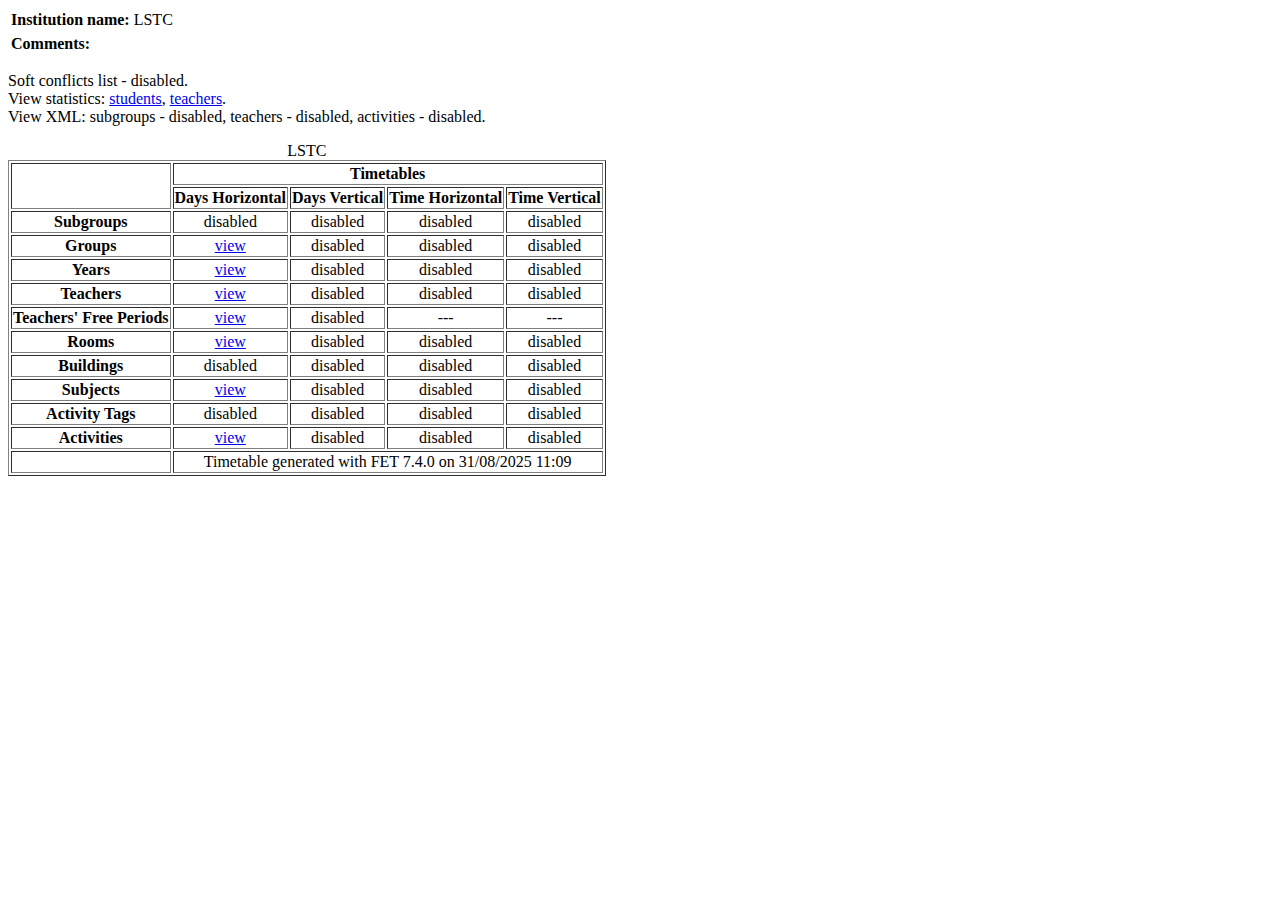
<file: index.html>
﻿<!DOCTYPE html PUBLIC "-//W3C//DTD XHTML 1.0 Strict//EN"
  "http://www.w3.org/TR/xhtml1/DTD/xhtml1-strict.dtd">
<html xmlns="http://www.w3.org/1999/xhtml" lang="en-GB" xml:lang="en-GB">
  <head>
    <title>LSTC</title>
    <meta http-equiv="Content-Type" content="text/html; charset=UTF-8" />
    <link rel="stylesheet" media="all" href="LSTC 2025 V7 regular done_stylesheet.css" type="text/css" />
  </head>
  <body id="top">
    <table>
      <tr align="left" valign="top">
        <th>Institution name:</th>
        <td>LSTC</td>
      </tr>
    </table>
    <table>
      <tr align="left" valign="top">
        <th>Comments:</th>
        <td></td>
      </tr>
    </table>
    <p>
      Soft conflicts list - disabled.<br />
      View statistics:       <a href="LSTC 2025 V7 regular done_students_statistics.html">students</a>, <a href="LSTC 2025 V7 regular done_teachers_statistics.html">teachers</a>.<br />
      View XML: subgroups - disabled, teachers - disabled, activities - disabled.
    </p>
    <table border="1">
      <caption>LSTC</caption>
      <thead>
        <tr><td rowspan="2"></td><th colspan="4">Timetables</th></tr>
        <tr>
          <!-- span -->
          <th>Days Horizontal</th><th>Days Vertical</th><th>Time Horizontal</th><th>Time Vertical</th>
        </tr>
      </thead>
      <tbody>
        <tr>
          <th>Subgroups</th>
          <td>disabled</td>
          <td>disabled</td>
          <td>disabled</td>
          <td>disabled</td>
        </tr>
        <tr>
          <th>Groups</th>
          <td><a href="LSTC 2025 V7 regular done_groups_days_horizontal.html">view</a></td>
          <td>disabled</td>
          <td>disabled</td>
          <td>disabled</td>
        </tr>
        <tr>
          <th>Years</th>
          <td><a href="LSTC 2025 V7 regular done_years_days_horizontal.html">view</a></td>
          <td>disabled</td>
          <td>disabled</td>
          <td>disabled</td>
        </tr>
        <tr>
          <th>Teachers</th>
          <td><a href="LSTC 2025 V7 regular done_teachers_days_horizontal.html">view</a></td>
          <td>disabled</td>
          <td>disabled</td>
          <td>disabled</td>
        </tr>
        <tr>
          <th>Teachers' Free Periods</th>
          <td><a href="LSTC 2025 V7 regular done_teachers_free_periods_days_horizontal.html">view</a></td>
          <td>disabled</td>
          <td>---</td>
          <td>---</td>
        </tr>
        <tr>
          <th>Rooms</th>
          <td><a href="LSTC 2025 V7 regular done_rooms_days_horizontal.html">view</a></td>
          <td>disabled</td>
          <td>disabled</td>
          <td>disabled</td>
        </tr>
        <tr>
          <th>Buildings</th>
          <td>disabled</td>
          <td>disabled</td>
          <td>disabled</td>
          <td>disabled</td>
        </tr>
        <tr>
          <th>Subjects</th>
          <td><a href="LSTC 2025 V7 regular done_subjects_days_horizontal.html">view</a></td>
          <td>disabled</td>
          <td>disabled</td>
          <td>disabled</td>
        </tr>
        <tr>
          <th>Activity Tags</th>
          <td>disabled</td>
          <td>disabled</td>
          <td>disabled</td>
          <td>disabled</td>
        </tr>
        <tr>
          <th>Activities</th>
          <td><a href="LSTC 2025 V7 regular done_activities_days_horizontal.html">view</a></td>
          <td>disabled</td>
          <td>disabled</td>
          <td>disabled</td>
        </tr>
        <tr class="foot"><td></td><td colspan="4">Timetable generated with FET 7.4.0 on 31/08/2025 11:09</td></tr>
      </tbody>
    </table>
  </body>
</html>
</file>
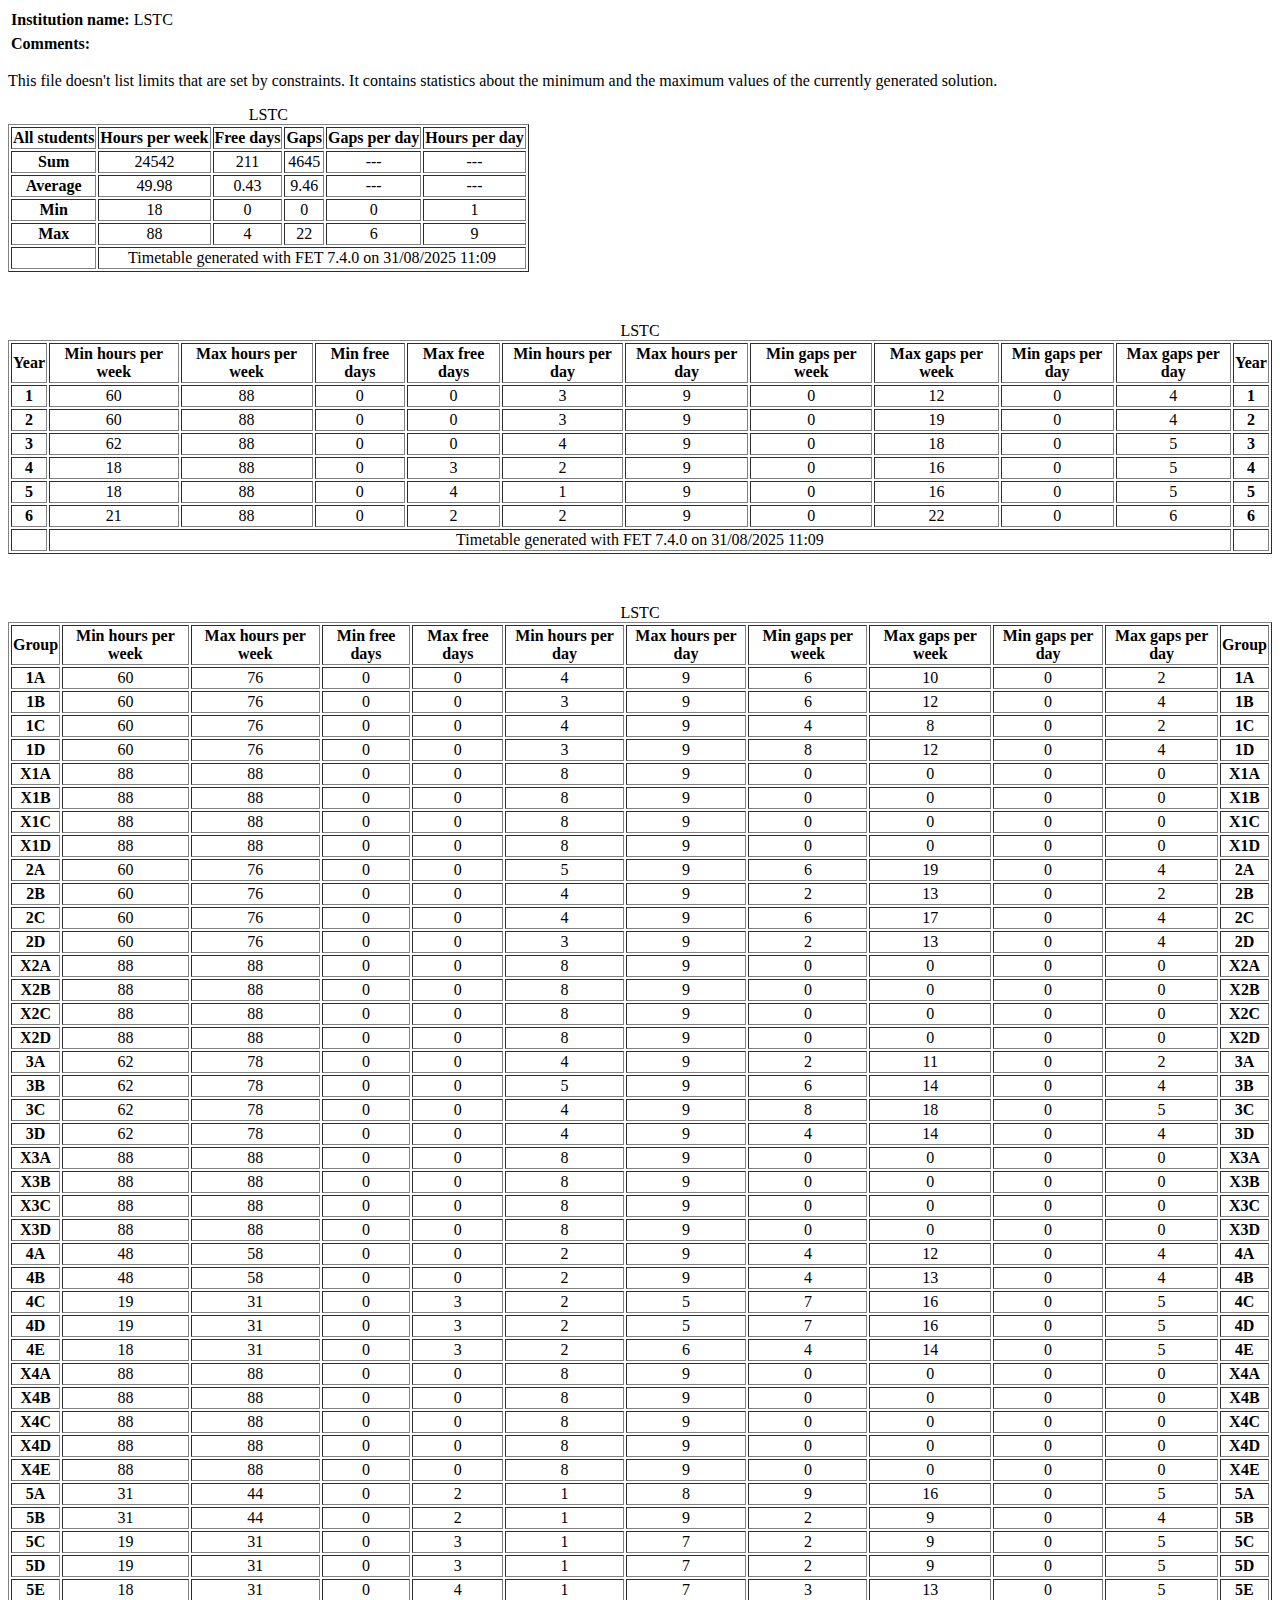
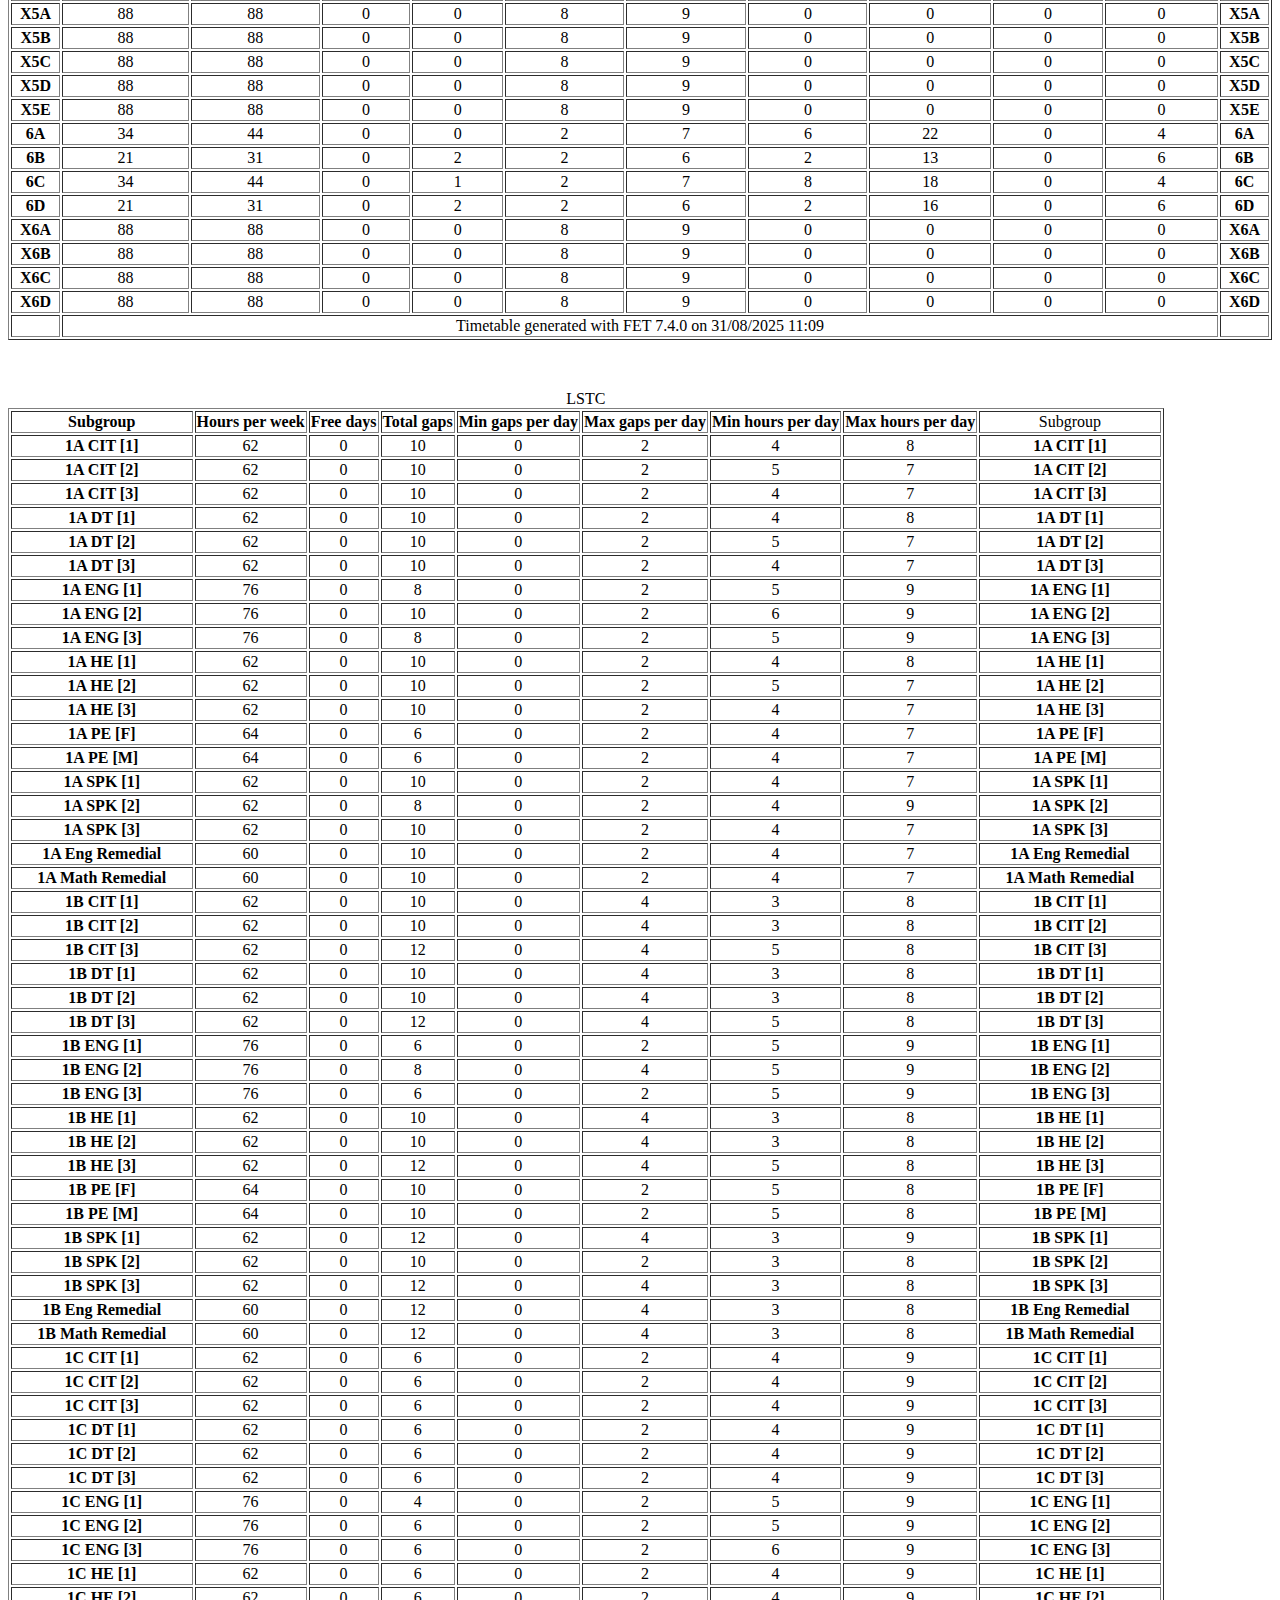
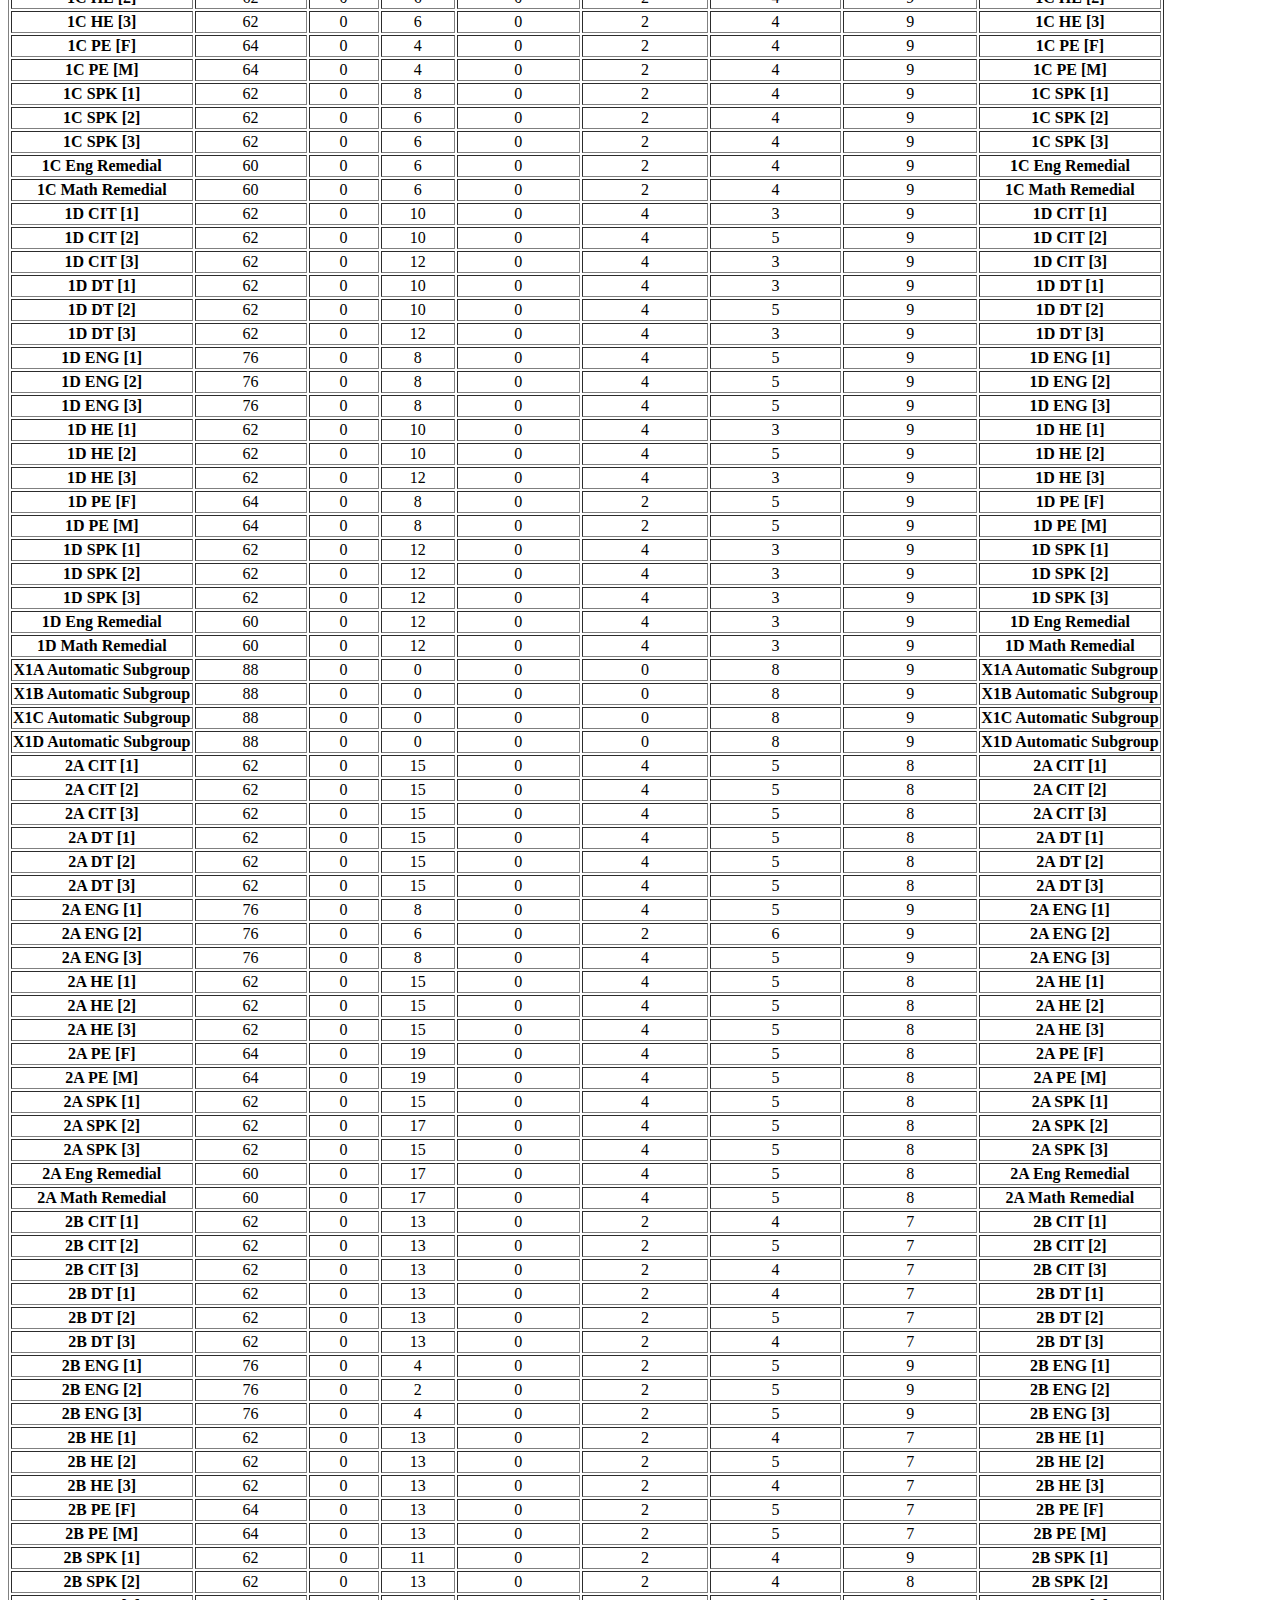
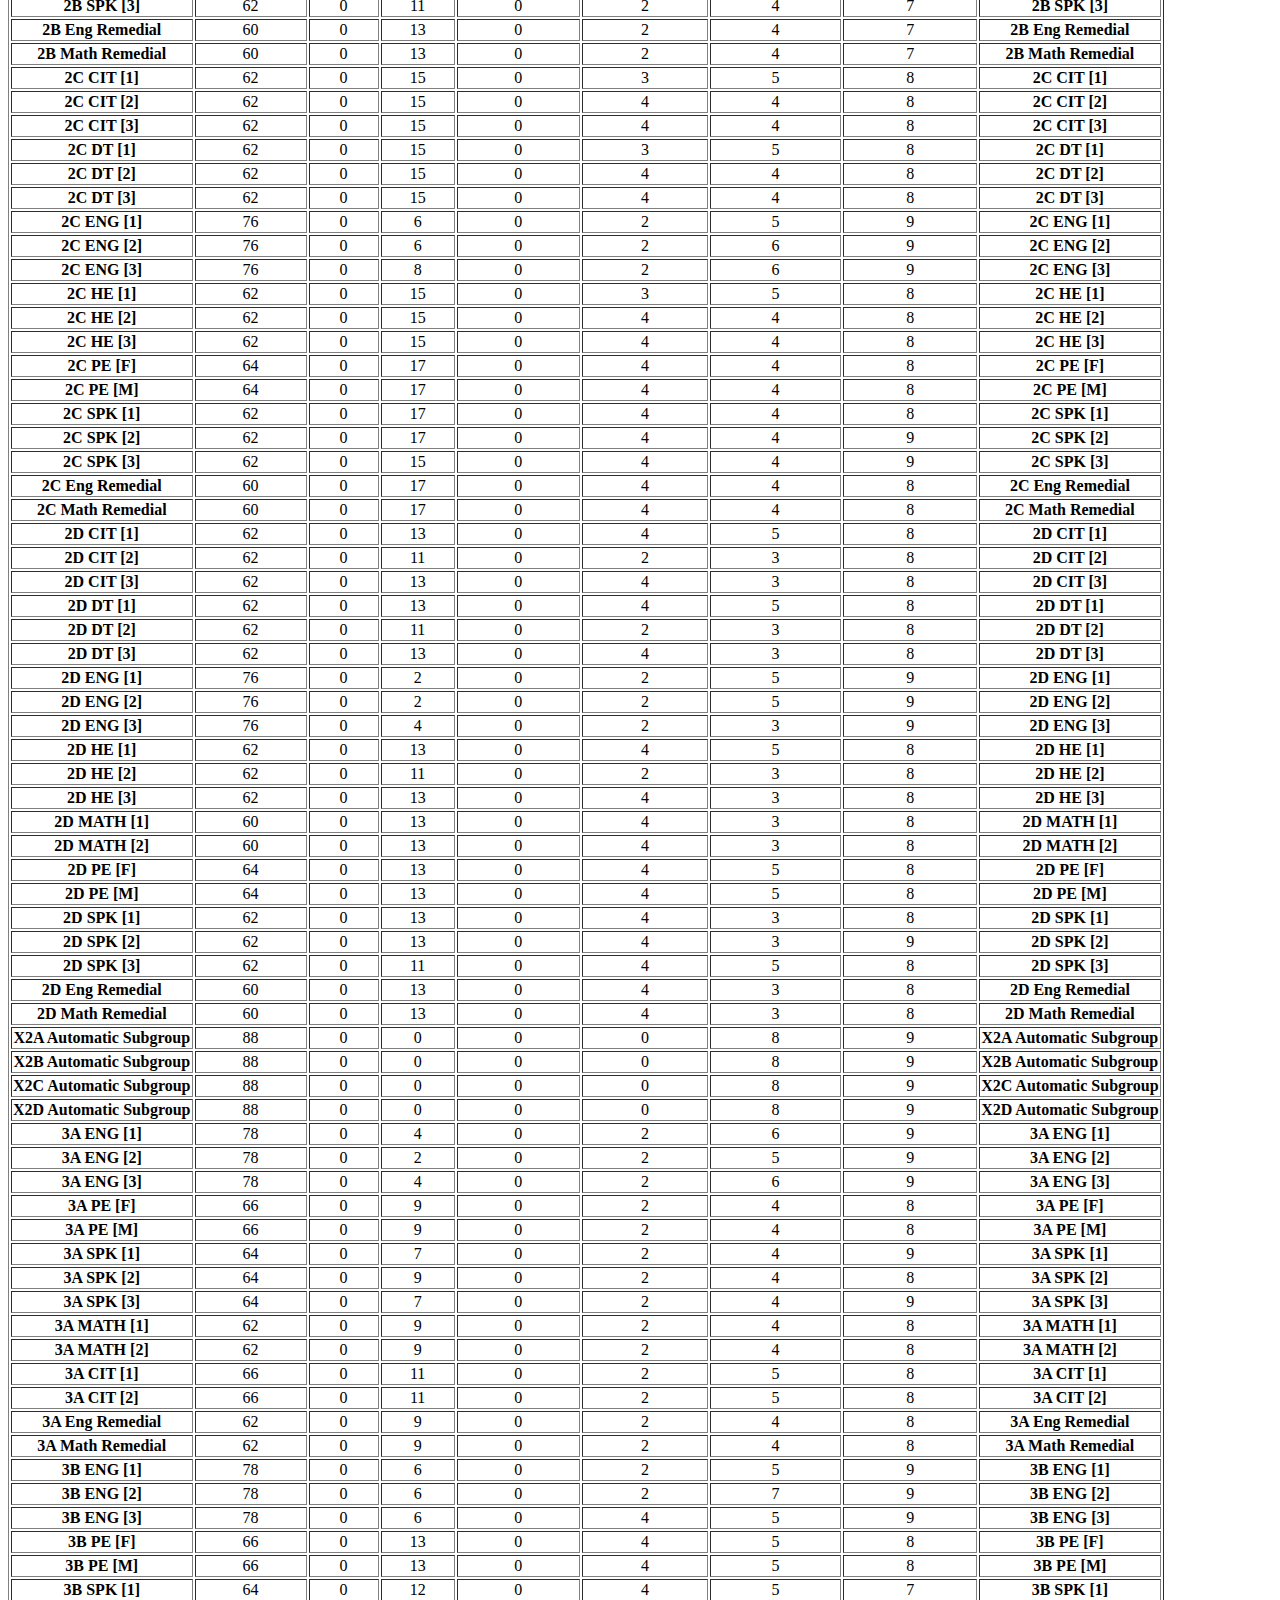
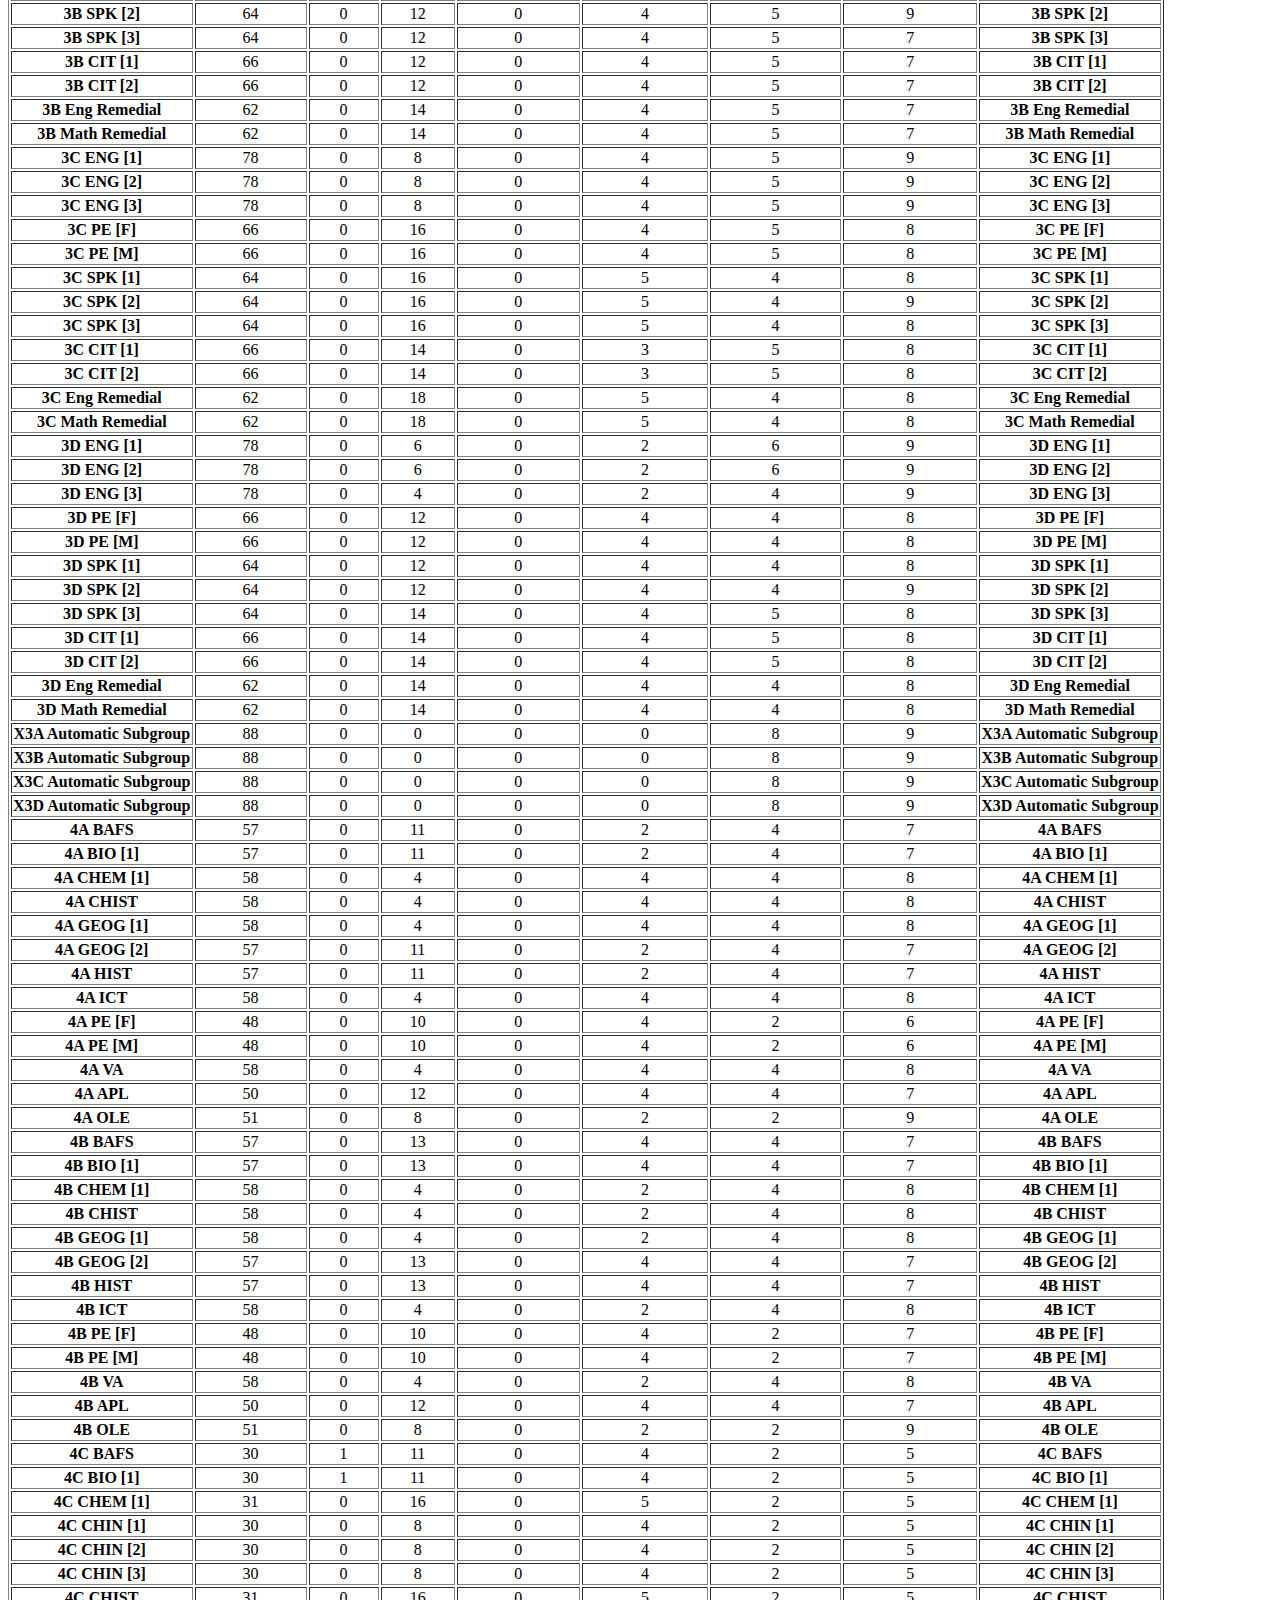
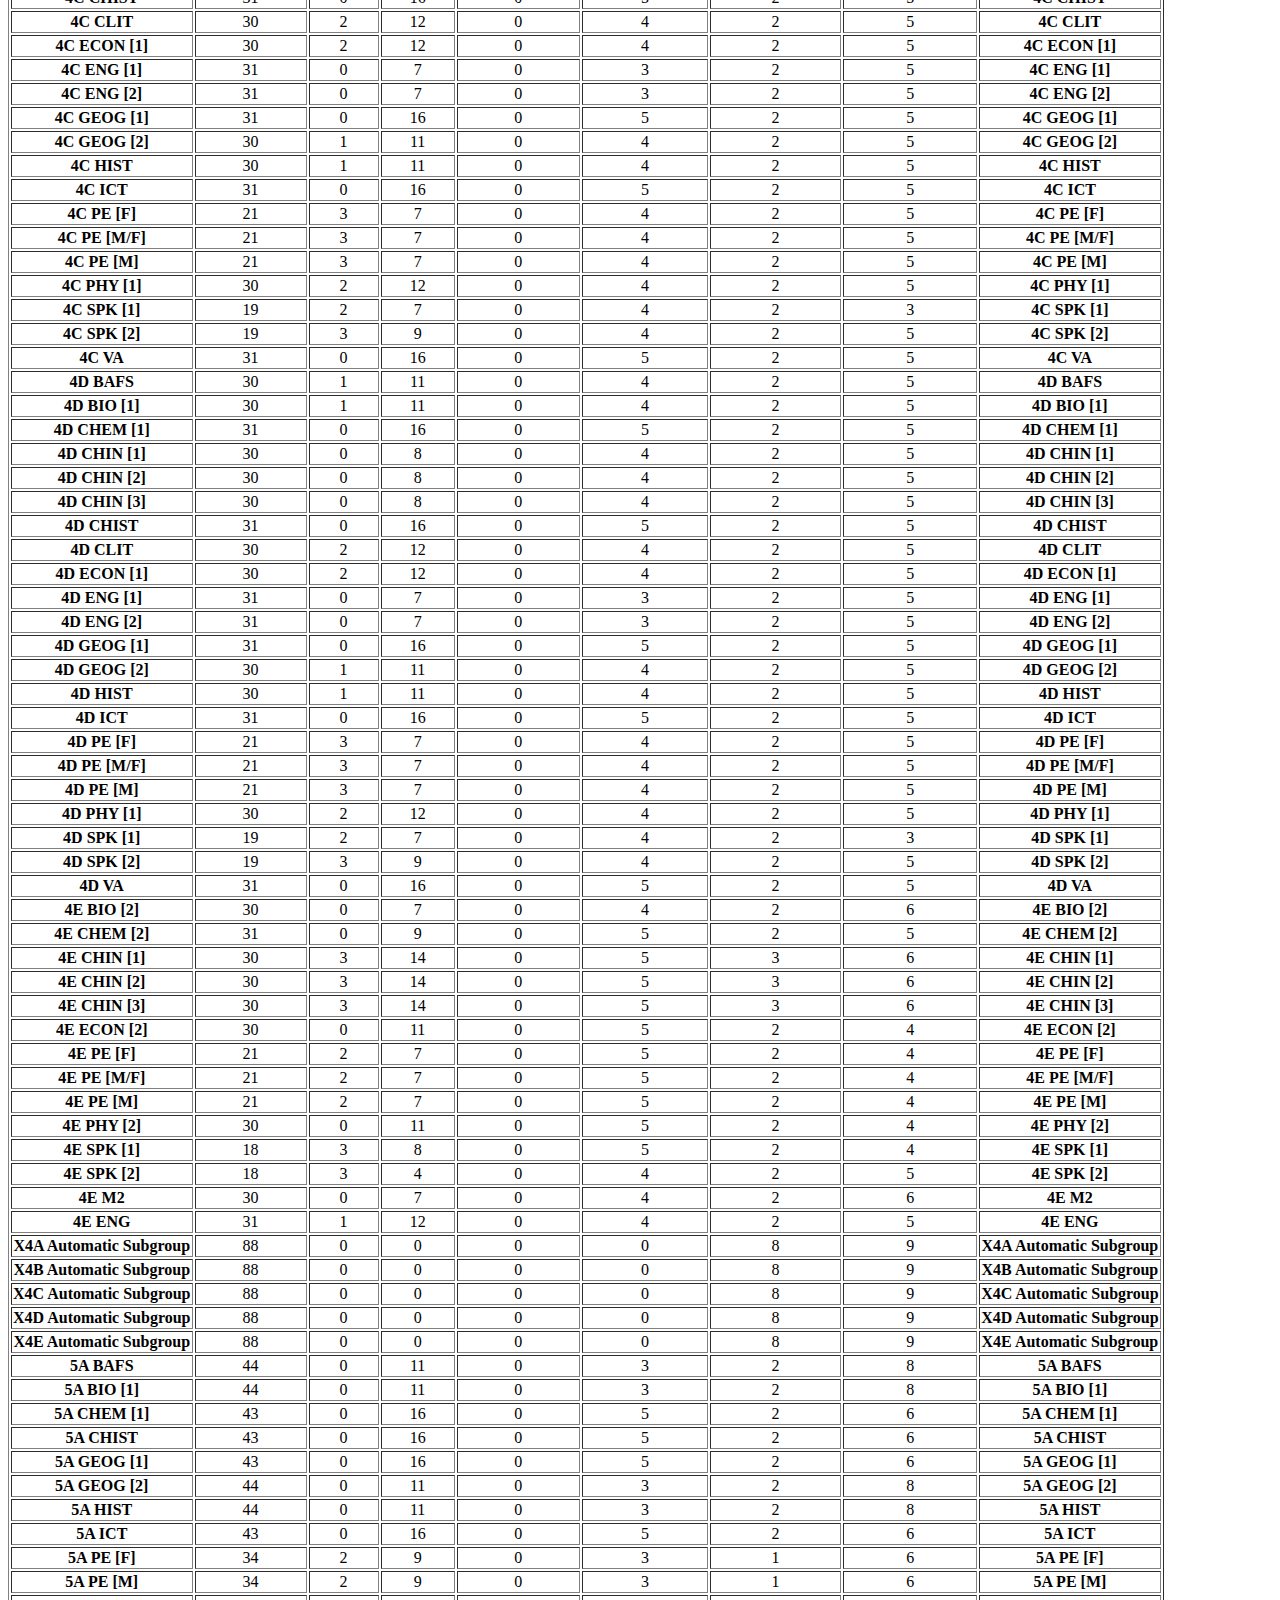
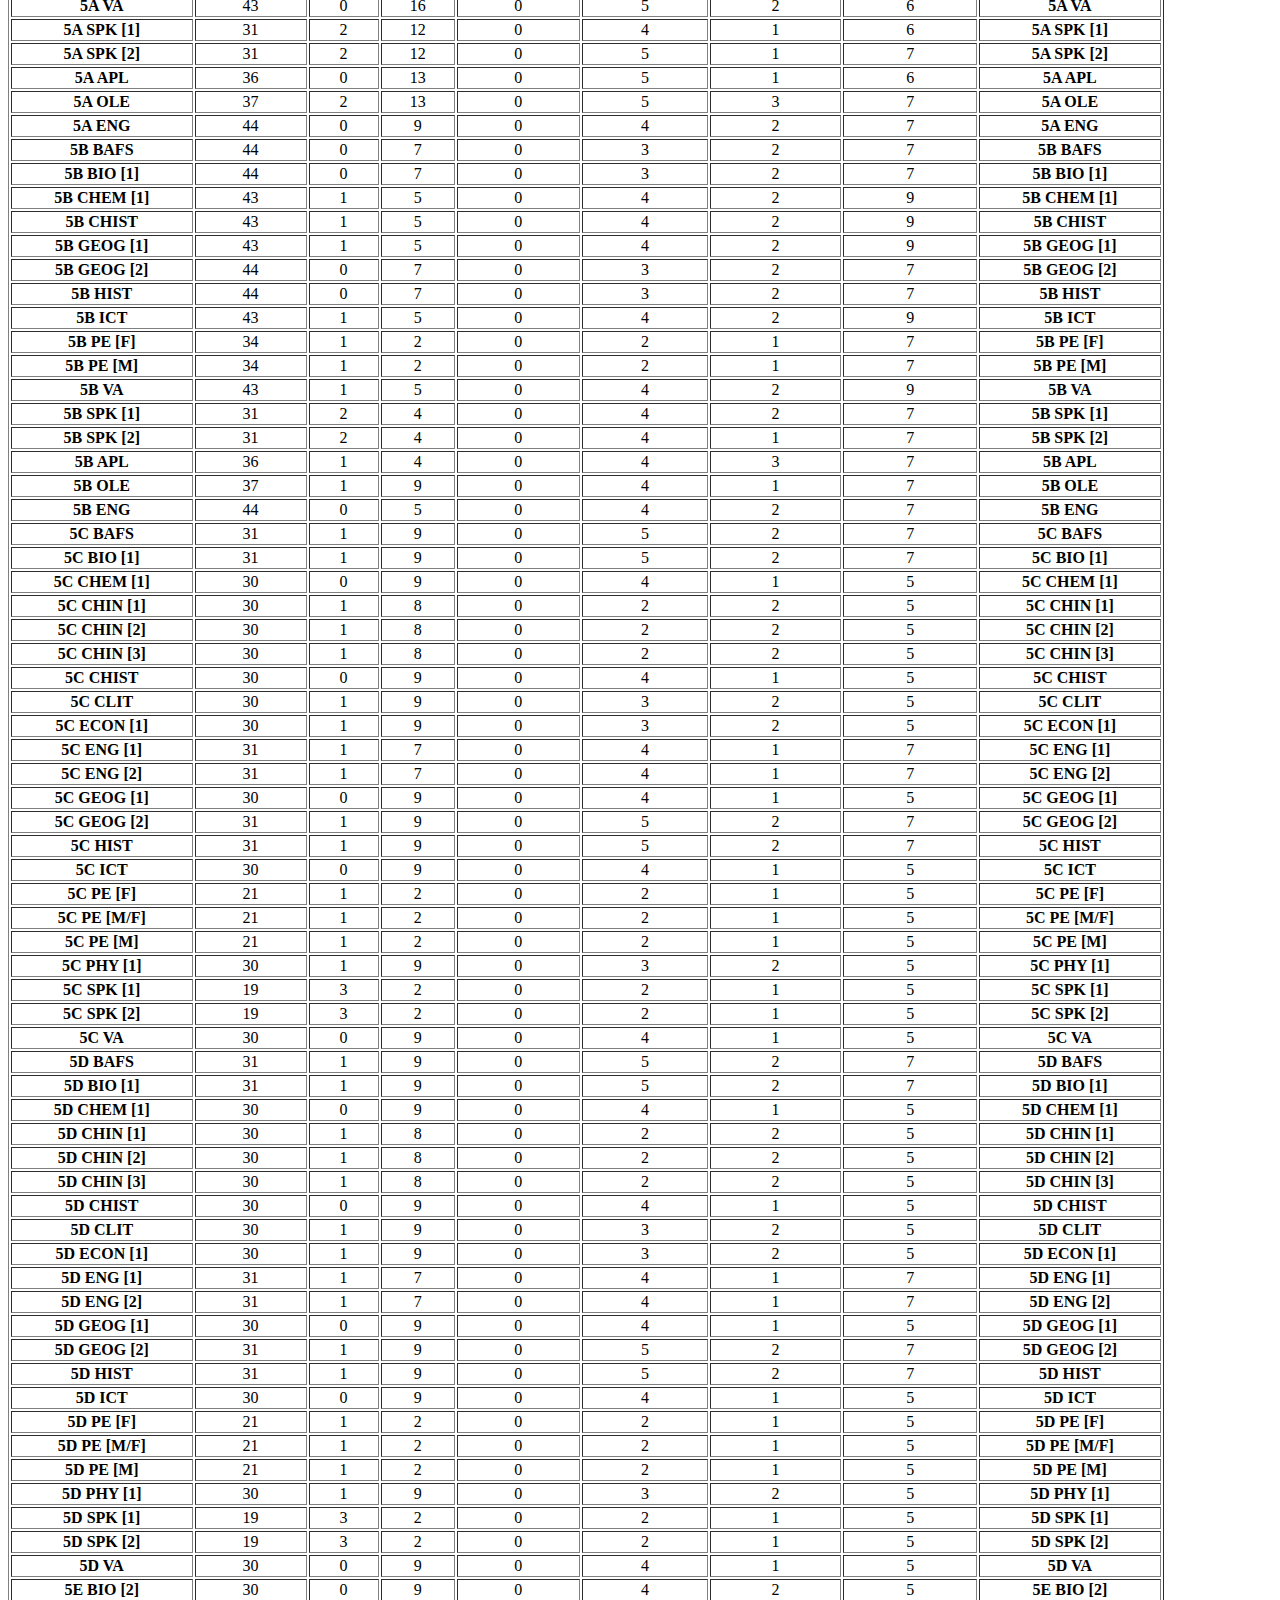
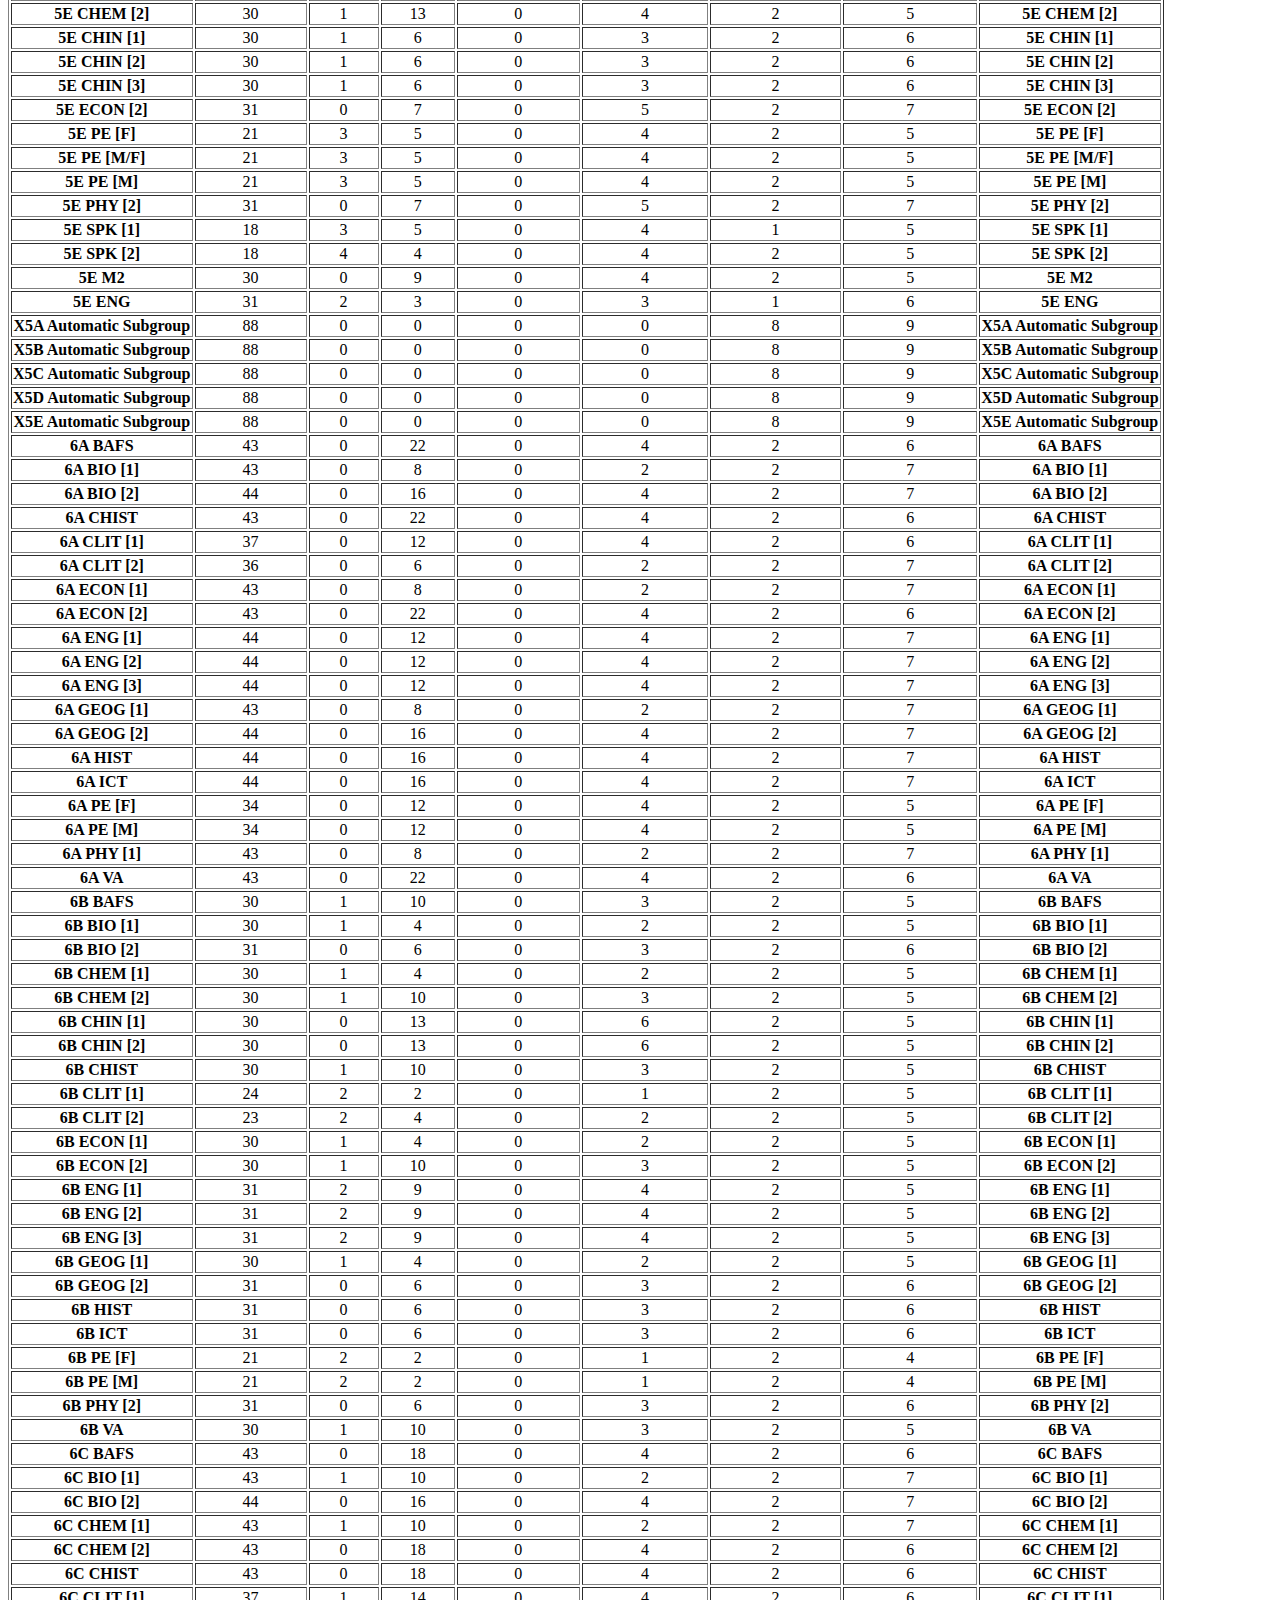
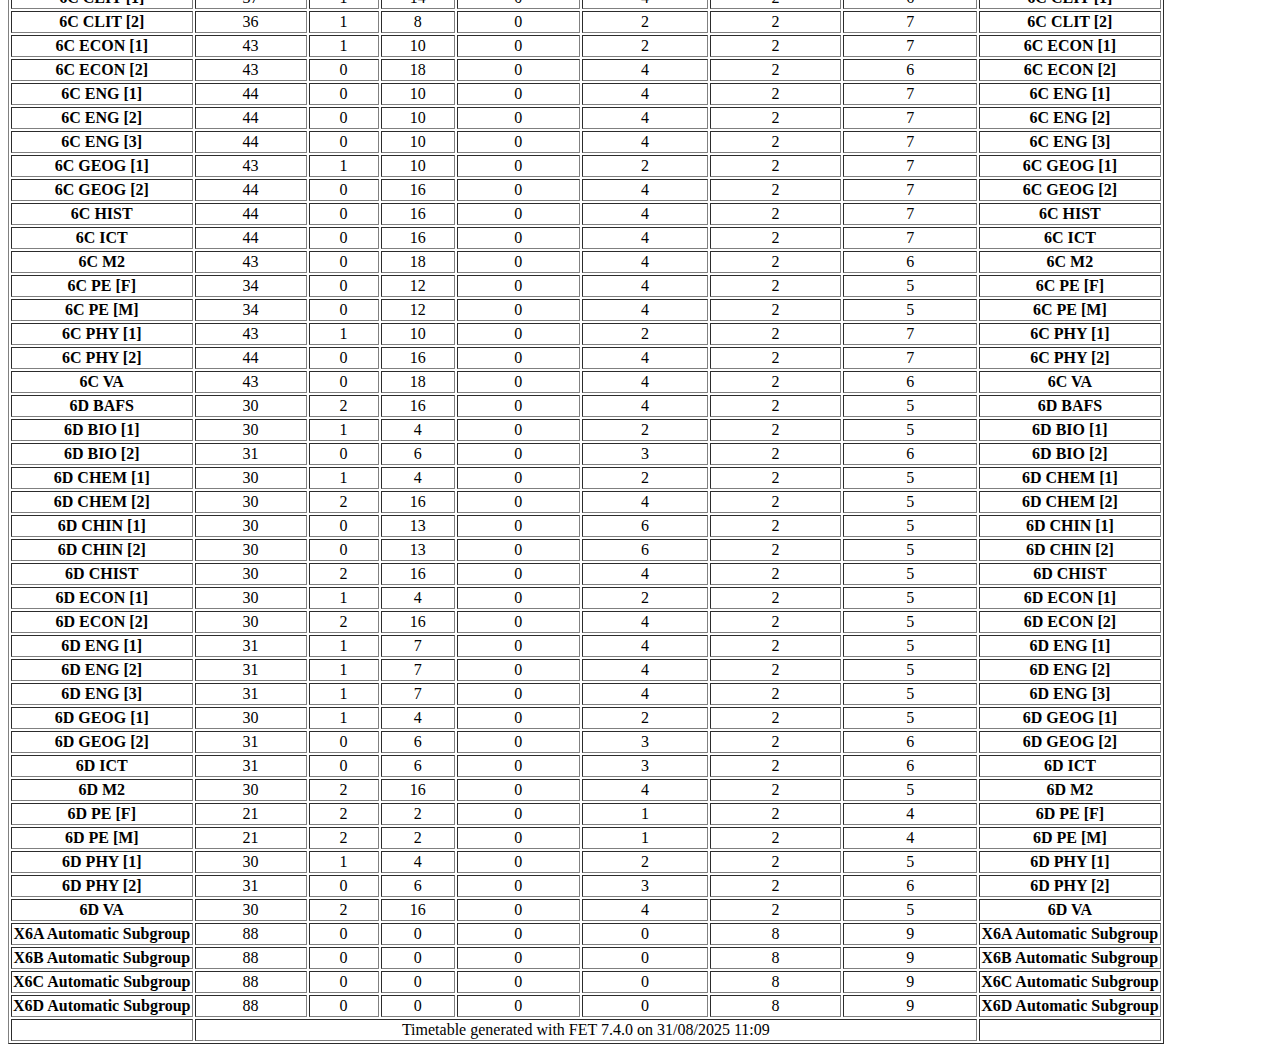
<file: LSTC 2025 V7 regular done_students_statistics.html>
﻿<!DOCTYPE html PUBLIC "-//W3C//DTD XHTML 1.0 Strict//EN"
  "http://www.w3.org/TR/xhtml1/DTD/xhtml1-strict.dtd">
<html xmlns="http://www.w3.org/1999/xhtml" lang="en-GB" xml:lang="en-GB">
  <head>
    <title>LSTC</title>
    <meta http-equiv="Content-Type" content="text/html; charset=UTF-8" />
    <link rel="stylesheet" media="all" href="LSTC 2025 V7 regular done_stylesheet.css" type="text/css" />
  </head>
  <body id="top">
    <table>
      <tr align="left" valign="top">
        <th>Institution name:</th>
        <td>LSTC</td>
      </tr>
    </table>
    <table>
      <tr align="left" valign="top">
        <th>Comments:</th>
        <td></td>
      </tr>
    </table>
    <p>
      This file doesn't list limits that are set by constraints. It contains statistics about the minimum and the maximum values of the currently generated solution.
    </p>
    <table border="1">
      <caption>LSTC</caption>
      <thead>
        <tr><th>All students</th><th>Hours per week</th><th>Free days</th><th>Gaps</th><th>Gaps per day</th><th>Hours per day</th></tr>
      </thead>
      <tr><th>Sum</th><td>24542</td><td>211</td><td>4645</td><td>---</td><td>---</td></tr>
      <tr><th>Average</th><td>49.98</td><td>0.43</td><td>9.46</td><td>---</td><td>---</td></tr>
      <tr><th>Min</th><td>18</td><td>0</td><td>0</td><td>0</td><td>1</td></tr>
      <tr><th>Max</th><td>88</td><td>4</td><td>22</td><td>6</td><td>9</td></tr>
        <tr class="foot"><td></td><td colspan="5">Timetable generated with FET 7.4.0 on 31/08/2025 11:09</td></tr>
    </table>
    <p class="back0"><br /></p>
    <table border="1">
      <caption>LSTC</caption>
      <thead>
      <tr><th>Year</th><th>Min hours per week</th><th>Max hours per week</th><th>Min free days</th><th>Max free days</th><th>Min hours per day</th><th>Max hours per day</th><th>Min gaps per week</th><th>Max gaps per week</th><th>Min gaps per day</th><th>Max gaps per day</th><th>Year</th></tr>
      </thead>
      <tr><th>1</th><td>60</td><td>88</td><td>0</td><td>0</td><td>3</td><td>9</td><td>0</td><td>12</td><td>0</td><td>4</td><th>1</th></tr>
      <tr><th>2</th><td>60</td><td>88</td><td>0</td><td>0</td><td>3</td><td>9</td><td>0</td><td>19</td><td>0</td><td>4</td><th>2</th></tr>
      <tr><th>3</th><td>62</td><td>88</td><td>0</td><td>0</td><td>4</td><td>9</td><td>0</td><td>18</td><td>0</td><td>5</td><th>3</th></tr>
      <tr><th>4</th><td>18</td><td>88</td><td>0</td><td>3</td><td>2</td><td>9</td><td>0</td><td>16</td><td>0</td><td>5</td><th>4</th></tr>
      <tr><th>5</th><td>18</td><td>88</td><td>0</td><td>4</td><td>1</td><td>9</td><td>0</td><td>16</td><td>0</td><td>5</td><th>5</th></tr>
      <tr><th>6</th><td>21</td><td>88</td><td>0</td><td>2</td><td>2</td><td>9</td><td>0</td><td>22</td><td>0</td><td>6</td><th>6</th></tr>
        <tr class="foot"><td></td><td colspan="10">Timetable generated with FET 7.4.0 on 31/08/2025 11:09</td><td></td></tr>
    </table>
    <p class="back0"><br /></p>
    <table border="1">
      <caption>LSTC</caption>
      <thead>
      <tr><th>Group</th><th>Min hours per week</th><th>Max hours per week</th><th>Min free days</th><th>Max free days</th><th>Min hours per day</th><th>Max hours per day</th><th>Min gaps per week</th><th>Max gaps per week</th><th>Min gaps per day</th><th>Max gaps per day</th><th>Group</th></tr>
      </thead>
      <tr><th>1A</th><td>60</td><td>76</td><td>0</td><td>0</td><td>4</td><td>9</td><td>6</td><td>10</td><td>0</td><td>2</td><th>1A</th></tr>
      <tr><th>1B</th><td>60</td><td>76</td><td>0</td><td>0</td><td>3</td><td>9</td><td>6</td><td>12</td><td>0</td><td>4</td><th>1B</th></tr>
      <tr><th>1C</th><td>60</td><td>76</td><td>0</td><td>0</td><td>4</td><td>9</td><td>4</td><td>8</td><td>0</td><td>2</td><th>1C</th></tr>
      <tr><th>1D</th><td>60</td><td>76</td><td>0</td><td>0</td><td>3</td><td>9</td><td>8</td><td>12</td><td>0</td><td>4</td><th>1D</th></tr>
      <tr><th>X1A</th><td>88</td><td>88</td><td>0</td><td>0</td><td>8</td><td>9</td><td>0</td><td>0</td><td>0</td><td>0</td><th>X1A</th></tr>
      <tr><th>X1B</th><td>88</td><td>88</td><td>0</td><td>0</td><td>8</td><td>9</td><td>0</td><td>0</td><td>0</td><td>0</td><th>X1B</th></tr>
      <tr><th>X1C</th><td>88</td><td>88</td><td>0</td><td>0</td><td>8</td><td>9</td><td>0</td><td>0</td><td>0</td><td>0</td><th>X1C</th></tr>
      <tr><th>X1D</th><td>88</td><td>88</td><td>0</td><td>0</td><td>8</td><td>9</td><td>0</td><td>0</td><td>0</td><td>0</td><th>X1D</th></tr>
      <tr><th>2A</th><td>60</td><td>76</td><td>0</td><td>0</td><td>5</td><td>9</td><td>6</td><td>19</td><td>0</td><td>4</td><th>2A</th></tr>
      <tr><th>2B</th><td>60</td><td>76</td><td>0</td><td>0</td><td>4</td><td>9</td><td>2</td><td>13</td><td>0</td><td>2</td><th>2B</th></tr>
      <tr><th>2C</th><td>60</td><td>76</td><td>0</td><td>0</td><td>4</td><td>9</td><td>6</td><td>17</td><td>0</td><td>4</td><th>2C</th></tr>
      <tr><th>2D</th><td>60</td><td>76</td><td>0</td><td>0</td><td>3</td><td>9</td><td>2</td><td>13</td><td>0</td><td>4</td><th>2D</th></tr>
      <tr><th>X2A</th><td>88</td><td>88</td><td>0</td><td>0</td><td>8</td><td>9</td><td>0</td><td>0</td><td>0</td><td>0</td><th>X2A</th></tr>
      <tr><th>X2B</th><td>88</td><td>88</td><td>0</td><td>0</td><td>8</td><td>9</td><td>0</td><td>0</td><td>0</td><td>0</td><th>X2B</th></tr>
      <tr><th>X2C</th><td>88</td><td>88</td><td>0</td><td>0</td><td>8</td><td>9</td><td>0</td><td>0</td><td>0</td><td>0</td><th>X2C</th></tr>
      <tr><th>X2D</th><td>88</td><td>88</td><td>0</td><td>0</td><td>8</td><td>9</td><td>0</td><td>0</td><td>0</td><td>0</td><th>X2D</th></tr>
      <tr><th>3A</th><td>62</td><td>78</td><td>0</td><td>0</td><td>4</td><td>9</td><td>2</td><td>11</td><td>0</td><td>2</td><th>3A</th></tr>
      <tr><th>3B</th><td>62</td><td>78</td><td>0</td><td>0</td><td>5</td><td>9</td><td>6</td><td>14</td><td>0</td><td>4</td><th>3B</th></tr>
      <tr><th>3C</th><td>62</td><td>78</td><td>0</td><td>0</td><td>4</td><td>9</td><td>8</td><td>18</td><td>0</td><td>5</td><th>3C</th></tr>
      <tr><th>3D</th><td>62</td><td>78</td><td>0</td><td>0</td><td>4</td><td>9</td><td>4</td><td>14</td><td>0</td><td>4</td><th>3D</th></tr>
      <tr><th>X3A</th><td>88</td><td>88</td><td>0</td><td>0</td><td>8</td><td>9</td><td>0</td><td>0</td><td>0</td><td>0</td><th>X3A</th></tr>
      <tr><th>X3B</th><td>88</td><td>88</td><td>0</td><td>0</td><td>8</td><td>9</td><td>0</td><td>0</td><td>0</td><td>0</td><th>X3B</th></tr>
      <tr><th>X3C</th><td>88</td><td>88</td><td>0</td><td>0</td><td>8</td><td>9</td><td>0</td><td>0</td><td>0</td><td>0</td><th>X3C</th></tr>
      <tr><th>X3D</th><td>88</td><td>88</td><td>0</td><td>0</td><td>8</td><td>9</td><td>0</td><td>0</td><td>0</td><td>0</td><th>X3D</th></tr>
      <tr><th>4A</th><td>48</td><td>58</td><td>0</td><td>0</td><td>2</td><td>9</td><td>4</td><td>12</td><td>0</td><td>4</td><th>4A</th></tr>
      <tr><th>4B</th><td>48</td><td>58</td><td>0</td><td>0</td><td>2</td><td>9</td><td>4</td><td>13</td><td>0</td><td>4</td><th>4B</th></tr>
      <tr><th>4C</th><td>19</td><td>31</td><td>0</td><td>3</td><td>2</td><td>5</td><td>7</td><td>16</td><td>0</td><td>5</td><th>4C</th></tr>
      <tr><th>4D</th><td>19</td><td>31</td><td>0</td><td>3</td><td>2</td><td>5</td><td>7</td><td>16</td><td>0</td><td>5</td><th>4D</th></tr>
      <tr><th>4E</th><td>18</td><td>31</td><td>0</td><td>3</td><td>2</td><td>6</td><td>4</td><td>14</td><td>0</td><td>5</td><th>4E</th></tr>
      <tr><th>X4A</th><td>88</td><td>88</td><td>0</td><td>0</td><td>8</td><td>9</td><td>0</td><td>0</td><td>0</td><td>0</td><th>X4A</th></tr>
      <tr><th>X4B</th><td>88</td><td>88</td><td>0</td><td>0</td><td>8</td><td>9</td><td>0</td><td>0</td><td>0</td><td>0</td><th>X4B</th></tr>
      <tr><th>X4C</th><td>88</td><td>88</td><td>0</td><td>0</td><td>8</td><td>9</td><td>0</td><td>0</td><td>0</td><td>0</td><th>X4C</th></tr>
      <tr><th>X4D</th><td>88</td><td>88</td><td>0</td><td>0</td><td>8</td><td>9</td><td>0</td><td>0</td><td>0</td><td>0</td><th>X4D</th></tr>
      <tr><th>X4E</th><td>88</td><td>88</td><td>0</td><td>0</td><td>8</td><td>9</td><td>0</td><td>0</td><td>0</td><td>0</td><th>X4E</th></tr>
      <tr><th>5A</th><td>31</td><td>44</td><td>0</td><td>2</td><td>1</td><td>8</td><td>9</td><td>16</td><td>0</td><td>5</td><th>5A</th></tr>
      <tr><th>5B</th><td>31</td><td>44</td><td>0</td><td>2</td><td>1</td><td>9</td><td>2</td><td>9</td><td>0</td><td>4</td><th>5B</th></tr>
      <tr><th>5C</th><td>19</td><td>31</td><td>0</td><td>3</td><td>1</td><td>7</td><td>2</td><td>9</td><td>0</td><td>5</td><th>5C</th></tr>
      <tr><th>5D</th><td>19</td><td>31</td><td>0</td><td>3</td><td>1</td><td>7</td><td>2</td><td>9</td><td>0</td><td>5</td><th>5D</th></tr>
      <tr><th>5E</th><td>18</td><td>31</td><td>0</td><td>4</td><td>1</td><td>7</td><td>3</td><td>13</td><td>0</td><td>5</td><th>5E</th></tr>
      <tr><th>X5A</th><td>88</td><td>88</td><td>0</td><td>0</td><td>8</td><td>9</td><td>0</td><td>0</td><td>0</td><td>0</td><th>X5A</th></tr>
      <tr><th>X5B</th><td>88</td><td>88</td><td>0</td><td>0</td><td>8</td><td>9</td><td>0</td><td>0</td><td>0</td><td>0</td><th>X5B</th></tr>
      <tr><th>X5C</th><td>88</td><td>88</td><td>0</td><td>0</td><td>8</td><td>9</td><td>0</td><td>0</td><td>0</td><td>0</td><th>X5C</th></tr>
      <tr><th>X5D</th><td>88</td><td>88</td><td>0</td><td>0</td><td>8</td><td>9</td><td>0</td><td>0</td><td>0</td><td>0</td><th>X5D</th></tr>
      <tr><th>X5E</th><td>88</td><td>88</td><td>0</td><td>0</td><td>8</td><td>9</td><td>0</td><td>0</td><td>0</td><td>0</td><th>X5E</th></tr>
      <tr><th>6A</th><td>34</td><td>44</td><td>0</td><td>0</td><td>2</td><td>7</td><td>6</td><td>22</td><td>0</td><td>4</td><th>6A</th></tr>
      <tr><th>6B</th><td>21</td><td>31</td><td>0</td><td>2</td><td>2</td><td>6</td><td>2</td><td>13</td><td>0</td><td>6</td><th>6B</th></tr>
      <tr><th>6C</th><td>34</td><td>44</td><td>0</td><td>1</td><td>2</td><td>7</td><td>8</td><td>18</td><td>0</td><td>4</td><th>6C</th></tr>
      <tr><th>6D</th><td>21</td><td>31</td><td>0</td><td>2</td><td>2</td><td>6</td><td>2</td><td>16</td><td>0</td><td>6</td><th>6D</th></tr>
      <tr><th>X6A</th><td>88</td><td>88</td><td>0</td><td>0</td><td>8</td><td>9</td><td>0</td><td>0</td><td>0</td><td>0</td><th>X6A</th></tr>
      <tr><th>X6B</th><td>88</td><td>88</td><td>0</td><td>0</td><td>8</td><td>9</td><td>0</td><td>0</td><td>0</td><td>0</td><th>X6B</th></tr>
      <tr><th>X6C</th><td>88</td><td>88</td><td>0</td><td>0</td><td>8</td><td>9</td><td>0</td><td>0</td><td>0</td><td>0</td><th>X6C</th></tr>
      <tr><th>X6D</th><td>88</td><td>88</td><td>0</td><td>0</td><td>8</td><td>9</td><td>0</td><td>0</td><td>0</td><td>0</td><th>X6D</th></tr>
        <tr class="foot"><td></td><td colspan="10">Timetable generated with FET 7.4.0 on 31/08/2025 11:09</td><td></td></tr>
    </table>
    <p class="back0"><br /></p>
    <p></p>
    <table border="1">
      <caption>LSTC</caption>
      <thead>
      <tr><th>Subgroup</th><th>Hours per week</th><th>Free days</th><th>Total gaps</th><th>Min gaps per day</th><th>Max gaps per day</th><th>Min hours per day</th><th>Max hours per day</th><td>Subgroup</td></tr>
      </thead>
      <tr><th>1A CIT [1]</th><td>62</td><td>0</td><td>10</td><td>0</td><td>2</td><td>4</td><td>8</td><th>1A CIT [1]</th></tr>
      <tr><th>1A CIT [2]</th><td>62</td><td>0</td><td>10</td><td>0</td><td>2</td><td>5</td><td>7</td><th>1A CIT [2]</th></tr>
      <tr><th>1A CIT [3]</th><td>62</td><td>0</td><td>10</td><td>0</td><td>2</td><td>4</td><td>7</td><th>1A CIT [3]</th></tr>
      <tr><th>1A DT [1]</th><td>62</td><td>0</td><td>10</td><td>0</td><td>2</td><td>4</td><td>8</td><th>1A DT [1]</th></tr>
      <tr><th>1A DT [2]</th><td>62</td><td>0</td><td>10</td><td>0</td><td>2</td><td>5</td><td>7</td><th>1A DT [2]</th></tr>
      <tr><th>1A DT [3]</th><td>62</td><td>0</td><td>10</td><td>0</td><td>2</td><td>4</td><td>7</td><th>1A DT [3]</th></tr>
      <tr><th>1A ENG [1]</th><td>76</td><td>0</td><td>8</td><td>0</td><td>2</td><td>5</td><td>9</td><th>1A ENG [1]</th></tr>
      <tr><th>1A ENG [2]</th><td>76</td><td>0</td><td>10</td><td>0</td><td>2</td><td>6</td><td>9</td><th>1A ENG [2]</th></tr>
      <tr><th>1A ENG [3]</th><td>76</td><td>0</td><td>8</td><td>0</td><td>2</td><td>5</td><td>9</td><th>1A ENG [3]</th></tr>
      <tr><th>1A HE [1]</th><td>62</td><td>0</td><td>10</td><td>0</td><td>2</td><td>4</td><td>8</td><th>1A HE [1]</th></tr>
      <tr><th>1A HE [2]</th><td>62</td><td>0</td><td>10</td><td>0</td><td>2</td><td>5</td><td>7</td><th>1A HE [2]</th></tr>
      <tr><th>1A HE [3]</th><td>62</td><td>0</td><td>10</td><td>0</td><td>2</td><td>4</td><td>7</td><th>1A HE [3]</th></tr>
      <tr><th>1A PE [F]</th><td>64</td><td>0</td><td>6</td><td>0</td><td>2</td><td>4</td><td>7</td><th>1A PE [F]</th></tr>
      <tr><th>1A PE [M]</th><td>64</td><td>0</td><td>6</td><td>0</td><td>2</td><td>4</td><td>7</td><th>1A PE [M]</th></tr>
      <tr><th>1A SPK [1]</th><td>62</td><td>0</td><td>10</td><td>0</td><td>2</td><td>4</td><td>7</td><th>1A SPK [1]</th></tr>
      <tr><th>1A SPK [2]</th><td>62</td><td>0</td><td>8</td><td>0</td><td>2</td><td>4</td><td>9</td><th>1A SPK [2]</th></tr>
      <tr><th>1A SPK [3]</th><td>62</td><td>0</td><td>10</td><td>0</td><td>2</td><td>4</td><td>7</td><th>1A SPK [3]</th></tr>
      <tr><th>1A Eng Remedial</th><td>60</td><td>0</td><td>10</td><td>0</td><td>2</td><td>4</td><td>7</td><th>1A Eng Remedial</th></tr>
      <tr><th>1A Math Remedial</th><td>60</td><td>0</td><td>10</td><td>0</td><td>2</td><td>4</td><td>7</td><th>1A Math Remedial</th></tr>
      <tr><th>1B CIT [1]</th><td>62</td><td>0</td><td>10</td><td>0</td><td>4</td><td>3</td><td>8</td><th>1B CIT [1]</th></tr>
      <tr><th>1B CIT [2]</th><td>62</td><td>0</td><td>10</td><td>0</td><td>4</td><td>3</td><td>8</td><th>1B CIT [2]</th></tr>
      <tr><th>1B CIT [3]</th><td>62</td><td>0</td><td>12</td><td>0</td><td>4</td><td>5</td><td>8</td><th>1B CIT [3]</th></tr>
      <tr><th>1B DT [1]</th><td>62</td><td>0</td><td>10</td><td>0</td><td>4</td><td>3</td><td>8</td><th>1B DT [1]</th></tr>
      <tr><th>1B DT [2]</th><td>62</td><td>0</td><td>10</td><td>0</td><td>4</td><td>3</td><td>8</td><th>1B DT [2]</th></tr>
      <tr><th>1B DT [3]</th><td>62</td><td>0</td><td>12</td><td>0</td><td>4</td><td>5</td><td>8</td><th>1B DT [3]</th></tr>
      <tr><th>1B ENG [1]</th><td>76</td><td>0</td><td>6</td><td>0</td><td>2</td><td>5</td><td>9</td><th>1B ENG [1]</th></tr>
      <tr><th>1B ENG [2]</th><td>76</td><td>0</td><td>8</td><td>0</td><td>4</td><td>5</td><td>9</td><th>1B ENG [2]</th></tr>
      <tr><th>1B ENG [3]</th><td>76</td><td>0</td><td>6</td><td>0</td><td>2</td><td>5</td><td>9</td><th>1B ENG [3]</th></tr>
      <tr><th>1B HE [1]</th><td>62</td><td>0</td><td>10</td><td>0</td><td>4</td><td>3</td><td>8</td><th>1B HE [1]</th></tr>
      <tr><th>1B HE [2]</th><td>62</td><td>0</td><td>10</td><td>0</td><td>4</td><td>3</td><td>8</td><th>1B HE [2]</th></tr>
      <tr><th>1B HE [3]</th><td>62</td><td>0</td><td>12</td><td>0</td><td>4</td><td>5</td><td>8</td><th>1B HE [3]</th></tr>
      <tr><th>1B PE [F]</th><td>64</td><td>0</td><td>10</td><td>0</td><td>2</td><td>5</td><td>8</td><th>1B PE [F]</th></tr>
      <tr><th>1B PE [M]</th><td>64</td><td>0</td><td>10</td><td>0</td><td>2</td><td>5</td><td>8</td><th>1B PE [M]</th></tr>
      <tr><th>1B SPK [1]</th><td>62</td><td>0</td><td>12</td><td>0</td><td>4</td><td>3</td><td>9</td><th>1B SPK [1]</th></tr>
      <tr><th>1B SPK [2]</th><td>62</td><td>0</td><td>10</td><td>0</td><td>2</td><td>3</td><td>8</td><th>1B SPK [2]</th></tr>
      <tr><th>1B SPK [3]</th><td>62</td><td>0</td><td>12</td><td>0</td><td>4</td><td>3</td><td>8</td><th>1B SPK [3]</th></tr>
      <tr><th>1B Eng Remedial</th><td>60</td><td>0</td><td>12</td><td>0</td><td>4</td><td>3</td><td>8</td><th>1B Eng Remedial</th></tr>
      <tr><th>1B Math Remedial</th><td>60</td><td>0</td><td>12</td><td>0</td><td>4</td><td>3</td><td>8</td><th>1B Math Remedial</th></tr>
      <tr><th>1C CIT [1]</th><td>62</td><td>0</td><td>6</td><td>0</td><td>2</td><td>4</td><td>9</td><th>1C CIT [1]</th></tr>
      <tr><th>1C CIT [2]</th><td>62</td><td>0</td><td>6</td><td>0</td><td>2</td><td>4</td><td>9</td><th>1C CIT [2]</th></tr>
      <tr><th>1C CIT [3]</th><td>62</td><td>0</td><td>6</td><td>0</td><td>2</td><td>4</td><td>9</td><th>1C CIT [3]</th></tr>
      <tr><th>1C DT [1]</th><td>62</td><td>0</td><td>6</td><td>0</td><td>2</td><td>4</td><td>9</td><th>1C DT [1]</th></tr>
      <tr><th>1C DT [2]</th><td>62</td><td>0</td><td>6</td><td>0</td><td>2</td><td>4</td><td>9</td><th>1C DT [2]</th></tr>
      <tr><th>1C DT [3]</th><td>62</td><td>0</td><td>6</td><td>0</td><td>2</td><td>4</td><td>9</td><th>1C DT [3]</th></tr>
      <tr><th>1C ENG [1]</th><td>76</td><td>0</td><td>4</td><td>0</td><td>2</td><td>5</td><td>9</td><th>1C ENG [1]</th></tr>
      <tr><th>1C ENG [2]</th><td>76</td><td>0</td><td>6</td><td>0</td><td>2</td><td>5</td><td>9</td><th>1C ENG [2]</th></tr>
      <tr><th>1C ENG [3]</th><td>76</td><td>0</td><td>6</td><td>0</td><td>2</td><td>6</td><td>9</td><th>1C ENG [3]</th></tr>
      <tr><th>1C HE [1]</th><td>62</td><td>0</td><td>6</td><td>0</td><td>2</td><td>4</td><td>9</td><th>1C HE [1]</th></tr>
      <tr><th>1C HE [2]</th><td>62</td><td>0</td><td>6</td><td>0</td><td>2</td><td>4</td><td>9</td><th>1C HE [2]</th></tr>
      <tr><th>1C HE [3]</th><td>62</td><td>0</td><td>6</td><td>0</td><td>2</td><td>4</td><td>9</td><th>1C HE [3]</th></tr>
      <tr><th>1C PE [F]</th><td>64</td><td>0</td><td>4</td><td>0</td><td>2</td><td>4</td><td>9</td><th>1C PE [F]</th></tr>
      <tr><th>1C PE [M]</th><td>64</td><td>0</td><td>4</td><td>0</td><td>2</td><td>4</td><td>9</td><th>1C PE [M]</th></tr>
      <tr><th>1C SPK [1]</th><td>62</td><td>0</td><td>8</td><td>0</td><td>2</td><td>4</td><td>9</td><th>1C SPK [1]</th></tr>
      <tr><th>1C SPK [2]</th><td>62</td><td>0</td><td>6</td><td>0</td><td>2</td><td>4</td><td>9</td><th>1C SPK [2]</th></tr>
      <tr><th>1C SPK [3]</th><td>62</td><td>0</td><td>6</td><td>0</td><td>2</td><td>4</td><td>9</td><th>1C SPK [3]</th></tr>
      <tr><th>1C Eng Remedial</th><td>60</td><td>0</td><td>6</td><td>0</td><td>2</td><td>4</td><td>9</td><th>1C Eng Remedial</th></tr>
      <tr><th>1C Math Remedial</th><td>60</td><td>0</td><td>6</td><td>0</td><td>2</td><td>4</td><td>9</td><th>1C Math Remedial</th></tr>
      <tr><th>1D CIT [1]</th><td>62</td><td>0</td><td>10</td><td>0</td><td>4</td><td>3</td><td>9</td><th>1D CIT [1]</th></tr>
      <tr><th>1D CIT [2]</th><td>62</td><td>0</td><td>10</td><td>0</td><td>4</td><td>5</td><td>9</td><th>1D CIT [2]</th></tr>
      <tr><th>1D CIT [3]</th><td>62</td><td>0</td><td>12</td><td>0</td><td>4</td><td>3</td><td>9</td><th>1D CIT [3]</th></tr>
      <tr><th>1D DT [1]</th><td>62</td><td>0</td><td>10</td><td>0</td><td>4</td><td>3</td><td>9</td><th>1D DT [1]</th></tr>
      <tr><th>1D DT [2]</th><td>62</td><td>0</td><td>10</td><td>0</td><td>4</td><td>5</td><td>9</td><th>1D DT [2]</th></tr>
      <tr><th>1D DT [3]</th><td>62</td><td>0</td><td>12</td><td>0</td><td>4</td><td>3</td><td>9</td><th>1D DT [3]</th></tr>
      <tr><th>1D ENG [1]</th><td>76</td><td>0</td><td>8</td><td>0</td><td>4</td><td>5</td><td>9</td><th>1D ENG [1]</th></tr>
      <tr><th>1D ENG [2]</th><td>76</td><td>0</td><td>8</td><td>0</td><td>4</td><td>5</td><td>9</td><th>1D ENG [2]</th></tr>
      <tr><th>1D ENG [3]</th><td>76</td><td>0</td><td>8</td><td>0</td><td>4</td><td>5</td><td>9</td><th>1D ENG [3]</th></tr>
      <tr><th>1D HE [1]</th><td>62</td><td>0</td><td>10</td><td>0</td><td>4</td><td>3</td><td>9</td><th>1D HE [1]</th></tr>
      <tr><th>1D HE [2]</th><td>62</td><td>0</td><td>10</td><td>0</td><td>4</td><td>5</td><td>9</td><th>1D HE [2]</th></tr>
      <tr><th>1D HE [3]</th><td>62</td><td>0</td><td>12</td><td>0</td><td>4</td><td>3</td><td>9</td><th>1D HE [3]</th></tr>
      <tr><th>1D PE [F]</th><td>64</td><td>0</td><td>8</td><td>0</td><td>2</td><td>5</td><td>9</td><th>1D PE [F]</th></tr>
      <tr><th>1D PE [M]</th><td>64</td><td>0</td><td>8</td><td>0</td><td>2</td><td>5</td><td>9</td><th>1D PE [M]</th></tr>
      <tr><th>1D SPK [1]</th><td>62</td><td>0</td><td>12</td><td>0</td><td>4</td><td>3</td><td>9</td><th>1D SPK [1]</th></tr>
      <tr><th>1D SPK [2]</th><td>62</td><td>0</td><td>12</td><td>0</td><td>4</td><td>3</td><td>9</td><th>1D SPK [2]</th></tr>
      <tr><th>1D SPK [3]</th><td>62</td><td>0</td><td>12</td><td>0</td><td>4</td><td>3</td><td>9</td><th>1D SPK [3]</th></tr>
      <tr><th>1D Eng Remedial</th><td>60</td><td>0</td><td>12</td><td>0</td><td>4</td><td>3</td><td>9</td><th>1D Eng Remedial</th></tr>
      <tr><th>1D Math Remedial</th><td>60</td><td>0</td><td>12</td><td>0</td><td>4</td><td>3</td><td>9</td><th>1D Math Remedial</th></tr>
      <tr><th>X1A Automatic Subgroup</th><td>88</td><td>0</td><td>0</td><td>0</td><td>0</td><td>8</td><td>9</td><th>X1A Automatic Subgroup</th></tr>
      <tr><th>X1B Automatic Subgroup</th><td>88</td><td>0</td><td>0</td><td>0</td><td>0</td><td>8</td><td>9</td><th>X1B Automatic Subgroup</th></tr>
      <tr><th>X1C Automatic Subgroup</th><td>88</td><td>0</td><td>0</td><td>0</td><td>0</td><td>8</td><td>9</td><th>X1C Automatic Subgroup</th></tr>
      <tr><th>X1D Automatic Subgroup</th><td>88</td><td>0</td><td>0</td><td>0</td><td>0</td><td>8</td><td>9</td><th>X1D Automatic Subgroup</th></tr>
      <tr><th>2A CIT [1]</th><td>62</td><td>0</td><td>15</td><td>0</td><td>4</td><td>5</td><td>8</td><th>2A CIT [1]</th></tr>
      <tr><th>2A CIT [2]</th><td>62</td><td>0</td><td>15</td><td>0</td><td>4</td><td>5</td><td>8</td><th>2A CIT [2]</th></tr>
      <tr><th>2A CIT [3]</th><td>62</td><td>0</td><td>15</td><td>0</td><td>4</td><td>5</td><td>8</td><th>2A CIT [3]</th></tr>
      <tr><th>2A DT [1]</th><td>62</td><td>0</td><td>15</td><td>0</td><td>4</td><td>5</td><td>8</td><th>2A DT [1]</th></tr>
      <tr><th>2A DT [2]</th><td>62</td><td>0</td><td>15</td><td>0</td><td>4</td><td>5</td><td>8</td><th>2A DT [2]</th></tr>
      <tr><th>2A DT [3]</th><td>62</td><td>0</td><td>15</td><td>0</td><td>4</td><td>5</td><td>8</td><th>2A DT [3]</th></tr>
      <tr><th>2A ENG [1]</th><td>76</td><td>0</td><td>8</td><td>0</td><td>4</td><td>5</td><td>9</td><th>2A ENG [1]</th></tr>
      <tr><th>2A ENG [2]</th><td>76</td><td>0</td><td>6</td><td>0</td><td>2</td><td>6</td><td>9</td><th>2A ENG [2]</th></tr>
      <tr><th>2A ENG [3]</th><td>76</td><td>0</td><td>8</td><td>0</td><td>4</td><td>5</td><td>9</td><th>2A ENG [3]</th></tr>
      <tr><th>2A HE [1]</th><td>62</td><td>0</td><td>15</td><td>0</td><td>4</td><td>5</td><td>8</td><th>2A HE [1]</th></tr>
      <tr><th>2A HE [2]</th><td>62</td><td>0</td><td>15</td><td>0</td><td>4</td><td>5</td><td>8</td><th>2A HE [2]</th></tr>
      <tr><th>2A HE [3]</th><td>62</td><td>0</td><td>15</td><td>0</td><td>4</td><td>5</td><td>8</td><th>2A HE [3]</th></tr>
      <tr><th>2A PE [F]</th><td>64</td><td>0</td><td>19</td><td>0</td><td>4</td><td>5</td><td>8</td><th>2A PE [F]</th></tr>
      <tr><th>2A PE [M]</th><td>64</td><td>0</td><td>19</td><td>0</td><td>4</td><td>5</td><td>8</td><th>2A PE [M]</th></tr>
      <tr><th>2A SPK [1]</th><td>62</td><td>0</td><td>15</td><td>0</td><td>4</td><td>5</td><td>8</td><th>2A SPK [1]</th></tr>
      <tr><th>2A SPK [2]</th><td>62</td><td>0</td><td>17</td><td>0</td><td>4</td><td>5</td><td>8</td><th>2A SPK [2]</th></tr>
      <tr><th>2A SPK [3]</th><td>62</td><td>0</td><td>15</td><td>0</td><td>4</td><td>5</td><td>8</td><th>2A SPK [3]</th></tr>
      <tr><th>2A Eng Remedial</th><td>60</td><td>0</td><td>17</td><td>0</td><td>4</td><td>5</td><td>8</td><th>2A Eng Remedial</th></tr>
      <tr><th>2A Math Remedial</th><td>60</td><td>0</td><td>17</td><td>0</td><td>4</td><td>5</td><td>8</td><th>2A Math Remedial</th></tr>
      <tr><th>2B CIT [1]</th><td>62</td><td>0</td><td>13</td><td>0</td><td>2</td><td>4</td><td>7</td><th>2B CIT [1]</th></tr>
      <tr><th>2B CIT [2]</th><td>62</td><td>0</td><td>13</td><td>0</td><td>2</td><td>5</td><td>7</td><th>2B CIT [2]</th></tr>
      <tr><th>2B CIT [3]</th><td>62</td><td>0</td><td>13</td><td>0</td><td>2</td><td>4</td><td>7</td><th>2B CIT [3]</th></tr>
      <tr><th>2B DT [1]</th><td>62</td><td>0</td><td>13</td><td>0</td><td>2</td><td>4</td><td>7</td><th>2B DT [1]</th></tr>
      <tr><th>2B DT [2]</th><td>62</td><td>0</td><td>13</td><td>0</td><td>2</td><td>5</td><td>7</td><th>2B DT [2]</th></tr>
      <tr><th>2B DT [3]</th><td>62</td><td>0</td><td>13</td><td>0</td><td>2</td><td>4</td><td>7</td><th>2B DT [3]</th></tr>
      <tr><th>2B ENG [1]</th><td>76</td><td>0</td><td>4</td><td>0</td><td>2</td><td>5</td><td>9</td><th>2B ENG [1]</th></tr>
      <tr><th>2B ENG [2]</th><td>76</td><td>0</td><td>2</td><td>0</td><td>2</td><td>5</td><td>9</td><th>2B ENG [2]</th></tr>
      <tr><th>2B ENG [3]</th><td>76</td><td>0</td><td>4</td><td>0</td><td>2</td><td>5</td><td>9</td><th>2B ENG [3]</th></tr>
      <tr><th>2B HE [1]</th><td>62</td><td>0</td><td>13</td><td>0</td><td>2</td><td>4</td><td>7</td><th>2B HE [1]</th></tr>
      <tr><th>2B HE [2]</th><td>62</td><td>0</td><td>13</td><td>0</td><td>2</td><td>5</td><td>7</td><th>2B HE [2]</th></tr>
      <tr><th>2B HE [3]</th><td>62</td><td>0</td><td>13</td><td>0</td><td>2</td><td>4</td><td>7</td><th>2B HE [3]</th></tr>
      <tr><th>2B PE [F]</th><td>64</td><td>0</td><td>13</td><td>0</td><td>2</td><td>5</td><td>7</td><th>2B PE [F]</th></tr>
      <tr><th>2B PE [M]</th><td>64</td><td>0</td><td>13</td><td>0</td><td>2</td><td>5</td><td>7</td><th>2B PE [M]</th></tr>
      <tr><th>2B SPK [1]</th><td>62</td><td>0</td><td>11</td><td>0</td><td>2</td><td>4</td><td>9</td><th>2B SPK [1]</th></tr>
      <tr><th>2B SPK [2]</th><td>62</td><td>0</td><td>13</td><td>0</td><td>2</td><td>4</td><td>8</td><th>2B SPK [2]</th></tr>
      <tr><th>2B SPK [3]</th><td>62</td><td>0</td><td>11</td><td>0</td><td>2</td><td>4</td><td>7</td><th>2B SPK [3]</th></tr>
      <tr><th>2B Eng Remedial</th><td>60</td><td>0</td><td>13</td><td>0</td><td>2</td><td>4</td><td>7</td><th>2B Eng Remedial</th></tr>
      <tr><th>2B Math Remedial</th><td>60</td><td>0</td><td>13</td><td>0</td><td>2</td><td>4</td><td>7</td><th>2B Math Remedial</th></tr>
      <tr><th>2C CIT [1]</th><td>62</td><td>0</td><td>15</td><td>0</td><td>3</td><td>5</td><td>8</td><th>2C CIT [1]</th></tr>
      <tr><th>2C CIT [2]</th><td>62</td><td>0</td><td>15</td><td>0</td><td>4</td><td>4</td><td>8</td><th>2C CIT [2]</th></tr>
      <tr><th>2C CIT [3]</th><td>62</td><td>0</td><td>15</td><td>0</td><td>4</td><td>4</td><td>8</td><th>2C CIT [3]</th></tr>
      <tr><th>2C DT [1]</th><td>62</td><td>0</td><td>15</td><td>0</td><td>3</td><td>5</td><td>8</td><th>2C DT [1]</th></tr>
      <tr><th>2C DT [2]</th><td>62</td><td>0</td><td>15</td><td>0</td><td>4</td><td>4</td><td>8</td><th>2C DT [2]</th></tr>
      <tr><th>2C DT [3]</th><td>62</td><td>0</td><td>15</td><td>0</td><td>4</td><td>4</td><td>8</td><th>2C DT [3]</th></tr>
      <tr><th>2C ENG [1]</th><td>76</td><td>0</td><td>6</td><td>0</td><td>2</td><td>5</td><td>9</td><th>2C ENG [1]</th></tr>
      <tr><th>2C ENG [2]</th><td>76</td><td>0</td><td>6</td><td>0</td><td>2</td><td>6</td><td>9</td><th>2C ENG [2]</th></tr>
      <tr><th>2C ENG [3]</th><td>76</td><td>0</td><td>8</td><td>0</td><td>2</td><td>6</td><td>9</td><th>2C ENG [3]</th></tr>
      <tr><th>2C HE [1]</th><td>62</td><td>0</td><td>15</td><td>0</td><td>3</td><td>5</td><td>8</td><th>2C HE [1]</th></tr>
      <tr><th>2C HE [2]</th><td>62</td><td>0</td><td>15</td><td>0</td><td>4</td><td>4</td><td>8</td><th>2C HE [2]</th></tr>
      <tr><th>2C HE [3]</th><td>62</td><td>0</td><td>15</td><td>0</td><td>4</td><td>4</td><td>8</td><th>2C HE [3]</th></tr>
      <tr><th>2C PE [F]</th><td>64</td><td>0</td><td>17</td><td>0</td><td>4</td><td>4</td><td>8</td><th>2C PE [F]</th></tr>
      <tr><th>2C PE [M]</th><td>64</td><td>0</td><td>17</td><td>0</td><td>4</td><td>4</td><td>8</td><th>2C PE [M]</th></tr>
      <tr><th>2C SPK [1]</th><td>62</td><td>0</td><td>17</td><td>0</td><td>4</td><td>4</td><td>8</td><th>2C SPK [1]</th></tr>
      <tr><th>2C SPK [2]</th><td>62</td><td>0</td><td>17</td><td>0</td><td>4</td><td>4</td><td>9</td><th>2C SPK [2]</th></tr>
      <tr><th>2C SPK [3]</th><td>62</td><td>0</td><td>15</td><td>0</td><td>4</td><td>4</td><td>9</td><th>2C SPK [3]</th></tr>
      <tr><th>2C Eng Remedial</th><td>60</td><td>0</td><td>17</td><td>0</td><td>4</td><td>4</td><td>8</td><th>2C Eng Remedial</th></tr>
      <tr><th>2C Math Remedial</th><td>60</td><td>0</td><td>17</td><td>0</td><td>4</td><td>4</td><td>8</td><th>2C Math Remedial</th></tr>
      <tr><th>2D CIT [1]</th><td>62</td><td>0</td><td>13</td><td>0</td><td>4</td><td>5</td><td>8</td><th>2D CIT [1]</th></tr>
      <tr><th>2D CIT [2]</th><td>62</td><td>0</td><td>11</td><td>0</td><td>2</td><td>3</td><td>8</td><th>2D CIT [2]</th></tr>
      <tr><th>2D CIT [3]</th><td>62</td><td>0</td><td>13</td><td>0</td><td>4</td><td>3</td><td>8</td><th>2D CIT [3]</th></tr>
      <tr><th>2D DT [1]</th><td>62</td><td>0</td><td>13</td><td>0</td><td>4</td><td>5</td><td>8</td><th>2D DT [1]</th></tr>
      <tr><th>2D DT [2]</th><td>62</td><td>0</td><td>11</td><td>0</td><td>2</td><td>3</td><td>8</td><th>2D DT [2]</th></tr>
      <tr><th>2D DT [3]</th><td>62</td><td>0</td><td>13</td><td>0</td><td>4</td><td>3</td><td>8</td><th>2D DT [3]</th></tr>
      <tr><th>2D ENG [1]</th><td>76</td><td>0</td><td>2</td><td>0</td><td>2</td><td>5</td><td>9</td><th>2D ENG [1]</th></tr>
      <tr><th>2D ENG [2]</th><td>76</td><td>0</td><td>2</td><td>0</td><td>2</td><td>5</td><td>9</td><th>2D ENG [2]</th></tr>
      <tr><th>2D ENG [3]</th><td>76</td><td>0</td><td>4</td><td>0</td><td>2</td><td>3</td><td>9</td><th>2D ENG [3]</th></tr>
      <tr><th>2D HE [1]</th><td>62</td><td>0</td><td>13</td><td>0</td><td>4</td><td>5</td><td>8</td><th>2D HE [1]</th></tr>
      <tr><th>2D HE [2]</th><td>62</td><td>0</td><td>11</td><td>0</td><td>2</td><td>3</td><td>8</td><th>2D HE [2]</th></tr>
      <tr><th>2D HE [3]</th><td>62</td><td>0</td><td>13</td><td>0</td><td>4</td><td>3</td><td>8</td><th>2D HE [3]</th></tr>
      <tr><th>2D MATH [1]</th><td>60</td><td>0</td><td>13</td><td>0</td><td>4</td><td>3</td><td>8</td><th>2D MATH [1]</th></tr>
      <tr><th>2D MATH [2]</th><td>60</td><td>0</td><td>13</td><td>0</td><td>4</td><td>3</td><td>8</td><th>2D MATH [2]</th></tr>
      <tr><th>2D PE [F]</th><td>64</td><td>0</td><td>13</td><td>0</td><td>4</td><td>5</td><td>8</td><th>2D PE [F]</th></tr>
      <tr><th>2D PE [M]</th><td>64</td><td>0</td><td>13</td><td>0</td><td>4</td><td>5</td><td>8</td><th>2D PE [M]</th></tr>
      <tr><th>2D SPK [1]</th><td>62</td><td>0</td><td>13</td><td>0</td><td>4</td><td>3</td><td>8</td><th>2D SPK [1]</th></tr>
      <tr><th>2D SPK [2]</th><td>62</td><td>0</td><td>13</td><td>0</td><td>4</td><td>3</td><td>9</td><th>2D SPK [2]</th></tr>
      <tr><th>2D SPK [3]</th><td>62</td><td>0</td><td>11</td><td>0</td><td>4</td><td>5</td><td>8</td><th>2D SPK [3]</th></tr>
      <tr><th>2D Eng Remedial</th><td>60</td><td>0</td><td>13</td><td>0</td><td>4</td><td>3</td><td>8</td><th>2D Eng Remedial</th></tr>
      <tr><th>2D Math Remedial</th><td>60</td><td>0</td><td>13</td><td>0</td><td>4</td><td>3</td><td>8</td><th>2D Math Remedial</th></tr>
      <tr><th>X2A Automatic Subgroup</th><td>88</td><td>0</td><td>0</td><td>0</td><td>0</td><td>8</td><td>9</td><th>X2A Automatic Subgroup</th></tr>
      <tr><th>X2B Automatic Subgroup</th><td>88</td><td>0</td><td>0</td><td>0</td><td>0</td><td>8</td><td>9</td><th>X2B Automatic Subgroup</th></tr>
      <tr><th>X2C Automatic Subgroup</th><td>88</td><td>0</td><td>0</td><td>0</td><td>0</td><td>8</td><td>9</td><th>X2C Automatic Subgroup</th></tr>
      <tr><th>X2D Automatic Subgroup</th><td>88</td><td>0</td><td>0</td><td>0</td><td>0</td><td>8</td><td>9</td><th>X2D Automatic Subgroup</th></tr>
      <tr><th>3A ENG [1]</th><td>78</td><td>0</td><td>4</td><td>0</td><td>2</td><td>6</td><td>9</td><th>3A ENG [1]</th></tr>
      <tr><th>3A ENG [2]</th><td>78</td><td>0</td><td>2</td><td>0</td><td>2</td><td>5</td><td>9</td><th>3A ENG [2]</th></tr>
      <tr><th>3A ENG [3]</th><td>78</td><td>0</td><td>4</td><td>0</td><td>2</td><td>6</td><td>9</td><th>3A ENG [3]</th></tr>
      <tr><th>3A PE [F]</th><td>66</td><td>0</td><td>9</td><td>0</td><td>2</td><td>4</td><td>8</td><th>3A PE [F]</th></tr>
      <tr><th>3A PE [M]</th><td>66</td><td>0</td><td>9</td><td>0</td><td>2</td><td>4</td><td>8</td><th>3A PE [M]</th></tr>
      <tr><th>3A SPK [1]</th><td>64</td><td>0</td><td>7</td><td>0</td><td>2</td><td>4</td><td>9</td><th>3A SPK [1]</th></tr>
      <tr><th>3A SPK [2]</th><td>64</td><td>0</td><td>9</td><td>0</td><td>2</td><td>4</td><td>8</td><th>3A SPK [2]</th></tr>
      <tr><th>3A SPK [3]</th><td>64</td><td>0</td><td>7</td><td>0</td><td>2</td><td>4</td><td>9</td><th>3A SPK [3]</th></tr>
      <tr><th>3A MATH [1]</th><td>62</td><td>0</td><td>9</td><td>0</td><td>2</td><td>4</td><td>8</td><th>3A MATH [1]</th></tr>
      <tr><th>3A MATH [2]</th><td>62</td><td>0</td><td>9</td><td>0</td><td>2</td><td>4</td><td>8</td><th>3A MATH [2]</th></tr>
      <tr><th>3A CIT [1]</th><td>66</td><td>0</td><td>11</td><td>0</td><td>2</td><td>5</td><td>8</td><th>3A CIT [1]</th></tr>
      <tr><th>3A CIT [2]</th><td>66</td><td>0</td><td>11</td><td>0</td><td>2</td><td>5</td><td>8</td><th>3A CIT [2]</th></tr>
      <tr><th>3A Eng Remedial</th><td>62</td><td>0</td><td>9</td><td>0</td><td>2</td><td>4</td><td>8</td><th>3A Eng Remedial</th></tr>
      <tr><th>3A Math Remedial</th><td>62</td><td>0</td><td>9</td><td>0</td><td>2</td><td>4</td><td>8</td><th>3A Math Remedial</th></tr>
      <tr><th>3B ENG [1]</th><td>78</td><td>0</td><td>6</td><td>0</td><td>2</td><td>5</td><td>9</td><th>3B ENG [1]</th></tr>
      <tr><th>3B ENG [2]</th><td>78</td><td>0</td><td>6</td><td>0</td><td>2</td><td>7</td><td>9</td><th>3B ENG [2]</th></tr>
      <tr><th>3B ENG [3]</th><td>78</td><td>0</td><td>6</td><td>0</td><td>4</td><td>5</td><td>9</td><th>3B ENG [3]</th></tr>
      <tr><th>3B PE [F]</th><td>66</td><td>0</td><td>13</td><td>0</td><td>4</td><td>5</td><td>8</td><th>3B PE [F]</th></tr>
      <tr><th>3B PE [M]</th><td>66</td><td>0</td><td>13</td><td>0</td><td>4</td><td>5</td><td>8</td><th>3B PE [M]</th></tr>
      <tr><th>3B SPK [1]</th><td>64</td><td>0</td><td>12</td><td>0</td><td>4</td><td>5</td><td>7</td><th>3B SPK [1]</th></tr>
      <tr><th>3B SPK [2]</th><td>64</td><td>0</td><td>12</td><td>0</td><td>4</td><td>5</td><td>9</td><th>3B SPK [2]</th></tr>
      <tr><th>3B SPK [3]</th><td>64</td><td>0</td><td>12</td><td>0</td><td>4</td><td>5</td><td>7</td><th>3B SPK [3]</th></tr>
      <tr><th>3B CIT [1]</th><td>66</td><td>0</td><td>12</td><td>0</td><td>4</td><td>5</td><td>7</td><th>3B CIT [1]</th></tr>
      <tr><th>3B CIT [2]</th><td>66</td><td>0</td><td>12</td><td>0</td><td>4</td><td>5</td><td>7</td><th>3B CIT [2]</th></tr>
      <tr><th>3B Eng Remedial</th><td>62</td><td>0</td><td>14</td><td>0</td><td>4</td><td>5</td><td>7</td><th>3B Eng Remedial</th></tr>
      <tr><th>3B Math Remedial</th><td>62</td><td>0</td><td>14</td><td>0</td><td>4</td><td>5</td><td>7</td><th>3B Math Remedial</th></tr>
      <tr><th>3C ENG [1]</th><td>78</td><td>0</td><td>8</td><td>0</td><td>4</td><td>5</td><td>9</td><th>3C ENG [1]</th></tr>
      <tr><th>3C ENG [2]</th><td>78</td><td>0</td><td>8</td><td>0</td><td>4</td><td>5</td><td>9</td><th>3C ENG [2]</th></tr>
      <tr><th>3C ENG [3]</th><td>78</td><td>0</td><td>8</td><td>0</td><td>4</td><td>5</td><td>9</td><th>3C ENG [3]</th></tr>
      <tr><th>3C PE [F]</th><td>66</td><td>0</td><td>16</td><td>0</td><td>4</td><td>5</td><td>8</td><th>3C PE [F]</th></tr>
      <tr><th>3C PE [M]</th><td>66</td><td>0</td><td>16</td><td>0</td><td>4</td><td>5</td><td>8</td><th>3C PE [M]</th></tr>
      <tr><th>3C SPK [1]</th><td>64</td><td>0</td><td>16</td><td>0</td><td>5</td><td>4</td><td>8</td><th>3C SPK [1]</th></tr>
      <tr><th>3C SPK [2]</th><td>64</td><td>0</td><td>16</td><td>0</td><td>5</td><td>4</td><td>9</td><th>3C SPK [2]</th></tr>
      <tr><th>3C SPK [3]</th><td>64</td><td>0</td><td>16</td><td>0</td><td>5</td><td>4</td><td>8</td><th>3C SPK [3]</th></tr>
      <tr><th>3C CIT [1]</th><td>66</td><td>0</td><td>14</td><td>0</td><td>3</td><td>5</td><td>8</td><th>3C CIT [1]</th></tr>
      <tr><th>3C CIT [2]</th><td>66</td><td>0</td><td>14</td><td>0</td><td>3</td><td>5</td><td>8</td><th>3C CIT [2]</th></tr>
      <tr><th>3C Eng Remedial</th><td>62</td><td>0</td><td>18</td><td>0</td><td>5</td><td>4</td><td>8</td><th>3C Eng Remedial</th></tr>
      <tr><th>3C Math Remedial</th><td>62</td><td>0</td><td>18</td><td>0</td><td>5</td><td>4</td><td>8</td><th>3C Math Remedial</th></tr>
      <tr><th>3D ENG [1]</th><td>78</td><td>0</td><td>6</td><td>0</td><td>2</td><td>6</td><td>9</td><th>3D ENG [1]</th></tr>
      <tr><th>3D ENG [2]</th><td>78</td><td>0</td><td>6</td><td>0</td><td>2</td><td>6</td><td>9</td><th>3D ENG [2]</th></tr>
      <tr><th>3D ENG [3]</th><td>78</td><td>0</td><td>4</td><td>0</td><td>2</td><td>4</td><td>9</td><th>3D ENG [3]</th></tr>
      <tr><th>3D PE [F]</th><td>66</td><td>0</td><td>12</td><td>0</td><td>4</td><td>4</td><td>8</td><th>3D PE [F]</th></tr>
      <tr><th>3D PE [M]</th><td>66</td><td>0</td><td>12</td><td>0</td><td>4</td><td>4</td><td>8</td><th>3D PE [M]</th></tr>
      <tr><th>3D SPK [1]</th><td>64</td><td>0</td><td>12</td><td>0</td><td>4</td><td>4</td><td>8</td><th>3D SPK [1]</th></tr>
      <tr><th>3D SPK [2]</th><td>64</td><td>0</td><td>12</td><td>0</td><td>4</td><td>4</td><td>9</td><th>3D SPK [2]</th></tr>
      <tr><th>3D SPK [3]</th><td>64</td><td>0</td><td>14</td><td>0</td><td>4</td><td>5</td><td>8</td><th>3D SPK [3]</th></tr>
      <tr><th>3D CIT [1]</th><td>66</td><td>0</td><td>14</td><td>0</td><td>4</td><td>5</td><td>8</td><th>3D CIT [1]</th></tr>
      <tr><th>3D CIT [2]</th><td>66</td><td>0</td><td>14</td><td>0</td><td>4</td><td>5</td><td>8</td><th>3D CIT [2]</th></tr>
      <tr><th>3D Eng Remedial</th><td>62</td><td>0</td><td>14</td><td>0</td><td>4</td><td>4</td><td>8</td><th>3D Eng Remedial</th></tr>
      <tr><th>3D Math Remedial</th><td>62</td><td>0</td><td>14</td><td>0</td><td>4</td><td>4</td><td>8</td><th>3D Math Remedial</th></tr>
      <tr><th>X3A Automatic Subgroup</th><td>88</td><td>0</td><td>0</td><td>0</td><td>0</td><td>8</td><td>9</td><th>X3A Automatic Subgroup</th></tr>
      <tr><th>X3B Automatic Subgroup</th><td>88</td><td>0</td><td>0</td><td>0</td><td>0</td><td>8</td><td>9</td><th>X3B Automatic Subgroup</th></tr>
      <tr><th>X3C Automatic Subgroup</th><td>88</td><td>0</td><td>0</td><td>0</td><td>0</td><td>8</td><td>9</td><th>X3C Automatic Subgroup</th></tr>
      <tr><th>X3D Automatic Subgroup</th><td>88</td><td>0</td><td>0</td><td>0</td><td>0</td><td>8</td><td>9</td><th>X3D Automatic Subgroup</th></tr>
      <tr><th>4A BAFS</th><td>57</td><td>0</td><td>11</td><td>0</td><td>2</td><td>4</td><td>7</td><th>4A BAFS</th></tr>
      <tr><th>4A BIO [1]</th><td>57</td><td>0</td><td>11</td><td>0</td><td>2</td><td>4</td><td>7</td><th>4A BIO [1]</th></tr>
      <tr><th>4A CHEM [1]</th><td>58</td><td>0</td><td>4</td><td>0</td><td>4</td><td>4</td><td>8</td><th>4A CHEM [1]</th></tr>
      <tr><th>4A CHIST</th><td>58</td><td>0</td><td>4</td><td>0</td><td>4</td><td>4</td><td>8</td><th>4A CHIST</th></tr>
      <tr><th>4A GEOG [1]</th><td>58</td><td>0</td><td>4</td><td>0</td><td>4</td><td>4</td><td>8</td><th>4A GEOG [1]</th></tr>
      <tr><th>4A GEOG [2]</th><td>57</td><td>0</td><td>11</td><td>0</td><td>2</td><td>4</td><td>7</td><th>4A GEOG [2]</th></tr>
      <tr><th>4A HIST</th><td>57</td><td>0</td><td>11</td><td>0</td><td>2</td><td>4</td><td>7</td><th>4A HIST</th></tr>
      <tr><th>4A ICT</th><td>58</td><td>0</td><td>4</td><td>0</td><td>4</td><td>4</td><td>8</td><th>4A ICT</th></tr>
      <tr><th>4A PE [F]</th><td>48</td><td>0</td><td>10</td><td>0</td><td>4</td><td>2</td><td>6</td><th>4A PE [F]</th></tr>
      <tr><th>4A PE [M]</th><td>48</td><td>0</td><td>10</td><td>0</td><td>4</td><td>2</td><td>6</td><th>4A PE [M]</th></tr>
      <tr><th>4A VA</th><td>58</td><td>0</td><td>4</td><td>0</td><td>4</td><td>4</td><td>8</td><th>4A VA</th></tr>
      <tr><th>4A APL</th><td>50</td><td>0</td><td>12</td><td>0</td><td>4</td><td>4</td><td>7</td><th>4A APL</th></tr>
      <tr><th>4A OLE</th><td>51</td><td>0</td><td>8</td><td>0</td><td>2</td><td>2</td><td>9</td><th>4A OLE</th></tr>
      <tr><th>4B BAFS</th><td>57</td><td>0</td><td>13</td><td>0</td><td>4</td><td>4</td><td>7</td><th>4B BAFS</th></tr>
      <tr><th>4B BIO [1]</th><td>57</td><td>0</td><td>13</td><td>0</td><td>4</td><td>4</td><td>7</td><th>4B BIO [1]</th></tr>
      <tr><th>4B CHEM [1]</th><td>58</td><td>0</td><td>4</td><td>0</td><td>2</td><td>4</td><td>8</td><th>4B CHEM [1]</th></tr>
      <tr><th>4B CHIST</th><td>58</td><td>0</td><td>4</td><td>0</td><td>2</td><td>4</td><td>8</td><th>4B CHIST</th></tr>
      <tr><th>4B GEOG [1]</th><td>58</td><td>0</td><td>4</td><td>0</td><td>2</td><td>4</td><td>8</td><th>4B GEOG [1]</th></tr>
      <tr><th>4B GEOG [2]</th><td>57</td><td>0</td><td>13</td><td>0</td><td>4</td><td>4</td><td>7</td><th>4B GEOG [2]</th></tr>
      <tr><th>4B HIST</th><td>57</td><td>0</td><td>13</td><td>0</td><td>4</td><td>4</td><td>7</td><th>4B HIST</th></tr>
      <tr><th>4B ICT</th><td>58</td><td>0</td><td>4</td><td>0</td><td>2</td><td>4</td><td>8</td><th>4B ICT</th></tr>
      <tr><th>4B PE [F]</th><td>48</td><td>0</td><td>10</td><td>0</td><td>4</td><td>2</td><td>7</td><th>4B PE [F]</th></tr>
      <tr><th>4B PE [M]</th><td>48</td><td>0</td><td>10</td><td>0</td><td>4</td><td>2</td><td>7</td><th>4B PE [M]</th></tr>
      <tr><th>4B VA</th><td>58</td><td>0</td><td>4</td><td>0</td><td>2</td><td>4</td><td>8</td><th>4B VA</th></tr>
      <tr><th>4B APL</th><td>50</td><td>0</td><td>12</td><td>0</td><td>4</td><td>4</td><td>7</td><th>4B APL</th></tr>
      <tr><th>4B OLE</th><td>51</td><td>0</td><td>8</td><td>0</td><td>2</td><td>2</td><td>9</td><th>4B OLE</th></tr>
      <tr><th>4C BAFS</th><td>30</td><td>1</td><td>11</td><td>0</td><td>4</td><td>2</td><td>5</td><th>4C BAFS</th></tr>
      <tr><th>4C BIO [1]</th><td>30</td><td>1</td><td>11</td><td>0</td><td>4</td><td>2</td><td>5</td><th>4C BIO [1]</th></tr>
      <tr><th>4C CHEM [1]</th><td>31</td><td>0</td><td>16</td><td>0</td><td>5</td><td>2</td><td>5</td><th>4C CHEM [1]</th></tr>
      <tr><th>4C CHIN [1]</th><td>30</td><td>0</td><td>8</td><td>0</td><td>4</td><td>2</td><td>5</td><th>4C CHIN [1]</th></tr>
      <tr><th>4C CHIN [2]</th><td>30</td><td>0</td><td>8</td><td>0</td><td>4</td><td>2</td><td>5</td><th>4C CHIN [2]</th></tr>
      <tr><th>4C CHIN [3]</th><td>30</td><td>0</td><td>8</td><td>0</td><td>4</td><td>2</td><td>5</td><th>4C CHIN [3]</th></tr>
      <tr><th>4C CHIST</th><td>31</td><td>0</td><td>16</td><td>0</td><td>5</td><td>2</td><td>5</td><th>4C CHIST</th></tr>
      <tr><th>4C CLIT</th><td>30</td><td>2</td><td>12</td><td>0</td><td>4</td><td>2</td><td>5</td><th>4C CLIT</th></tr>
      <tr><th>4C ECON [1]</th><td>30</td><td>2</td><td>12</td><td>0</td><td>4</td><td>2</td><td>5</td><th>4C ECON [1]</th></tr>
      <tr><th>4C ENG [1]</th><td>31</td><td>0</td><td>7</td><td>0</td><td>3</td><td>2</td><td>5</td><th>4C ENG [1]</th></tr>
      <tr><th>4C ENG [2]</th><td>31</td><td>0</td><td>7</td><td>0</td><td>3</td><td>2</td><td>5</td><th>4C ENG [2]</th></tr>
      <tr><th>4C GEOG [1]</th><td>31</td><td>0</td><td>16</td><td>0</td><td>5</td><td>2</td><td>5</td><th>4C GEOG [1]</th></tr>
      <tr><th>4C GEOG [2]</th><td>30</td><td>1</td><td>11</td><td>0</td><td>4</td><td>2</td><td>5</td><th>4C GEOG [2]</th></tr>
      <tr><th>4C HIST</th><td>30</td><td>1</td><td>11</td><td>0</td><td>4</td><td>2</td><td>5</td><th>4C HIST</th></tr>
      <tr><th>4C ICT</th><td>31</td><td>0</td><td>16</td><td>0</td><td>5</td><td>2</td><td>5</td><th>4C ICT</th></tr>
      <tr><th>4C PE [F]</th><td>21</td><td>3</td><td>7</td><td>0</td><td>4</td><td>2</td><td>5</td><th>4C PE [F]</th></tr>
      <tr><th>4C PE [M/F]</th><td>21</td><td>3</td><td>7</td><td>0</td><td>4</td><td>2</td><td>5</td><th>4C PE [M/F]</th></tr>
      <tr><th>4C PE [M]</th><td>21</td><td>3</td><td>7</td><td>0</td><td>4</td><td>2</td><td>5</td><th>4C PE [M]</th></tr>
      <tr><th>4C PHY [1]</th><td>30</td><td>2</td><td>12</td><td>0</td><td>4</td><td>2</td><td>5</td><th>4C PHY [1]</th></tr>
      <tr><th>4C SPK [1]</th><td>19</td><td>2</td><td>7</td><td>0</td><td>4</td><td>2</td><td>3</td><th>4C SPK [1]</th></tr>
      <tr><th>4C SPK [2]</th><td>19</td><td>3</td><td>9</td><td>0</td><td>4</td><td>2</td><td>5</td><th>4C SPK [2]</th></tr>
      <tr><th>4C VA</th><td>31</td><td>0</td><td>16</td><td>0</td><td>5</td><td>2</td><td>5</td><th>4C VA</th></tr>
      <tr><th>4D BAFS</th><td>30</td><td>1</td><td>11</td><td>0</td><td>4</td><td>2</td><td>5</td><th>4D BAFS</th></tr>
      <tr><th>4D BIO [1]</th><td>30</td><td>1</td><td>11</td><td>0</td><td>4</td><td>2</td><td>5</td><th>4D BIO [1]</th></tr>
      <tr><th>4D CHEM [1]</th><td>31</td><td>0</td><td>16</td><td>0</td><td>5</td><td>2</td><td>5</td><th>4D CHEM [1]</th></tr>
      <tr><th>4D CHIN [1]</th><td>30</td><td>0</td><td>8</td><td>0</td><td>4</td><td>2</td><td>5</td><th>4D CHIN [1]</th></tr>
      <tr><th>4D CHIN [2]</th><td>30</td><td>0</td><td>8</td><td>0</td><td>4</td><td>2</td><td>5</td><th>4D CHIN [2]</th></tr>
      <tr><th>4D CHIN [3]</th><td>30</td><td>0</td><td>8</td><td>0</td><td>4</td><td>2</td><td>5</td><th>4D CHIN [3]</th></tr>
      <tr><th>4D CHIST</th><td>31</td><td>0</td><td>16</td><td>0</td><td>5</td><td>2</td><td>5</td><th>4D CHIST</th></tr>
      <tr><th>4D CLIT</th><td>30</td><td>2</td><td>12</td><td>0</td><td>4</td><td>2</td><td>5</td><th>4D CLIT</th></tr>
      <tr><th>4D ECON [1]</th><td>30</td><td>2</td><td>12</td><td>0</td><td>4</td><td>2</td><td>5</td><th>4D ECON [1]</th></tr>
      <tr><th>4D ENG [1]</th><td>31</td><td>0</td><td>7</td><td>0</td><td>3</td><td>2</td><td>5</td><th>4D ENG [1]</th></tr>
      <tr><th>4D ENG [2]</th><td>31</td><td>0</td><td>7</td><td>0</td><td>3</td><td>2</td><td>5</td><th>4D ENG [2]</th></tr>
      <tr><th>4D GEOG [1]</th><td>31</td><td>0</td><td>16</td><td>0</td><td>5</td><td>2</td><td>5</td><th>4D GEOG [1]</th></tr>
      <tr><th>4D GEOG [2]</th><td>30</td><td>1</td><td>11</td><td>0</td><td>4</td><td>2</td><td>5</td><th>4D GEOG [2]</th></tr>
      <tr><th>4D HIST</th><td>30</td><td>1</td><td>11</td><td>0</td><td>4</td><td>2</td><td>5</td><th>4D HIST</th></tr>
      <tr><th>4D ICT</th><td>31</td><td>0</td><td>16</td><td>0</td><td>5</td><td>2</td><td>5</td><th>4D ICT</th></tr>
      <tr><th>4D PE [F]</th><td>21</td><td>3</td><td>7</td><td>0</td><td>4</td><td>2</td><td>5</td><th>4D PE [F]</th></tr>
      <tr><th>4D PE [M/F]</th><td>21</td><td>3</td><td>7</td><td>0</td><td>4</td><td>2</td><td>5</td><th>4D PE [M/F]</th></tr>
      <tr><th>4D PE [M]</th><td>21</td><td>3</td><td>7</td><td>0</td><td>4</td><td>2</td><td>5</td><th>4D PE [M]</th></tr>
      <tr><th>4D PHY [1]</th><td>30</td><td>2</td><td>12</td><td>0</td><td>4</td><td>2</td><td>5</td><th>4D PHY [1]</th></tr>
      <tr><th>4D SPK [1]</th><td>19</td><td>2</td><td>7</td><td>0</td><td>4</td><td>2</td><td>3</td><th>4D SPK [1]</th></tr>
      <tr><th>4D SPK [2]</th><td>19</td><td>3</td><td>9</td><td>0</td><td>4</td><td>2</td><td>5</td><th>4D SPK [2]</th></tr>
      <tr><th>4D VA</th><td>31</td><td>0</td><td>16</td><td>0</td><td>5</td><td>2</td><td>5</td><th>4D VA</th></tr>
      <tr><th>4E BIO [2]</th><td>30</td><td>0</td><td>7</td><td>0</td><td>4</td><td>2</td><td>6</td><th>4E BIO [2]</th></tr>
      <tr><th>4E CHEM [2]</th><td>31</td><td>0</td><td>9</td><td>0</td><td>5</td><td>2</td><td>5</td><th>4E CHEM [2]</th></tr>
      <tr><th>4E CHIN [1]</th><td>30</td><td>3</td><td>14</td><td>0</td><td>5</td><td>3</td><td>6</td><th>4E CHIN [1]</th></tr>
      <tr><th>4E CHIN [2]</th><td>30</td><td>3</td><td>14</td><td>0</td><td>5</td><td>3</td><td>6</td><th>4E CHIN [2]</th></tr>
      <tr><th>4E CHIN [3]</th><td>30</td><td>3</td><td>14</td><td>0</td><td>5</td><td>3</td><td>6</td><th>4E CHIN [3]</th></tr>
      <tr><th>4E ECON [2]</th><td>30</td><td>0</td><td>11</td><td>0</td><td>5</td><td>2</td><td>4</td><th>4E ECON [2]</th></tr>
      <tr><th>4E PE [F]</th><td>21</td><td>2</td><td>7</td><td>0</td><td>5</td><td>2</td><td>4</td><th>4E PE [F]</th></tr>
      <tr><th>4E PE [M/F]</th><td>21</td><td>2</td><td>7</td><td>0</td><td>5</td><td>2</td><td>4</td><th>4E PE [M/F]</th></tr>
      <tr><th>4E PE [M]</th><td>21</td><td>2</td><td>7</td><td>0</td><td>5</td><td>2</td><td>4</td><th>4E PE [M]</th></tr>
      <tr><th>4E PHY [2]</th><td>30</td><td>0</td><td>11</td><td>0</td><td>5</td><td>2</td><td>4</td><th>4E PHY [2]</th></tr>
      <tr><th>4E SPK [1]</th><td>18</td><td>3</td><td>8</td><td>0</td><td>5</td><td>2</td><td>4</td><th>4E SPK [1]</th></tr>
      <tr><th>4E SPK [2]</th><td>18</td><td>3</td><td>4</td><td>0</td><td>4</td><td>2</td><td>5</td><th>4E SPK [2]</th></tr>
      <tr><th>4E M2</th><td>30</td><td>0</td><td>7</td><td>0</td><td>4</td><td>2</td><td>6</td><th>4E M2</th></tr>
      <tr><th>4E ENG</th><td>31</td><td>1</td><td>12</td><td>0</td><td>4</td><td>2</td><td>5</td><th>4E ENG</th></tr>
      <tr><th>X4A Automatic Subgroup</th><td>88</td><td>0</td><td>0</td><td>0</td><td>0</td><td>8</td><td>9</td><th>X4A Automatic Subgroup</th></tr>
      <tr><th>X4B Automatic Subgroup</th><td>88</td><td>0</td><td>0</td><td>0</td><td>0</td><td>8</td><td>9</td><th>X4B Automatic Subgroup</th></tr>
      <tr><th>X4C Automatic Subgroup</th><td>88</td><td>0</td><td>0</td><td>0</td><td>0</td><td>8</td><td>9</td><th>X4C Automatic Subgroup</th></tr>
      <tr><th>X4D Automatic Subgroup</th><td>88</td><td>0</td><td>0</td><td>0</td><td>0</td><td>8</td><td>9</td><th>X4D Automatic Subgroup</th></tr>
      <tr><th>X4E Automatic Subgroup</th><td>88</td><td>0</td><td>0</td><td>0</td><td>0</td><td>8</td><td>9</td><th>X4E Automatic Subgroup</th></tr>
      <tr><th>5A BAFS</th><td>44</td><td>0</td><td>11</td><td>0</td><td>3</td><td>2</td><td>8</td><th>5A BAFS</th></tr>
      <tr><th>5A BIO [1]</th><td>44</td><td>0</td><td>11</td><td>0</td><td>3</td><td>2</td><td>8</td><th>5A BIO [1]</th></tr>
      <tr><th>5A CHEM [1]</th><td>43</td><td>0</td><td>16</td><td>0</td><td>5</td><td>2</td><td>6</td><th>5A CHEM [1]</th></tr>
      <tr><th>5A CHIST</th><td>43</td><td>0</td><td>16</td><td>0</td><td>5</td><td>2</td><td>6</td><th>5A CHIST</th></tr>
      <tr><th>5A GEOG [1]</th><td>43</td><td>0</td><td>16</td><td>0</td><td>5</td><td>2</td><td>6</td><th>5A GEOG [1]</th></tr>
      <tr><th>5A GEOG [2]</th><td>44</td><td>0</td><td>11</td><td>0</td><td>3</td><td>2</td><td>8</td><th>5A GEOG [2]</th></tr>
      <tr><th>5A HIST</th><td>44</td><td>0</td><td>11</td><td>0</td><td>3</td><td>2</td><td>8</td><th>5A HIST</th></tr>
      <tr><th>5A ICT</th><td>43</td><td>0</td><td>16</td><td>0</td><td>5</td><td>2</td><td>6</td><th>5A ICT</th></tr>
      <tr><th>5A PE [F]</th><td>34</td><td>2</td><td>9</td><td>0</td><td>3</td><td>1</td><td>6</td><th>5A PE [F]</th></tr>
      <tr><th>5A PE [M]</th><td>34</td><td>2</td><td>9</td><td>0</td><td>3</td><td>1</td><td>6</td><th>5A PE [M]</th></tr>
      <tr><th>5A VA</th><td>43</td><td>0</td><td>16</td><td>0</td><td>5</td><td>2</td><td>6</td><th>5A VA</th></tr>
      <tr><th>5A SPK [1]</th><td>31</td><td>2</td><td>12</td><td>0</td><td>4</td><td>1</td><td>6</td><th>5A SPK [1]</th></tr>
      <tr><th>5A SPK [2]</th><td>31</td><td>2</td><td>12</td><td>0</td><td>5</td><td>1</td><td>7</td><th>5A SPK [2]</th></tr>
      <tr><th>5A APL</th><td>36</td><td>0</td><td>13</td><td>0</td><td>5</td><td>1</td><td>6</td><th>5A APL</th></tr>
      <tr><th>5A OLE</th><td>37</td><td>2</td><td>13</td><td>0</td><td>5</td><td>3</td><td>7</td><th>5A OLE</th></tr>
      <tr><th>5A ENG</th><td>44</td><td>0</td><td>9</td><td>0</td><td>4</td><td>2</td><td>7</td><th>5A ENG</th></tr>
      <tr><th>5B BAFS</th><td>44</td><td>0</td><td>7</td><td>0</td><td>3</td><td>2</td><td>7</td><th>5B BAFS</th></tr>
      <tr><th>5B BIO [1]</th><td>44</td><td>0</td><td>7</td><td>0</td><td>3</td><td>2</td><td>7</td><th>5B BIO [1]</th></tr>
      <tr><th>5B CHEM [1]</th><td>43</td><td>1</td><td>5</td><td>0</td><td>4</td><td>2</td><td>9</td><th>5B CHEM [1]</th></tr>
      <tr><th>5B CHIST</th><td>43</td><td>1</td><td>5</td><td>0</td><td>4</td><td>2</td><td>9</td><th>5B CHIST</th></tr>
      <tr><th>5B GEOG [1]</th><td>43</td><td>1</td><td>5</td><td>0</td><td>4</td><td>2</td><td>9</td><th>5B GEOG [1]</th></tr>
      <tr><th>5B GEOG [2]</th><td>44</td><td>0</td><td>7</td><td>0</td><td>3</td><td>2</td><td>7</td><th>5B GEOG [2]</th></tr>
      <tr><th>5B HIST</th><td>44</td><td>0</td><td>7</td><td>0</td><td>3</td><td>2</td><td>7</td><th>5B HIST</th></tr>
      <tr><th>5B ICT</th><td>43</td><td>1</td><td>5</td><td>0</td><td>4</td><td>2</td><td>9</td><th>5B ICT</th></tr>
      <tr><th>5B PE [F]</th><td>34</td><td>1</td><td>2</td><td>0</td><td>2</td><td>1</td><td>7</td><th>5B PE [F]</th></tr>
      <tr><th>5B PE [M]</th><td>34</td><td>1</td><td>2</td><td>0</td><td>2</td><td>1</td><td>7</td><th>5B PE [M]</th></tr>
      <tr><th>5B VA</th><td>43</td><td>1</td><td>5</td><td>0</td><td>4</td><td>2</td><td>9</td><th>5B VA</th></tr>
      <tr><th>5B SPK [1]</th><td>31</td><td>2</td><td>4</td><td>0</td><td>4</td><td>2</td><td>7</td><th>5B SPK [1]</th></tr>
      <tr><th>5B SPK [2]</th><td>31</td><td>2</td><td>4</td><td>0</td><td>4</td><td>1</td><td>7</td><th>5B SPK [2]</th></tr>
      <tr><th>5B APL</th><td>36</td><td>1</td><td>4</td><td>0</td><td>4</td><td>3</td><td>7</td><th>5B APL</th></tr>
      <tr><th>5B OLE</th><td>37</td><td>1</td><td>9</td><td>0</td><td>4</td><td>1</td><td>7</td><th>5B OLE</th></tr>
      <tr><th>5B ENG</th><td>44</td><td>0</td><td>5</td><td>0</td><td>4</td><td>2</td><td>7</td><th>5B ENG</th></tr>
      <tr><th>5C BAFS</th><td>31</td><td>1</td><td>9</td><td>0</td><td>5</td><td>2</td><td>7</td><th>5C BAFS</th></tr>
      <tr><th>5C BIO [1]</th><td>31</td><td>1</td><td>9</td><td>0</td><td>5</td><td>2</td><td>7</td><th>5C BIO [1]</th></tr>
      <tr><th>5C CHEM [1]</th><td>30</td><td>0</td><td>9</td><td>0</td><td>4</td><td>1</td><td>5</td><th>5C CHEM [1]</th></tr>
      <tr><th>5C CHIN [1]</th><td>30</td><td>1</td><td>8</td><td>0</td><td>2</td><td>2</td><td>5</td><th>5C CHIN [1]</th></tr>
      <tr><th>5C CHIN [2]</th><td>30</td><td>1</td><td>8</td><td>0</td><td>2</td><td>2</td><td>5</td><th>5C CHIN [2]</th></tr>
      <tr><th>5C CHIN [3]</th><td>30</td><td>1</td><td>8</td><td>0</td><td>2</td><td>2</td><td>5</td><th>5C CHIN [3]</th></tr>
      <tr><th>5C CHIST</th><td>30</td><td>0</td><td>9</td><td>0</td><td>4</td><td>1</td><td>5</td><th>5C CHIST</th></tr>
      <tr><th>5C CLIT</th><td>30</td><td>1</td><td>9</td><td>0</td><td>3</td><td>2</td><td>5</td><th>5C CLIT</th></tr>
      <tr><th>5C ECON [1]</th><td>30</td><td>1</td><td>9</td><td>0</td><td>3</td><td>2</td><td>5</td><th>5C ECON [1]</th></tr>
      <tr><th>5C ENG [1]</th><td>31</td><td>1</td><td>7</td><td>0</td><td>4</td><td>1</td><td>7</td><th>5C ENG [1]</th></tr>
      <tr><th>5C ENG [2]</th><td>31</td><td>1</td><td>7</td><td>0</td><td>4</td><td>1</td><td>7</td><th>5C ENG [2]</th></tr>
      <tr><th>5C GEOG [1]</th><td>30</td><td>0</td><td>9</td><td>0</td><td>4</td><td>1</td><td>5</td><th>5C GEOG [1]</th></tr>
      <tr><th>5C GEOG [2]</th><td>31</td><td>1</td><td>9</td><td>0</td><td>5</td><td>2</td><td>7</td><th>5C GEOG [2]</th></tr>
      <tr><th>5C HIST</th><td>31</td><td>1</td><td>9</td><td>0</td><td>5</td><td>2</td><td>7</td><th>5C HIST</th></tr>
      <tr><th>5C ICT</th><td>30</td><td>0</td><td>9</td><td>0</td><td>4</td><td>1</td><td>5</td><th>5C ICT</th></tr>
      <tr><th>5C PE [F]</th><td>21</td><td>1</td><td>2</td><td>0</td><td>2</td><td>1</td><td>5</td><th>5C PE [F]</th></tr>
      <tr><th>5C PE [M/F]</th><td>21</td><td>1</td><td>2</td><td>0</td><td>2</td><td>1</td><td>5</td><th>5C PE [M/F]</th></tr>
      <tr><th>5C PE [M]</th><td>21</td><td>1</td><td>2</td><td>0</td><td>2</td><td>1</td><td>5</td><th>5C PE [M]</th></tr>
      <tr><th>5C PHY [1]</th><td>30</td><td>1</td><td>9</td><td>0</td><td>3</td><td>2</td><td>5</td><th>5C PHY [1]</th></tr>
      <tr><th>5C SPK [1]</th><td>19</td><td>3</td><td>2</td><td>0</td><td>2</td><td>1</td><td>5</td><th>5C SPK [1]</th></tr>
      <tr><th>5C SPK [2]</th><td>19</td><td>3</td><td>2</td><td>0</td><td>2</td><td>1</td><td>5</td><th>5C SPK [2]</th></tr>
      <tr><th>5C VA</th><td>30</td><td>0</td><td>9</td><td>0</td><td>4</td><td>1</td><td>5</td><th>5C VA</th></tr>
      <tr><th>5D BAFS</th><td>31</td><td>1</td><td>9</td><td>0</td><td>5</td><td>2</td><td>7</td><th>5D BAFS</th></tr>
      <tr><th>5D BIO [1]</th><td>31</td><td>1</td><td>9</td><td>0</td><td>5</td><td>2</td><td>7</td><th>5D BIO [1]</th></tr>
      <tr><th>5D CHEM [1]</th><td>30</td><td>0</td><td>9</td><td>0</td><td>4</td><td>1</td><td>5</td><th>5D CHEM [1]</th></tr>
      <tr><th>5D CHIN [1]</th><td>30</td><td>1</td><td>8</td><td>0</td><td>2</td><td>2</td><td>5</td><th>5D CHIN [1]</th></tr>
      <tr><th>5D CHIN [2]</th><td>30</td><td>1</td><td>8</td><td>0</td><td>2</td><td>2</td><td>5</td><th>5D CHIN [2]</th></tr>
      <tr><th>5D CHIN [3]</th><td>30</td><td>1</td><td>8</td><td>0</td><td>2</td><td>2</td><td>5</td><th>5D CHIN [3]</th></tr>
      <tr><th>5D CHIST</th><td>30</td><td>0</td><td>9</td><td>0</td><td>4</td><td>1</td><td>5</td><th>5D CHIST</th></tr>
      <tr><th>5D CLIT</th><td>30</td><td>1</td><td>9</td><td>0</td><td>3</td><td>2</td><td>5</td><th>5D CLIT</th></tr>
      <tr><th>5D ECON [1]</th><td>30</td><td>1</td><td>9</td><td>0</td><td>3</td><td>2</td><td>5</td><th>5D ECON [1]</th></tr>
      <tr><th>5D ENG [1]</th><td>31</td><td>1</td><td>7</td><td>0</td><td>4</td><td>1</td><td>7</td><th>5D ENG [1]</th></tr>
      <tr><th>5D ENG [2]</th><td>31</td><td>1</td><td>7</td><td>0</td><td>4</td><td>1</td><td>7</td><th>5D ENG [2]</th></tr>
      <tr><th>5D GEOG [1]</th><td>30</td><td>0</td><td>9</td><td>0</td><td>4</td><td>1</td><td>5</td><th>5D GEOG [1]</th></tr>
      <tr><th>5D GEOG [2]</th><td>31</td><td>1</td><td>9</td><td>0</td><td>5</td><td>2</td><td>7</td><th>5D GEOG [2]</th></tr>
      <tr><th>5D HIST</th><td>31</td><td>1</td><td>9</td><td>0</td><td>5</td><td>2</td><td>7</td><th>5D HIST</th></tr>
      <tr><th>5D ICT</th><td>30</td><td>0</td><td>9</td><td>0</td><td>4</td><td>1</td><td>5</td><th>5D ICT</th></tr>
      <tr><th>5D PE [F]</th><td>21</td><td>1</td><td>2</td><td>0</td><td>2</td><td>1</td><td>5</td><th>5D PE [F]</th></tr>
      <tr><th>5D PE [M/F]</th><td>21</td><td>1</td><td>2</td><td>0</td><td>2</td><td>1</td><td>5</td><th>5D PE [M/F]</th></tr>
      <tr><th>5D PE [M]</th><td>21</td><td>1</td><td>2</td><td>0</td><td>2</td><td>1</td><td>5</td><th>5D PE [M]</th></tr>
      <tr><th>5D PHY [1]</th><td>30</td><td>1</td><td>9</td><td>0</td><td>3</td><td>2</td><td>5</td><th>5D PHY [1]</th></tr>
      <tr><th>5D SPK [1]</th><td>19</td><td>3</td><td>2</td><td>0</td><td>2</td><td>1</td><td>5</td><th>5D SPK [1]</th></tr>
      <tr><th>5D SPK [2]</th><td>19</td><td>3</td><td>2</td><td>0</td><td>2</td><td>1</td><td>5</td><th>5D SPK [2]</th></tr>
      <tr><th>5D VA</th><td>30</td><td>0</td><td>9</td><td>0</td><td>4</td><td>1</td><td>5</td><th>5D VA</th></tr>
      <tr><th>5E BIO [2]</th><td>30</td><td>0</td><td>9</td><td>0</td><td>4</td><td>2</td><td>5</td><th>5E BIO [2]</th></tr>
      <tr><th>5E CHEM [2]</th><td>30</td><td>1</td><td>13</td><td>0</td><td>4</td><td>2</td><td>5</td><th>5E CHEM [2]</th></tr>
      <tr><th>5E CHIN [1]</th><td>30</td><td>1</td><td>6</td><td>0</td><td>3</td><td>2</td><td>6</td><th>5E CHIN [1]</th></tr>
      <tr><th>5E CHIN [2]</th><td>30</td><td>1</td><td>6</td><td>0</td><td>3</td><td>2</td><td>6</td><th>5E CHIN [2]</th></tr>
      <tr><th>5E CHIN [3]</th><td>30</td><td>1</td><td>6</td><td>0</td><td>3</td><td>2</td><td>6</td><th>5E CHIN [3]</th></tr>
      <tr><th>5E ECON [2]</th><td>31</td><td>0</td><td>7</td><td>0</td><td>5</td><td>2</td><td>7</td><th>5E ECON [2]</th></tr>
      <tr><th>5E PE [F]</th><td>21</td><td>3</td><td>5</td><td>0</td><td>4</td><td>2</td><td>5</td><th>5E PE [F]</th></tr>
      <tr><th>5E PE [M/F]</th><td>21</td><td>3</td><td>5</td><td>0</td><td>4</td><td>2</td><td>5</td><th>5E PE [M/F]</th></tr>
      <tr><th>5E PE [M]</th><td>21</td><td>3</td><td>5</td><td>0</td><td>4</td><td>2</td><td>5</td><th>5E PE [M]</th></tr>
      <tr><th>5E PHY [2]</th><td>31</td><td>0</td><td>7</td><td>0</td><td>5</td><td>2</td><td>7</td><th>5E PHY [2]</th></tr>
      <tr><th>5E SPK [1]</th><td>18</td><td>3</td><td>5</td><td>0</td><td>4</td><td>1</td><td>5</td><th>5E SPK [1]</th></tr>
      <tr><th>5E SPK [2]</th><td>18</td><td>4</td><td>4</td><td>0</td><td>4</td><td>2</td><td>5</td><th>5E SPK [2]</th></tr>
      <tr><th>5E M2</th><td>30</td><td>0</td><td>9</td><td>0</td><td>4</td><td>2</td><td>5</td><th>5E M2</th></tr>
      <tr><th>5E ENG</th><td>31</td><td>2</td><td>3</td><td>0</td><td>3</td><td>1</td><td>6</td><th>5E ENG</th></tr>
      <tr><th>X5A Automatic Subgroup</th><td>88</td><td>0</td><td>0</td><td>0</td><td>0</td><td>8</td><td>9</td><th>X5A Automatic Subgroup</th></tr>
      <tr><th>X5B Automatic Subgroup</th><td>88</td><td>0</td><td>0</td><td>0</td><td>0</td><td>8</td><td>9</td><th>X5B Automatic Subgroup</th></tr>
      <tr><th>X5C Automatic Subgroup</th><td>88</td><td>0</td><td>0</td><td>0</td><td>0</td><td>8</td><td>9</td><th>X5C Automatic Subgroup</th></tr>
      <tr><th>X5D Automatic Subgroup</th><td>88</td><td>0</td><td>0</td><td>0</td><td>0</td><td>8</td><td>9</td><th>X5D Automatic Subgroup</th></tr>
      <tr><th>X5E Automatic Subgroup</th><td>88</td><td>0</td><td>0</td><td>0</td><td>0</td><td>8</td><td>9</td><th>X5E Automatic Subgroup</th></tr>
      <tr><th>6A BAFS</th><td>43</td><td>0</td><td>22</td><td>0</td><td>4</td><td>2</td><td>6</td><th>6A BAFS</th></tr>
      <tr><th>6A BIO [1]</th><td>43</td><td>0</td><td>8</td><td>0</td><td>2</td><td>2</td><td>7</td><th>6A BIO [1]</th></tr>
      <tr><th>6A BIO [2]</th><td>44</td><td>0</td><td>16</td><td>0</td><td>4</td><td>2</td><td>7</td><th>6A BIO [2]</th></tr>
      <tr><th>6A CHIST</th><td>43</td><td>0</td><td>22</td><td>0</td><td>4</td><td>2</td><td>6</td><th>6A CHIST</th></tr>
      <tr><th>6A CLIT [1]</th><td>37</td><td>0</td><td>12</td><td>0</td><td>4</td><td>2</td><td>6</td><th>6A CLIT [1]</th></tr>
      <tr><th>6A CLIT [2]</th><td>36</td><td>0</td><td>6</td><td>0</td><td>2</td><td>2</td><td>7</td><th>6A CLIT [2]</th></tr>
      <tr><th>6A ECON [1]</th><td>43</td><td>0</td><td>8</td><td>0</td><td>2</td><td>2</td><td>7</td><th>6A ECON [1]</th></tr>
      <tr><th>6A ECON [2]</th><td>43</td><td>0</td><td>22</td><td>0</td><td>4</td><td>2</td><td>6</td><th>6A ECON [2]</th></tr>
      <tr><th>6A ENG [1]</th><td>44</td><td>0</td><td>12</td><td>0</td><td>4</td><td>2</td><td>7</td><th>6A ENG [1]</th></tr>
      <tr><th>6A ENG [2]</th><td>44</td><td>0</td><td>12</td><td>0</td><td>4</td><td>2</td><td>7</td><th>6A ENG [2]</th></tr>
      <tr><th>6A ENG [3]</th><td>44</td><td>0</td><td>12</td><td>0</td><td>4</td><td>2</td><td>7</td><th>6A ENG [3]</th></tr>
      <tr><th>6A GEOG [1]</th><td>43</td><td>0</td><td>8</td><td>0</td><td>2</td><td>2</td><td>7</td><th>6A GEOG [1]</th></tr>
      <tr><th>6A GEOG [2]</th><td>44</td><td>0</td><td>16</td><td>0</td><td>4</td><td>2</td><td>7</td><th>6A GEOG [2]</th></tr>
      <tr><th>6A HIST</th><td>44</td><td>0</td><td>16</td><td>0</td><td>4</td><td>2</td><td>7</td><th>6A HIST</th></tr>
      <tr><th>6A ICT</th><td>44</td><td>0</td><td>16</td><td>0</td><td>4</td><td>2</td><td>7</td><th>6A ICT</th></tr>
      <tr><th>6A PE [F]</th><td>34</td><td>0</td><td>12</td><td>0</td><td>4</td><td>2</td><td>5</td><th>6A PE [F]</th></tr>
      <tr><th>6A PE [M]</th><td>34</td><td>0</td><td>12</td><td>0</td><td>4</td><td>2</td><td>5</td><th>6A PE [M]</th></tr>
      <tr><th>6A PHY [1]</th><td>43</td><td>0</td><td>8</td><td>0</td><td>2</td><td>2</td><td>7</td><th>6A PHY [1]</th></tr>
      <tr><th>6A VA</th><td>43</td><td>0</td><td>22</td><td>0</td><td>4</td><td>2</td><td>6</td><th>6A VA</th></tr>
      <tr><th>6B BAFS</th><td>30</td><td>1</td><td>10</td><td>0</td><td>3</td><td>2</td><td>5</td><th>6B BAFS</th></tr>
      <tr><th>6B BIO [1]</th><td>30</td><td>1</td><td>4</td><td>0</td><td>2</td><td>2</td><td>5</td><th>6B BIO [1]</th></tr>
      <tr><th>6B BIO [2]</th><td>31</td><td>0</td><td>6</td><td>0</td><td>3</td><td>2</td><td>6</td><th>6B BIO [2]</th></tr>
      <tr><th>6B CHEM [1]</th><td>30</td><td>1</td><td>4</td><td>0</td><td>2</td><td>2</td><td>5</td><th>6B CHEM [1]</th></tr>
      <tr><th>6B CHEM [2]</th><td>30</td><td>1</td><td>10</td><td>0</td><td>3</td><td>2</td><td>5</td><th>6B CHEM [2]</th></tr>
      <tr><th>6B CHIN [1]</th><td>30</td><td>0</td><td>13</td><td>0</td><td>6</td><td>2</td><td>5</td><th>6B CHIN [1]</th></tr>
      <tr><th>6B CHIN [2]</th><td>30</td><td>0</td><td>13</td><td>0</td><td>6</td><td>2</td><td>5</td><th>6B CHIN [2]</th></tr>
      <tr><th>6B CHIST</th><td>30</td><td>1</td><td>10</td><td>0</td><td>3</td><td>2</td><td>5</td><th>6B CHIST</th></tr>
      <tr><th>6B CLIT [1]</th><td>24</td><td>2</td><td>2</td><td>0</td><td>1</td><td>2</td><td>5</td><th>6B CLIT [1]</th></tr>
      <tr><th>6B CLIT [2]</th><td>23</td><td>2</td><td>4</td><td>0</td><td>2</td><td>2</td><td>5</td><th>6B CLIT [2]</th></tr>
      <tr><th>6B ECON [1]</th><td>30</td><td>1</td><td>4</td><td>0</td><td>2</td><td>2</td><td>5</td><th>6B ECON [1]</th></tr>
      <tr><th>6B ECON [2]</th><td>30</td><td>1</td><td>10</td><td>0</td><td>3</td><td>2</td><td>5</td><th>6B ECON [2]</th></tr>
      <tr><th>6B ENG [1]</th><td>31</td><td>2</td><td>9</td><td>0</td><td>4</td><td>2</td><td>5</td><th>6B ENG [1]</th></tr>
      <tr><th>6B ENG [2]</th><td>31</td><td>2</td><td>9</td><td>0</td><td>4</td><td>2</td><td>5</td><th>6B ENG [2]</th></tr>
      <tr><th>6B ENG [3]</th><td>31</td><td>2</td><td>9</td><td>0</td><td>4</td><td>2</td><td>5</td><th>6B ENG [3]</th></tr>
      <tr><th>6B GEOG [1]</th><td>30</td><td>1</td><td>4</td><td>0</td><td>2</td><td>2</td><td>5</td><th>6B GEOG [1]</th></tr>
      <tr><th>6B GEOG [2]</th><td>31</td><td>0</td><td>6</td><td>0</td><td>3</td><td>2</td><td>6</td><th>6B GEOG [2]</th></tr>
      <tr><th>6B HIST</th><td>31</td><td>0</td><td>6</td><td>0</td><td>3</td><td>2</td><td>6</td><th>6B HIST</th></tr>
      <tr><th>6B ICT</th><td>31</td><td>0</td><td>6</td><td>0</td><td>3</td><td>2</td><td>6</td><th>6B ICT</th></tr>
      <tr><th>6B PE [F]</th><td>21</td><td>2</td><td>2</td><td>0</td><td>1</td><td>2</td><td>4</td><th>6B PE [F]</th></tr>
      <tr><th>6B PE [M]</th><td>21</td><td>2</td><td>2</td><td>0</td><td>1</td><td>2</td><td>4</td><th>6B PE [M]</th></tr>
      <tr><th>6B PHY [2]</th><td>31</td><td>0</td><td>6</td><td>0</td><td>3</td><td>2</td><td>6</td><th>6B PHY [2]</th></tr>
      <tr><th>6B VA</th><td>30</td><td>1</td><td>10</td><td>0</td><td>3</td><td>2</td><td>5</td><th>6B VA</th></tr>
      <tr><th>6C BAFS</th><td>43</td><td>0</td><td>18</td><td>0</td><td>4</td><td>2</td><td>6</td><th>6C BAFS</th></tr>
      <tr><th>6C BIO [1]</th><td>43</td><td>1</td><td>10</td><td>0</td><td>2</td><td>2</td><td>7</td><th>6C BIO [1]</th></tr>
      <tr><th>6C BIO [2]</th><td>44</td><td>0</td><td>16</td><td>0</td><td>4</td><td>2</td><td>7</td><th>6C BIO [2]</th></tr>
      <tr><th>6C CHEM [1]</th><td>43</td><td>1</td><td>10</td><td>0</td><td>2</td><td>2</td><td>7</td><th>6C CHEM [1]</th></tr>
      <tr><th>6C CHEM [2]</th><td>43</td><td>0</td><td>18</td><td>0</td><td>4</td><td>2</td><td>6</td><th>6C CHEM [2]</th></tr>
      <tr><th>6C CHIST</th><td>43</td><td>0</td><td>18</td><td>0</td><td>4</td><td>2</td><td>6</td><th>6C CHIST</th></tr>
      <tr><th>6C CLIT [1]</th><td>37</td><td>1</td><td>14</td><td>0</td><td>4</td><td>2</td><td>6</td><th>6C CLIT [1]</th></tr>
      <tr><th>6C CLIT [2]</th><td>36</td><td>1</td><td>8</td><td>0</td><td>2</td><td>2</td><td>7</td><th>6C CLIT [2]</th></tr>
      <tr><th>6C ECON [1]</th><td>43</td><td>1</td><td>10</td><td>0</td><td>2</td><td>2</td><td>7</td><th>6C ECON [1]</th></tr>
      <tr><th>6C ECON [2]</th><td>43</td><td>0</td><td>18</td><td>0</td><td>4</td><td>2</td><td>6</td><th>6C ECON [2]</th></tr>
      <tr><th>6C ENG [1]</th><td>44</td><td>0</td><td>10</td><td>0</td><td>4</td><td>2</td><td>7</td><th>6C ENG [1]</th></tr>
      <tr><th>6C ENG [2]</th><td>44</td><td>0</td><td>10</td><td>0</td><td>4</td><td>2</td><td>7</td><th>6C ENG [2]</th></tr>
      <tr><th>6C ENG [3]</th><td>44</td><td>0</td><td>10</td><td>0</td><td>4</td><td>2</td><td>7</td><th>6C ENG [3]</th></tr>
      <tr><th>6C GEOG [1]</th><td>43</td><td>1</td><td>10</td><td>0</td><td>2</td><td>2</td><td>7</td><th>6C GEOG [1]</th></tr>
      <tr><th>6C GEOG [2]</th><td>44</td><td>0</td><td>16</td><td>0</td><td>4</td><td>2</td><td>7</td><th>6C GEOG [2]</th></tr>
      <tr><th>6C HIST</th><td>44</td><td>0</td><td>16</td><td>0</td><td>4</td><td>2</td><td>7</td><th>6C HIST</th></tr>
      <tr><th>6C ICT</th><td>44</td><td>0</td><td>16</td><td>0</td><td>4</td><td>2</td><td>7</td><th>6C ICT</th></tr>
      <tr><th>6C M2</th><td>43</td><td>0</td><td>18</td><td>0</td><td>4</td><td>2</td><td>6</td><th>6C M2</th></tr>
      <tr><th>6C PE [F]</th><td>34</td><td>0</td><td>12</td><td>0</td><td>4</td><td>2</td><td>5</td><th>6C PE [F]</th></tr>
      <tr><th>6C PE [M]</th><td>34</td><td>0</td><td>12</td><td>0</td><td>4</td><td>2</td><td>5</td><th>6C PE [M]</th></tr>
      <tr><th>6C PHY [1]</th><td>43</td><td>1</td><td>10</td><td>0</td><td>2</td><td>2</td><td>7</td><th>6C PHY [1]</th></tr>
      <tr><th>6C PHY [2]</th><td>44</td><td>0</td><td>16</td><td>0</td><td>4</td><td>2</td><td>7</td><th>6C PHY [2]</th></tr>
      <tr><th>6C VA</th><td>43</td><td>0</td><td>18</td><td>0</td><td>4</td><td>2</td><td>6</td><th>6C VA</th></tr>
      <tr><th>6D BAFS</th><td>30</td><td>2</td><td>16</td><td>0</td><td>4</td><td>2</td><td>5</td><th>6D BAFS</th></tr>
      <tr><th>6D BIO [1]</th><td>30</td><td>1</td><td>4</td><td>0</td><td>2</td><td>2</td><td>5</td><th>6D BIO [1]</th></tr>
      <tr><th>6D BIO [2]</th><td>31</td><td>0</td><td>6</td><td>0</td><td>3</td><td>2</td><td>6</td><th>6D BIO [2]</th></tr>
      <tr><th>6D CHEM [1]</th><td>30</td><td>1</td><td>4</td><td>0</td><td>2</td><td>2</td><td>5</td><th>6D CHEM [1]</th></tr>
      <tr><th>6D CHEM [2]</th><td>30</td><td>2</td><td>16</td><td>0</td><td>4</td><td>2</td><td>5</td><th>6D CHEM [2]</th></tr>
      <tr><th>6D CHIN [1]</th><td>30</td><td>0</td><td>13</td><td>0</td><td>6</td><td>2</td><td>5</td><th>6D CHIN [1]</th></tr>
      <tr><th>6D CHIN [2]</th><td>30</td><td>0</td><td>13</td><td>0</td><td>6</td><td>2</td><td>5</td><th>6D CHIN [2]</th></tr>
      <tr><th>6D CHIST</th><td>30</td><td>2</td><td>16</td><td>0</td><td>4</td><td>2</td><td>5</td><th>6D CHIST</th></tr>
      <tr><th>6D ECON [1]</th><td>30</td><td>1</td><td>4</td><td>0</td><td>2</td><td>2</td><td>5</td><th>6D ECON [1]</th></tr>
      <tr><th>6D ECON [2]</th><td>30</td><td>2</td><td>16</td><td>0</td><td>4</td><td>2</td><td>5</td><th>6D ECON [2]</th></tr>
      <tr><th>6D ENG [1]</th><td>31</td><td>1</td><td>7</td><td>0</td><td>4</td><td>2</td><td>5</td><th>6D ENG [1]</th></tr>
      <tr><th>6D ENG [2]</th><td>31</td><td>1</td><td>7</td><td>0</td><td>4</td><td>2</td><td>5</td><th>6D ENG [2]</th></tr>
      <tr><th>6D ENG [3]</th><td>31</td><td>1</td><td>7</td><td>0</td><td>4</td><td>2</td><td>5</td><th>6D ENG [3]</th></tr>
      <tr><th>6D GEOG [1]</th><td>30</td><td>1</td><td>4</td><td>0</td><td>2</td><td>2</td><td>5</td><th>6D GEOG [1]</th></tr>
      <tr><th>6D GEOG [2]</th><td>31</td><td>0</td><td>6</td><td>0</td><td>3</td><td>2</td><td>6</td><th>6D GEOG [2]</th></tr>
      <tr><th>6D ICT</th><td>31</td><td>0</td><td>6</td><td>0</td><td>3</td><td>2</td><td>6</td><th>6D ICT</th></tr>
      <tr><th>6D M2</th><td>30</td><td>2</td><td>16</td><td>0</td><td>4</td><td>2</td><td>5</td><th>6D M2</th></tr>
      <tr><th>6D PE [F]</th><td>21</td><td>2</td><td>2</td><td>0</td><td>1</td><td>2</td><td>4</td><th>6D PE [F]</th></tr>
      <tr><th>6D PE [M]</th><td>21</td><td>2</td><td>2</td><td>0</td><td>1</td><td>2</td><td>4</td><th>6D PE [M]</th></tr>
      <tr><th>6D PHY [1]</th><td>30</td><td>1</td><td>4</td><td>0</td><td>2</td><td>2</td><td>5</td><th>6D PHY [1]</th></tr>
      <tr><th>6D PHY [2]</th><td>31</td><td>0</td><td>6</td><td>0</td><td>3</td><td>2</td><td>6</td><th>6D PHY [2]</th></tr>
      <tr><th>6D VA</th><td>30</td><td>2</td><td>16</td><td>0</td><td>4</td><td>2</td><td>5</td><th>6D VA</th></tr>
      <tr><th>X6A Automatic Subgroup</th><td>88</td><td>0</td><td>0</td><td>0</td><td>0</td><td>8</td><td>9</td><th>X6A Automatic Subgroup</th></tr>
      <tr><th>X6B Automatic Subgroup</th><td>88</td><td>0</td><td>0</td><td>0</td><td>0</td><td>8</td><td>9</td><th>X6B Automatic Subgroup</th></tr>
      <tr><th>X6C Automatic Subgroup</th><td>88</td><td>0</td><td>0</td><td>0</td><td>0</td><td>8</td><td>9</td><th>X6C Automatic Subgroup</th></tr>
      <tr><th>X6D Automatic Subgroup</th><td>88</td><td>0</td><td>0</td><td>0</td><td>0</td><td>8</td><td>9</td><th>X6D Automatic Subgroup</th></tr>
        <tr class="foot"><td></td><td colspan="7">Timetable generated with FET 7.4.0 on 31/08/2025 11:09</td><td></td></tr>
    </table>
  </body>
</html>
</file>
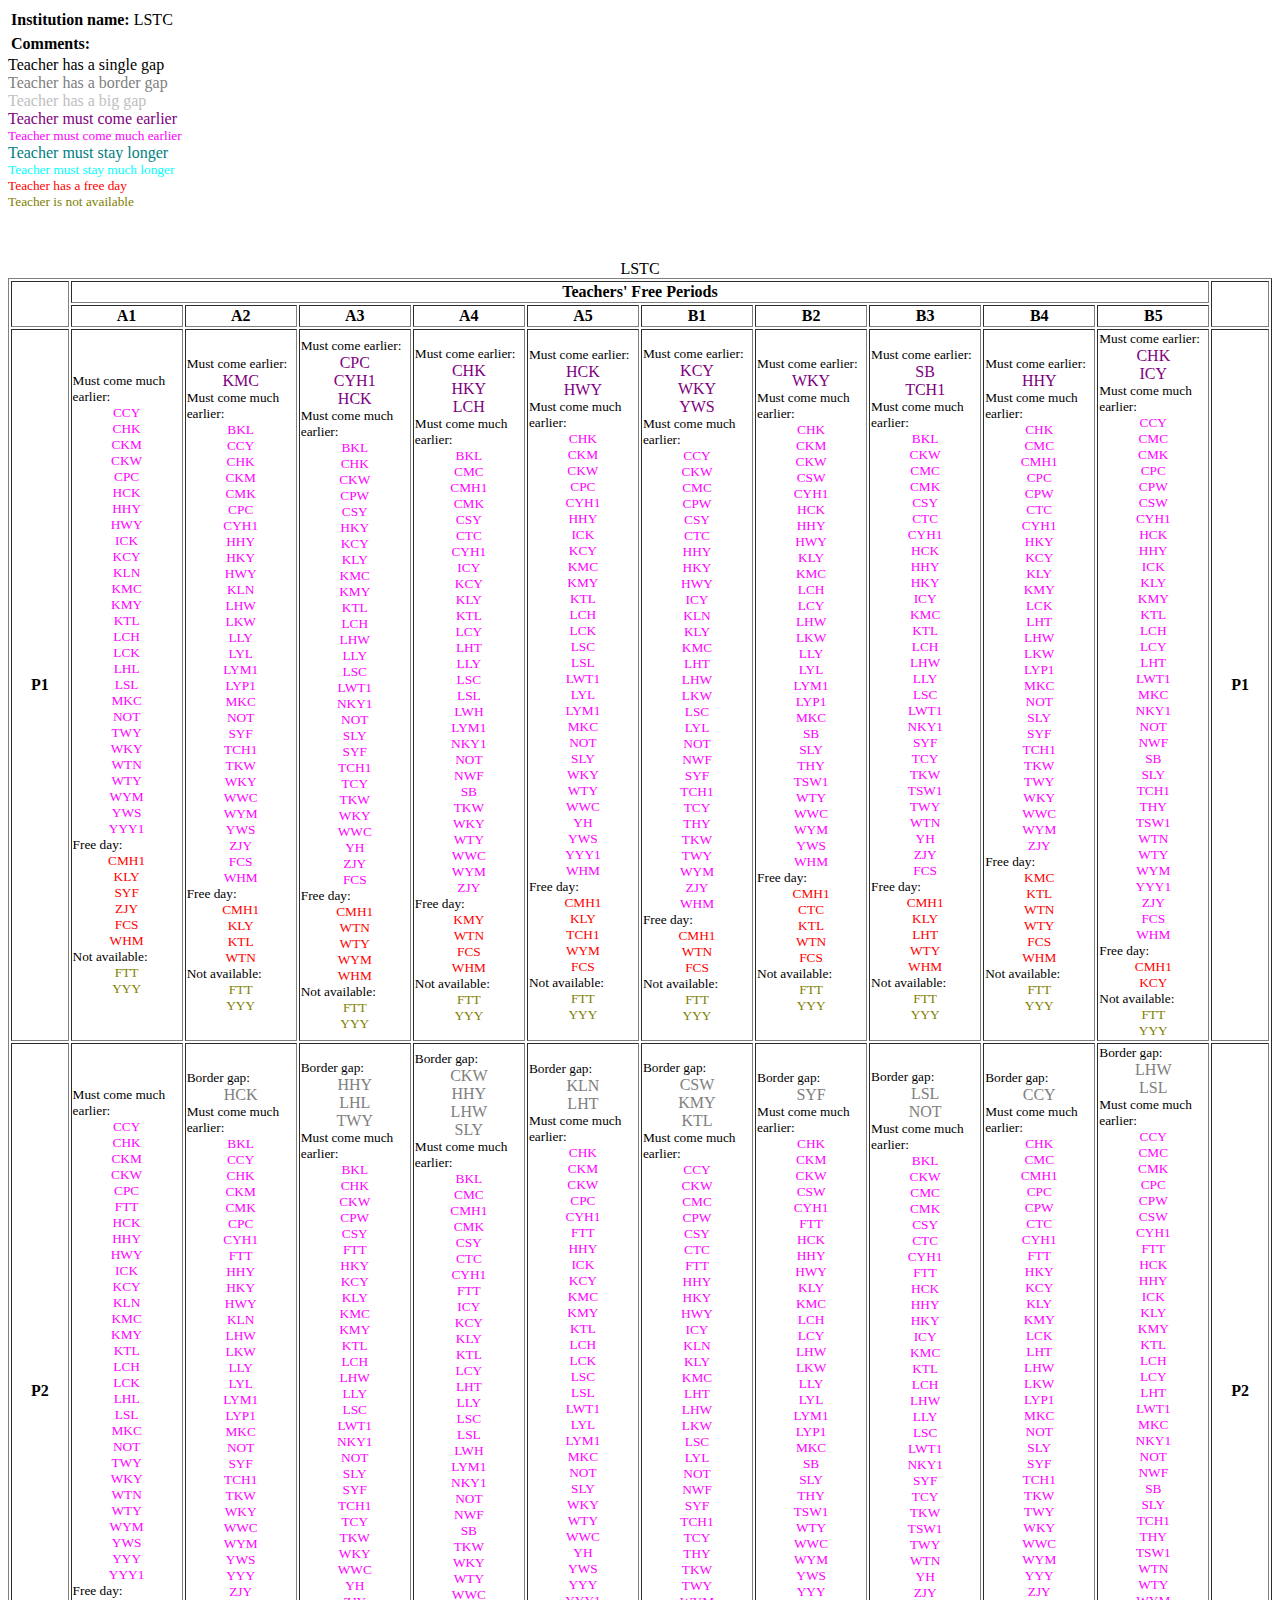
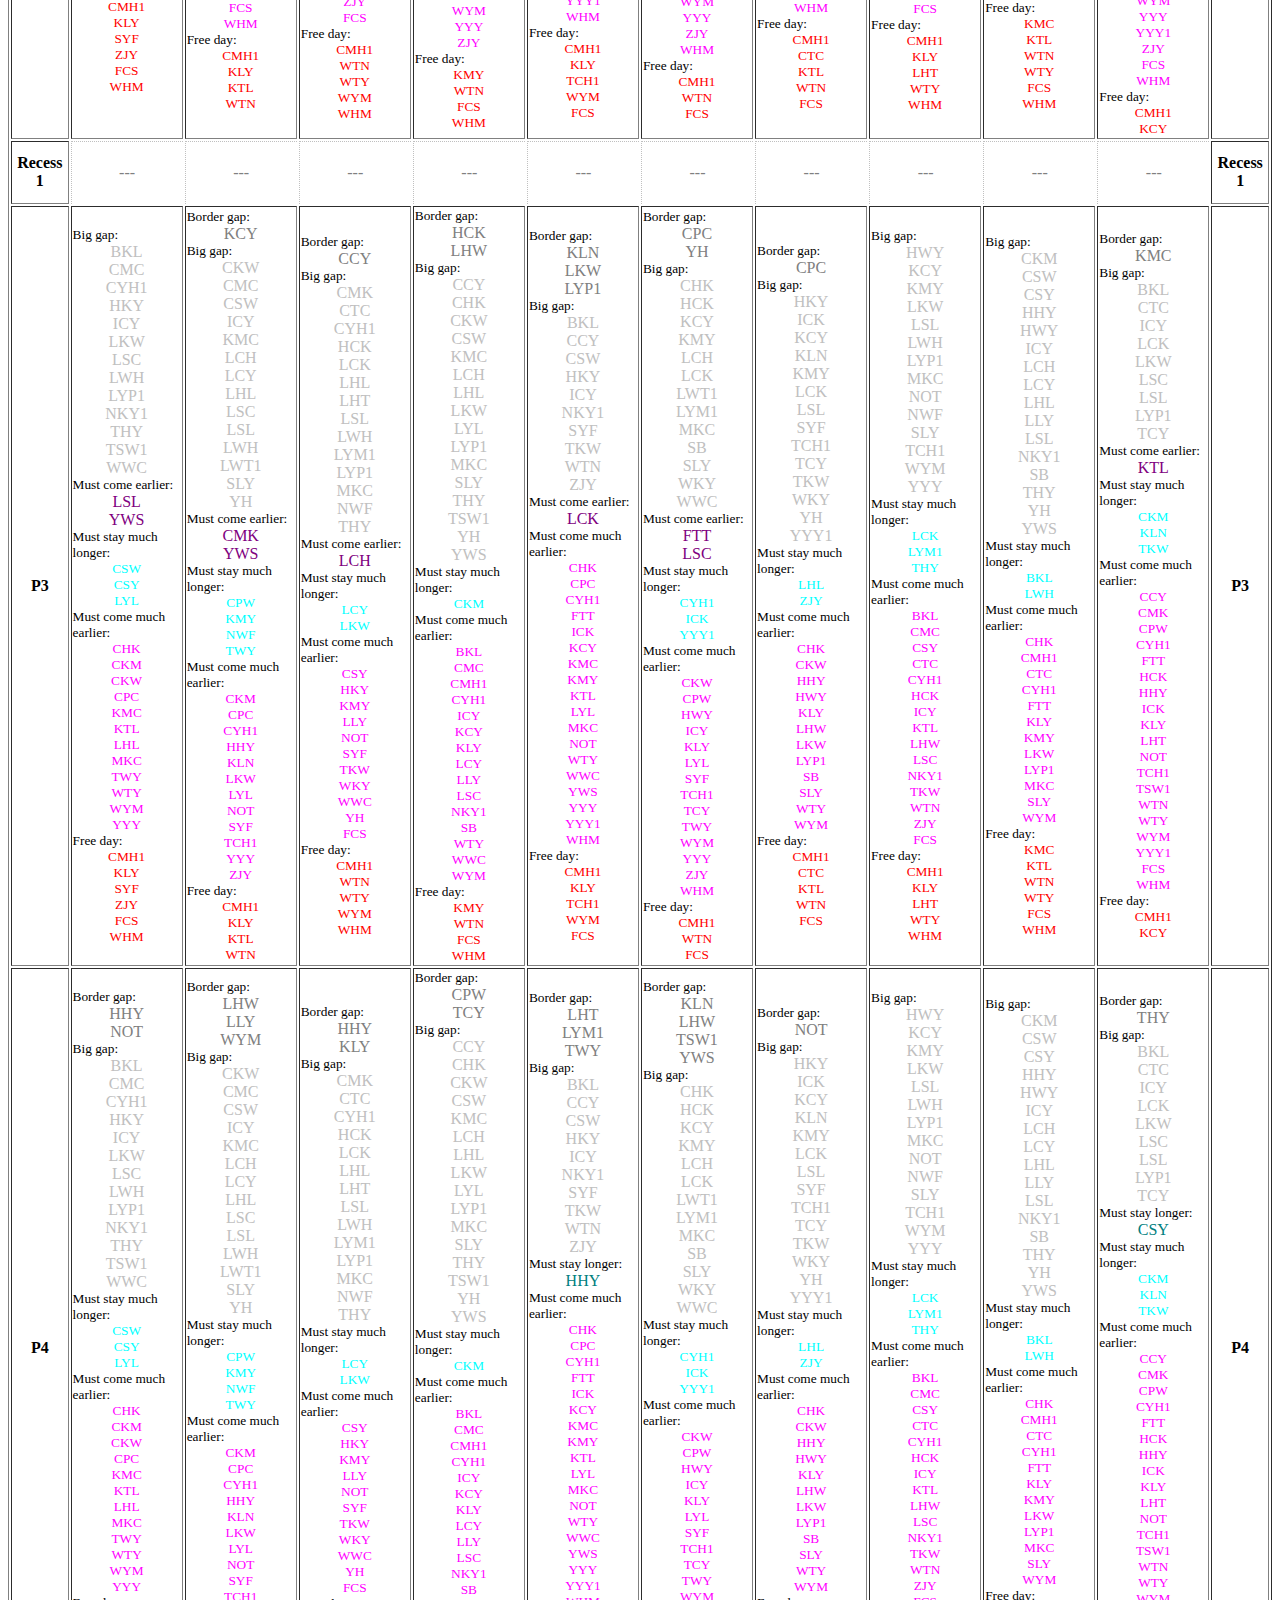
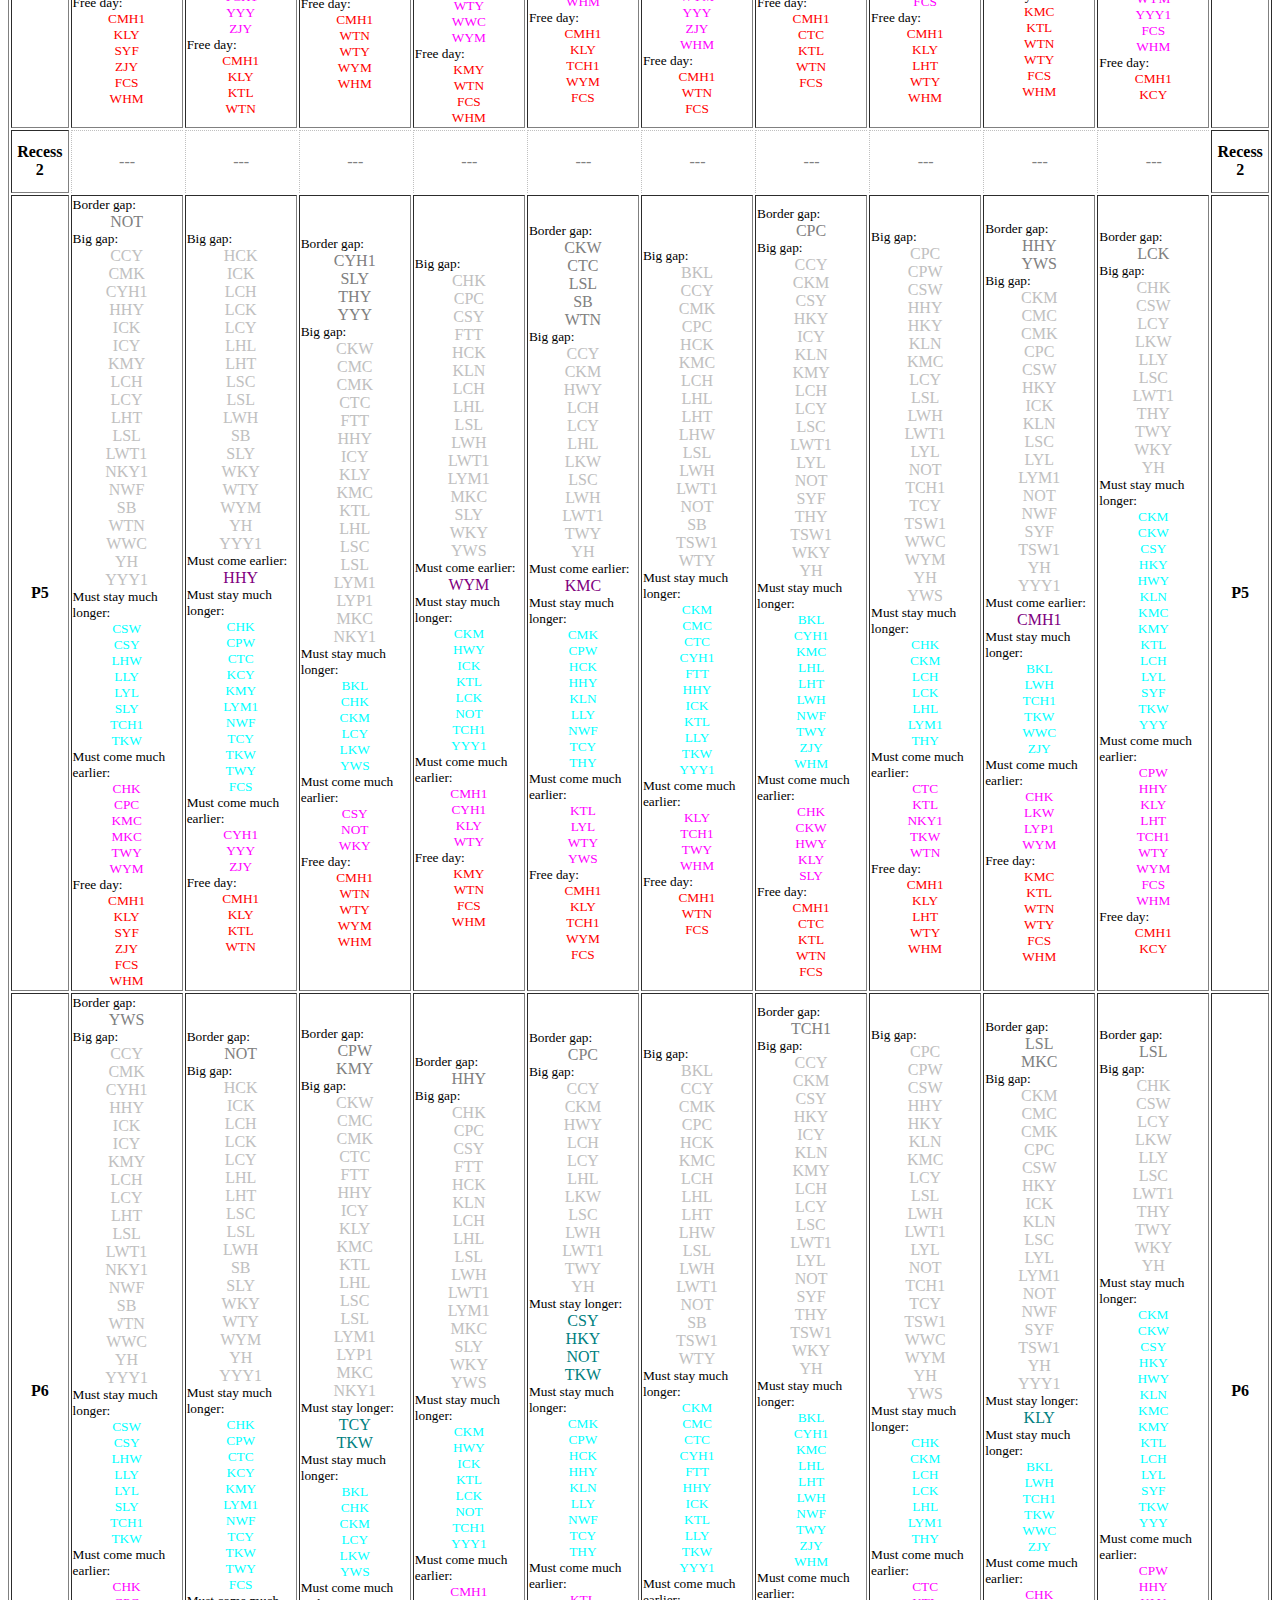
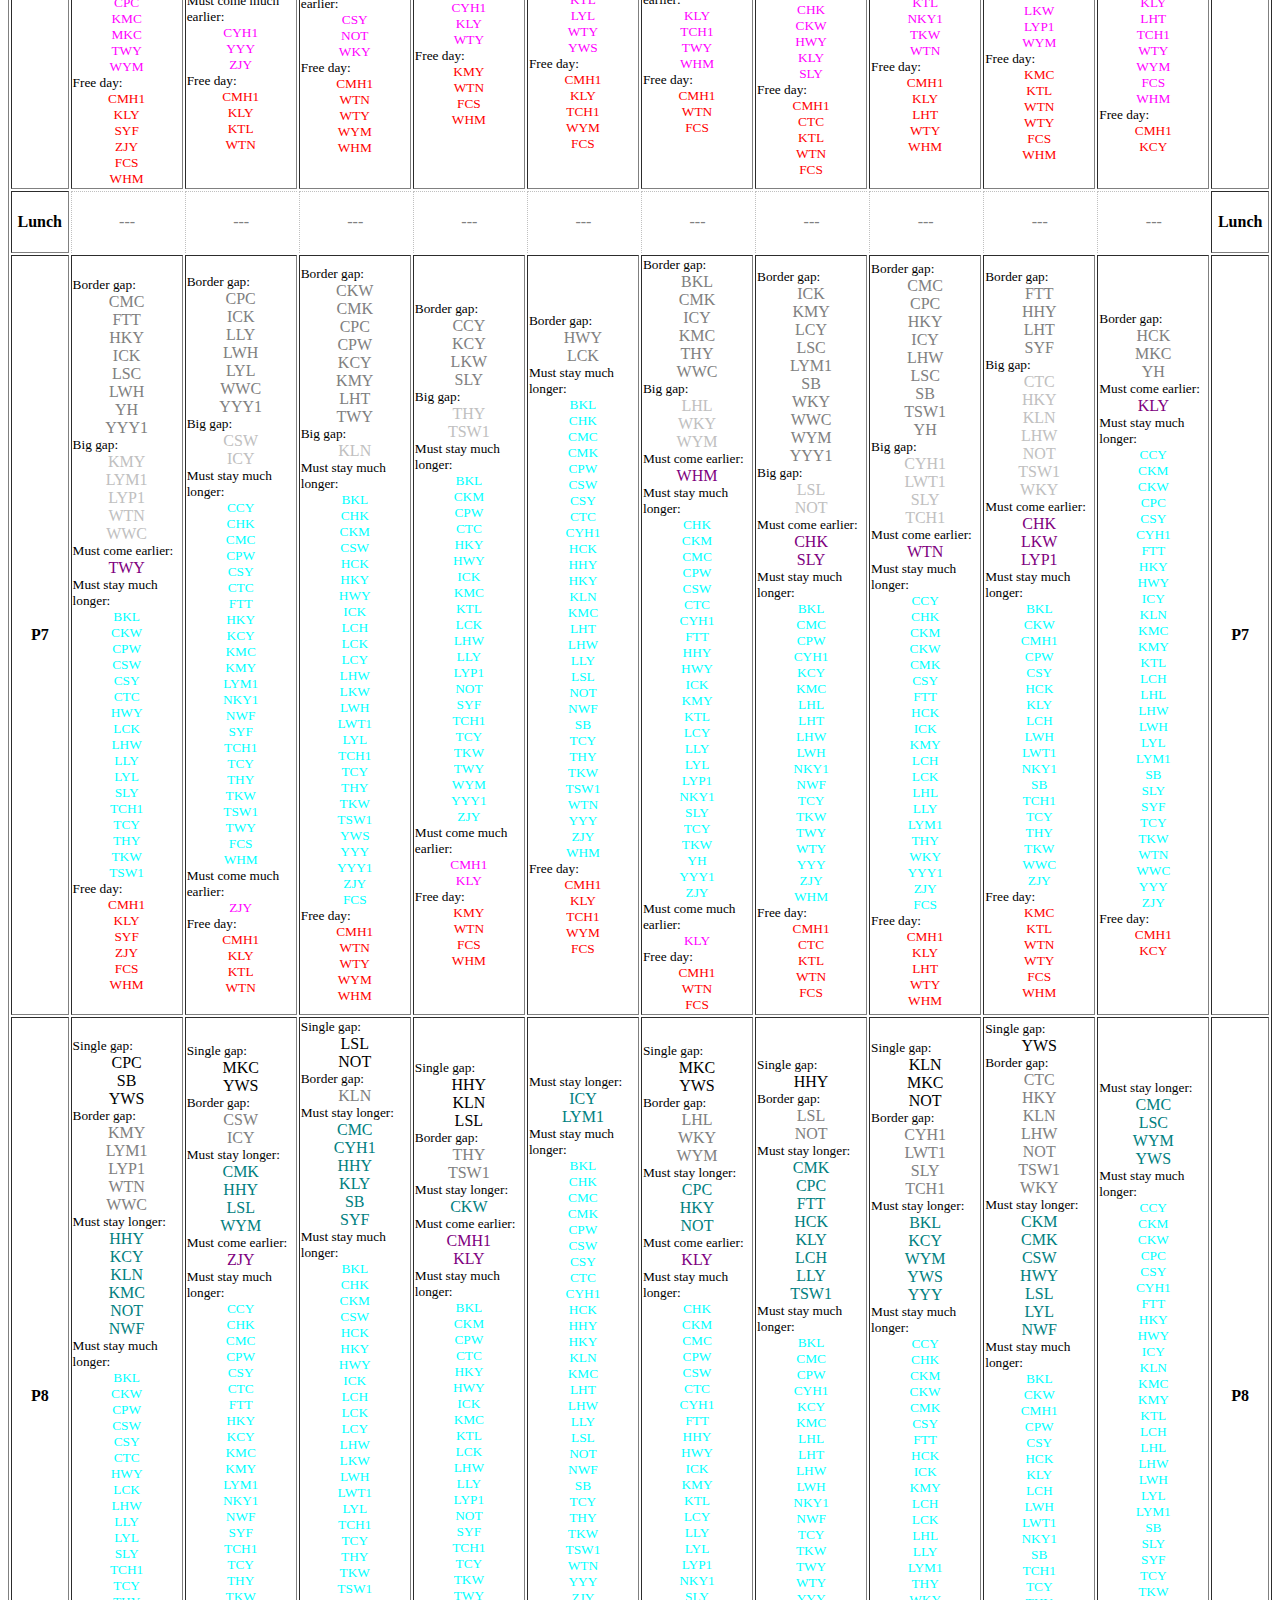
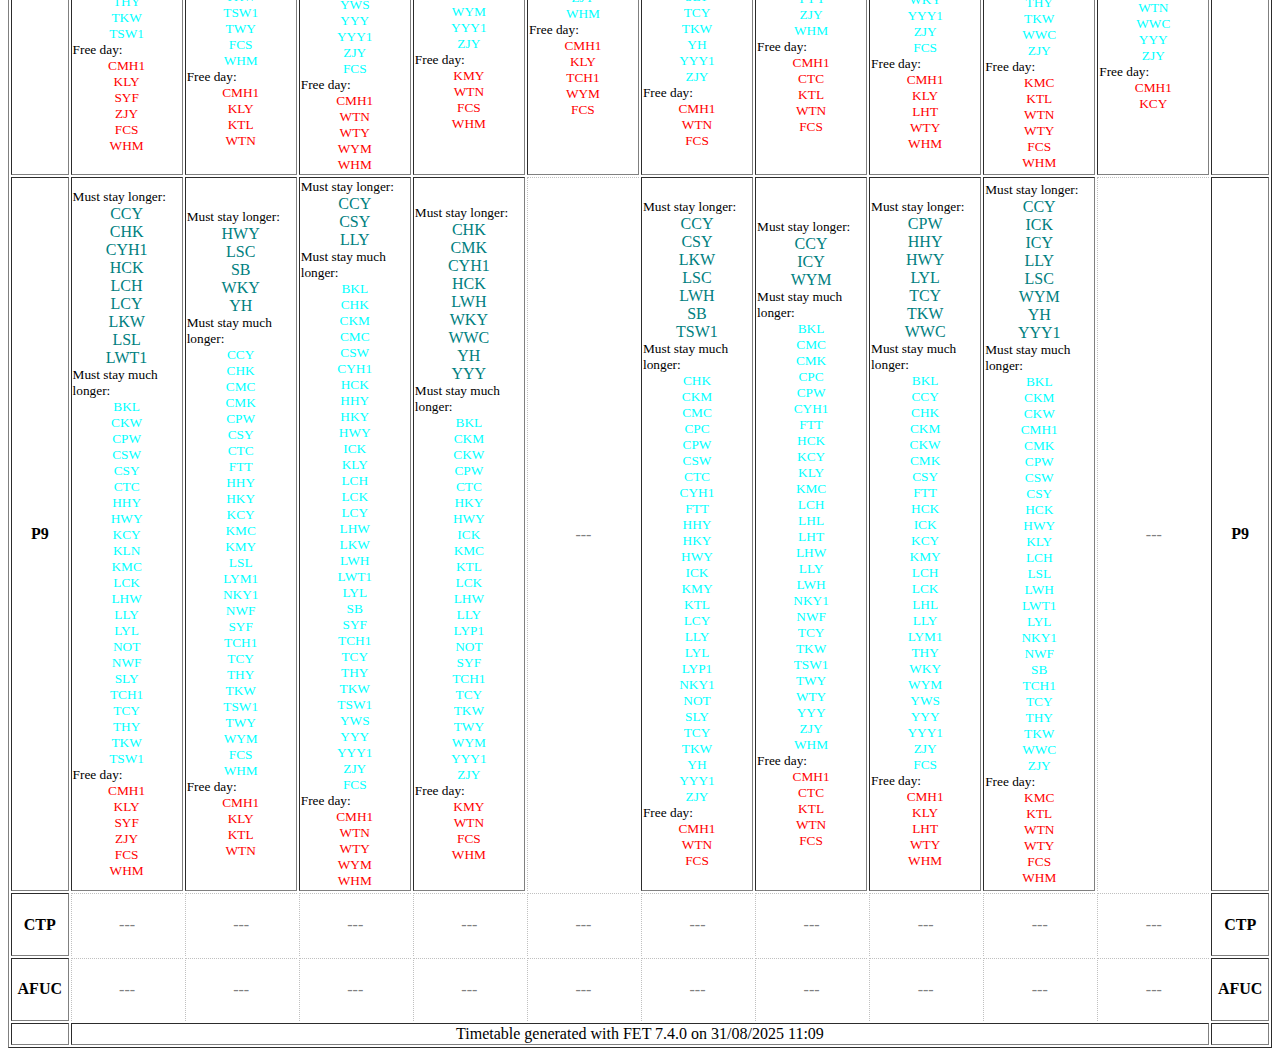
<file: LSTC 2025 V7 regular done_teachers_free_periods_days_horizontal.html>
﻿<!DOCTYPE html PUBLIC "-//W3C//DTD XHTML 1.0 Strict//EN"
  "http://www.w3.org/TR/xhtml1/DTD/xhtml1-strict.dtd">
<html xmlns="http://www.w3.org/1999/xhtml" lang="en-GB" xml:lang="en-GB">
  <head>
    <title>LSTC</title>
    <meta http-equiv="Content-Type" content="text/html; charset=UTF-8" />
    <link rel="stylesheet" media="all" href="LSTC 2025 V7 regular done_stylesheet.css" type="text/css" />
  </head>
  <body id="top">
    <table>
      <tr align="left" valign="top">
        <th>Institution name:</th>
        <td>LSTC</td>
      </tr>
    </table>
    <table>
      <tr align="left" valign="top">
        <th>Comments:</th>
        <td></td>
      </tr>
    </table>
    <div class="TEACHER_HAS_SINGLE_GAP">Teacher has a single gap</div>
    <div class="TEACHER_HAS_BORDER_GAP">Teacher has a border gap</div>
    <div class="TEACHER_HAS_BIG_GAP">Teacher has a big gap</div>
    <div class="TEACHER_MUST_COME_EARLIER">Teacher must come earlier</div>
    <div class="TEACHER_MUST_COME_MUCH_EARLIER">Teacher must come much earlier</div>
    <div class="TEACHER_MUST_STAY_LONGER">Teacher must stay longer</div>
    <div class="TEACHER_MUST_STAY_MUCH_LONGER">Teacher must stay much longer</div>
    <div class="TEACHER_HAS_A_FREE_DAY">Teacher has a free day</div>
    <div class="TEACHER_IS_NOT_AVAILABLE">Teacher is not available</div>
    <p>&nbsp;</p>
    <table id="table" border="1">
      <caption>LSTC</caption>
      <thead>
        <tr><td rowspan="2"></td><th colspan="10">Teachers' Free Periods</th><td rowspan="2"></td></tr>
        <tr>
          <!-- span -->
          <th class="xAxis">A1</th>
          <th class="xAxis">A2</th>
          <th class="xAxis">A3</th>
          <th class="xAxis">A4</th>
          <th class="xAxis">A5</th>
          <th class="xAxis">B1</th>
          <th class="xAxis">B2</th>
          <th class="xAxis">B3</th>
          <th class="xAxis">B4</th>
          <th class="xAxis">B5</th>
        </tr>
      </thead>
      <tbody>
        <tr>
          <th class="yAxis">P1</th>
          <td><div class="DESCRIPTION">Must come much earlier:</div><div class="TEACHER_MUST_COME_MUCH_EARLIER">CCY<br />CHK<br />CKM<br />CKW<br />CPC<br />HCK<br />HHY<br />HWY<br />ICK<br />KCY<br />KLN<br />KMC<br />KMY<br />KTL<br />LCH<br />LCK<br />LHL<br />LSL<br />MKC<br />NOT<br />TWY<br />WKY<br />WTN<br />WTY<br />WYM<br />YWS<br />YYY1<br /></div><div class="DESCRIPTION">Free day:</div><div class="TEACHER_HAS_A_FREE_DAY">CMH1<br />KLY<br />SYF<br />ZJY<br />FCS<br />WHM<br /></div><div class="DESCRIPTION">Not available:</div><div class="TEACHER_IS_NOT_AVAILABLE">FTT<br />YYY<br /></div></td>
          <td><div class="DESCRIPTION">Must come earlier:</div><div class="TEACHER_MUST_COME_EARLIER">KMC<br /></div><div class="DESCRIPTION">Must come much earlier:</div><div class="TEACHER_MUST_COME_MUCH_EARLIER">BKL<br />CCY<br />CHK<br />CKM<br />CMK<br />CPC<br />CYH1<br />HHY<br />HKY<br />HWY<br />KLN<br />LHW<br />LKW<br />LLY<br />LYL<br />LYM1<br />LYP1<br />MKC<br />NOT<br />SYF<br />TCH1<br />TKW<br />WKY<br />WWC<br />WYM<br />YWS<br />ZJY<br />FCS<br />WHM<br /></div><div class="DESCRIPTION">Free day:</div><div class="TEACHER_HAS_A_FREE_DAY">CMH1<br />KLY<br />KTL<br />WTN<br /></div><div class="DESCRIPTION">Not available:</div><div class="TEACHER_IS_NOT_AVAILABLE">FTT<br />YYY<br /></div></td>
          <td><div class="DESCRIPTION">Must come earlier:</div><div class="TEACHER_MUST_COME_EARLIER">CPC<br />CYH1<br />HCK<br /></div><div class="DESCRIPTION">Must come much earlier:</div><div class="TEACHER_MUST_COME_MUCH_EARLIER">BKL<br />CHK<br />CKW<br />CPW<br />CSY<br />HKY<br />KCY<br />KLY<br />KMC<br />KMY<br />KTL<br />LCH<br />LHW<br />LLY<br />LSC<br />LWT1<br />NKY1<br />NOT<br />SLY<br />SYF<br />TCH1<br />TCY<br />TKW<br />WKY<br />WWC<br />YH<br />ZJY<br />FCS<br /></div><div class="DESCRIPTION">Free day:</div><div class="TEACHER_HAS_A_FREE_DAY">CMH1<br />WTN<br />WTY<br />WYM<br />WHM<br /></div><div class="DESCRIPTION">Not available:</div><div class="TEACHER_IS_NOT_AVAILABLE">FTT<br />YYY<br /></div></td>
          <td><div class="DESCRIPTION">Must come earlier:</div><div class="TEACHER_MUST_COME_EARLIER">CHK<br />HKY<br />LCH<br /></div><div class="DESCRIPTION">Must come much earlier:</div><div class="TEACHER_MUST_COME_MUCH_EARLIER">BKL<br />CMC<br />CMH1<br />CMK<br />CSY<br />CTC<br />CYH1<br />ICY<br />KCY<br />KLY<br />KTL<br />LCY<br />LHT<br />LLY<br />LSC<br />LSL<br />LWH<br />LYM1<br />NKY1<br />NOT<br />NWF<br />SB<br />TKW<br />WKY<br />WTY<br />WWC<br />WYM<br />ZJY<br /></div><div class="DESCRIPTION">Free day:</div><div class="TEACHER_HAS_A_FREE_DAY">KMY<br />WTN<br />FCS<br />WHM<br /></div><div class="DESCRIPTION">Not available:</div><div class="TEACHER_IS_NOT_AVAILABLE">FTT<br />YYY<br /></div></td>
          <td><div class="DESCRIPTION">Must come earlier:</div><div class="TEACHER_MUST_COME_EARLIER">HCK<br />HWY<br /></div><div class="DESCRIPTION">Must come much earlier:</div><div class="TEACHER_MUST_COME_MUCH_EARLIER">CHK<br />CKM<br />CKW<br />CPC<br />CYH1<br />HHY<br />ICK<br />KCY<br />KMC<br />KMY<br />KTL<br />LCH<br />LCK<br />LSC<br />LSL<br />LWT1<br />LYL<br />LYM1<br />MKC<br />NOT<br />SLY<br />WKY<br />WTY<br />WWC<br />YH<br />YWS<br />YYY1<br />WHM<br /></div><div class="DESCRIPTION">Free day:</div><div class="TEACHER_HAS_A_FREE_DAY">CMH1<br />KLY<br />TCH1<br />WYM<br />FCS<br /></div><div class="DESCRIPTION">Not available:</div><div class="TEACHER_IS_NOT_AVAILABLE">FTT<br />YYY<br /></div></td>
          <td><div class="DESCRIPTION">Must come earlier:</div><div class="TEACHER_MUST_COME_EARLIER">KCY<br />WKY<br />YWS<br /></div><div class="DESCRIPTION">Must come much earlier:</div><div class="TEACHER_MUST_COME_MUCH_EARLIER">CCY<br />CKW<br />CMC<br />CPW<br />CSY<br />CTC<br />HHY<br />HKY<br />HWY<br />ICY<br />KLN<br />KLY<br />KMC<br />LHT<br />LHW<br />LKW<br />LSC<br />LYL<br />NOT<br />NWF<br />SYF<br />TCH1<br />TCY<br />THY<br />TKW<br />TWY<br />WYM<br />ZJY<br />WHM<br /></div><div class="DESCRIPTION">Free day:</div><div class="TEACHER_HAS_A_FREE_DAY">CMH1<br />WTN<br />FCS<br /></div><div class="DESCRIPTION">Not available:</div><div class="TEACHER_IS_NOT_AVAILABLE">FTT<br />YYY<br /></div></td>
          <td><div class="DESCRIPTION">Must come earlier:</div><div class="TEACHER_MUST_COME_EARLIER">WKY<br /></div><div class="DESCRIPTION">Must come much earlier:</div><div class="TEACHER_MUST_COME_MUCH_EARLIER">CHK<br />CKM<br />CKW<br />CSW<br />CYH1<br />HCK<br />HHY<br />HWY<br />KLY<br />KMC<br />LCH<br />LCY<br />LHW<br />LKW<br />LLY<br />LYL<br />LYM1<br />LYP1<br />MKC<br />SB<br />SLY<br />THY<br />TSW1<br />WTY<br />WWC<br />WYM<br />YWS<br />WHM<br /></div><div class="DESCRIPTION">Free day:</div><div class="TEACHER_HAS_A_FREE_DAY">CMH1<br />CTC<br />KTL<br />WTN<br />FCS<br /></div><div class="DESCRIPTION">Not available:</div><div class="TEACHER_IS_NOT_AVAILABLE">FTT<br />YYY<br /></div></td>
          <td><div class="DESCRIPTION">Must come earlier:</div><div class="TEACHER_MUST_COME_EARLIER">SB<br />TCH1<br /></div><div class="DESCRIPTION">Must come much earlier:</div><div class="TEACHER_MUST_COME_MUCH_EARLIER">BKL<br />CKW<br />CMC<br />CMK<br />CSY<br />CTC<br />CYH1<br />HCK<br />HHY<br />HKY<br />ICY<br />KMC<br />KTL<br />LCH<br />LHW<br />LLY<br />LSC<br />LWT1<br />NKY1<br />SYF<br />TCY<br />TKW<br />TSW1<br />TWY<br />WTN<br />YH<br />ZJY<br />FCS<br /></div><div class="DESCRIPTION">Free day:</div><div class="TEACHER_HAS_A_FREE_DAY">CMH1<br />KLY<br />LHT<br />WTY<br />WHM<br /></div><div class="DESCRIPTION">Not available:</div><div class="TEACHER_IS_NOT_AVAILABLE">FTT<br />YYY<br /></div></td>
          <td><div class="DESCRIPTION">Must come earlier:</div><div class="TEACHER_MUST_COME_EARLIER">HHY<br /></div><div class="DESCRIPTION">Must come much earlier:</div><div class="TEACHER_MUST_COME_MUCH_EARLIER">CHK<br />CMC<br />CMH1<br />CPC<br />CPW<br />CTC<br />CYH1<br />HKY<br />KCY<br />KLY<br />KMY<br />LCK<br />LHT<br />LHW<br />LKW<br />LYP1<br />MKC<br />NOT<br />SLY<br />SYF<br />TCH1<br />TKW<br />TWY<br />WKY<br />WWC<br />WYM<br />ZJY<br /></div><div class="DESCRIPTION">Free day:</div><div class="TEACHER_HAS_A_FREE_DAY">KMC<br />KTL<br />WTN<br />WTY<br />FCS<br />WHM<br /></div><div class="DESCRIPTION">Not available:</div><div class="TEACHER_IS_NOT_AVAILABLE">FTT<br />YYY<br /></div></td>
          <td><div class="DESCRIPTION">Must come earlier:</div><div class="TEACHER_MUST_COME_EARLIER">CHK<br />ICY<br /></div><div class="DESCRIPTION">Must come much earlier:</div><div class="TEACHER_MUST_COME_MUCH_EARLIER">CCY<br />CMC<br />CMK<br />CPC<br />CPW<br />CSW<br />CYH1<br />HCK<br />HHY<br />ICK<br />KLY<br />KMY<br />KTL<br />LCH<br />LCY<br />LHT<br />LWT1<br />MKC<br />NKY1<br />NOT<br />NWF<br />SB<br />SLY<br />TCH1<br />THY<br />TSW1<br />WTN<br />WTY<br />WYM<br />YYY1<br />ZJY<br />FCS<br />WHM<br /></div><div class="DESCRIPTION">Free day:</div><div class="TEACHER_HAS_A_FREE_DAY">CMH1<br />KCY<br /></div><div class="DESCRIPTION">Not available:</div><div class="TEACHER_IS_NOT_AVAILABLE">FTT<br />YYY<br /></div></td>
          <th class="yAxis">P1</th>
        </tr>
        <tr>
          <th class="yAxis">P2</th>
          <td><div class="DESCRIPTION">Must come much earlier:</div><div class="TEACHER_MUST_COME_MUCH_EARLIER">CCY<br />CHK<br />CKM<br />CKW<br />CPC<br />FTT<br />HCK<br />HHY<br />HWY<br />ICK<br />KCY<br />KLN<br />KMC<br />KMY<br />KTL<br />LCH<br />LCK<br />LHL<br />LSL<br />MKC<br />NOT<br />TWY<br />WKY<br />WTN<br />WTY<br />WYM<br />YWS<br />YYY<br />YYY1<br /></div><div class="DESCRIPTION">Free day:</div><div class="TEACHER_HAS_A_FREE_DAY">CMH1<br />KLY<br />SYF<br />ZJY<br />FCS<br />WHM<br /></div></td>
          <td><div class="DESCRIPTION">Border gap:</div><div class="TEACHER_HAS_BORDER_GAP">HCK<br /></div><div class="DESCRIPTION">Must come much earlier:</div><div class="TEACHER_MUST_COME_MUCH_EARLIER">BKL<br />CCY<br />CHK<br />CKM<br />CMK<br />CPC<br />CYH1<br />FTT<br />HHY<br />HKY<br />HWY<br />KLN<br />LHW<br />LKW<br />LLY<br />LYL<br />LYM1<br />LYP1<br />MKC<br />NOT<br />SYF<br />TCH1<br />TKW<br />WKY<br />WWC<br />WYM<br />YWS<br />YYY<br />ZJY<br />FCS<br />WHM<br /></div><div class="DESCRIPTION">Free day:</div><div class="TEACHER_HAS_A_FREE_DAY">CMH1<br />KLY<br />KTL<br />WTN<br /></div></td>
          <td><div class="DESCRIPTION">Border gap:</div><div class="TEACHER_HAS_BORDER_GAP">HHY<br />LHL<br />TWY<br /></div><div class="DESCRIPTION">Must come much earlier:</div><div class="TEACHER_MUST_COME_MUCH_EARLIER">BKL<br />CHK<br />CKW<br />CPW<br />CSY<br />FTT<br />HKY<br />KCY<br />KLY<br />KMC<br />KMY<br />KTL<br />LCH<br />LHW<br />LLY<br />LSC<br />LWT1<br />NKY1<br />NOT<br />SLY<br />SYF<br />TCH1<br />TCY<br />TKW<br />WKY<br />WWC<br />YH<br />ZJY<br />FCS<br /></div><div class="DESCRIPTION">Free day:</div><div class="TEACHER_HAS_A_FREE_DAY">CMH1<br />WTN<br />WTY<br />WYM<br />WHM<br /></div></td>
          <td><div class="DESCRIPTION">Border gap:</div><div class="TEACHER_HAS_BORDER_GAP">CKW<br />HHY<br />LHW<br />SLY<br /></div><div class="DESCRIPTION">Must come much earlier:</div><div class="TEACHER_MUST_COME_MUCH_EARLIER">BKL<br />CMC<br />CMH1<br />CMK<br />CSY<br />CTC<br />CYH1<br />FTT<br />ICY<br />KCY<br />KLY<br />KTL<br />LCY<br />LHT<br />LLY<br />LSC<br />LSL<br />LWH<br />LYM1<br />NKY1<br />NOT<br />NWF<br />SB<br />TKW<br />WKY<br />WTY<br />WWC<br />WYM<br />YYY<br />ZJY<br /></div><div class="DESCRIPTION">Free day:</div><div class="TEACHER_HAS_A_FREE_DAY">KMY<br />WTN<br />FCS<br />WHM<br /></div></td>
          <td><div class="DESCRIPTION">Border gap:</div><div class="TEACHER_HAS_BORDER_GAP">KLN<br />LHT<br /></div><div class="DESCRIPTION">Must come much earlier:</div><div class="TEACHER_MUST_COME_MUCH_EARLIER">CHK<br />CKM<br />CKW<br />CPC<br />CYH1<br />FTT<br />HHY<br />ICK<br />KCY<br />KMC<br />KMY<br />KTL<br />LCH<br />LCK<br />LSC<br />LSL<br />LWT1<br />LYL<br />LYM1<br />MKC<br />NOT<br />SLY<br />WKY<br />WTY<br />WWC<br />YH<br />YWS<br />YYY<br />YYY1<br />WHM<br /></div><div class="DESCRIPTION">Free day:</div><div class="TEACHER_HAS_A_FREE_DAY">CMH1<br />KLY<br />TCH1<br />WYM<br />FCS<br /></div></td>
          <td><div class="DESCRIPTION">Border gap:</div><div class="TEACHER_HAS_BORDER_GAP">CSW<br />KMY<br />KTL<br /></div><div class="DESCRIPTION">Must come much earlier:</div><div class="TEACHER_MUST_COME_MUCH_EARLIER">CCY<br />CKW<br />CMC<br />CPW<br />CSY<br />CTC<br />FTT<br />HHY<br />HKY<br />HWY<br />ICY<br />KLN<br />KLY<br />KMC<br />LHT<br />LHW<br />LKW<br />LSC<br />LYL<br />NOT<br />NWF<br />SYF<br />TCH1<br />TCY<br />THY<br />TKW<br />TWY<br />WYM<br />YYY<br />ZJY<br />WHM<br /></div><div class="DESCRIPTION">Free day:</div><div class="TEACHER_HAS_A_FREE_DAY">CMH1<br />WTN<br />FCS<br /></div></td>
          <td><div class="DESCRIPTION">Border gap:</div><div class="TEACHER_HAS_BORDER_GAP">SYF<br /></div><div class="DESCRIPTION">Must come much earlier:</div><div class="TEACHER_MUST_COME_MUCH_EARLIER">CHK<br />CKM<br />CKW<br />CSW<br />CYH1<br />FTT<br />HCK<br />HHY<br />HWY<br />KLY<br />KMC<br />LCH<br />LCY<br />LHW<br />LKW<br />LLY<br />LYL<br />LYM1<br />LYP1<br />MKC<br />SB<br />SLY<br />THY<br />TSW1<br />WTY<br />WWC<br />WYM<br />YWS<br />YYY<br />WHM<br /></div><div class="DESCRIPTION">Free day:</div><div class="TEACHER_HAS_A_FREE_DAY">CMH1<br />CTC<br />KTL<br />WTN<br />FCS<br /></div></td>
          <td><div class="DESCRIPTION">Border gap:</div><div class="TEACHER_HAS_BORDER_GAP">LSL<br />NOT<br /></div><div class="DESCRIPTION">Must come much earlier:</div><div class="TEACHER_MUST_COME_MUCH_EARLIER">BKL<br />CKW<br />CMC<br />CMK<br />CSY<br />CTC<br />CYH1<br />FTT<br />HCK<br />HHY<br />HKY<br />ICY<br />KMC<br />KTL<br />LCH<br />LHW<br />LLY<br />LSC<br />LWT1<br />NKY1<br />SYF<br />TCY<br />TKW<br />TSW1<br />TWY<br />WTN<br />YH<br />ZJY<br />FCS<br /></div><div class="DESCRIPTION">Free day:</div><div class="TEACHER_HAS_A_FREE_DAY">CMH1<br />KLY<br />LHT<br />WTY<br />WHM<br /></div></td>
          <td><div class="DESCRIPTION">Border gap:</div><div class="TEACHER_HAS_BORDER_GAP">CCY<br /></div><div class="DESCRIPTION">Must come much earlier:</div><div class="TEACHER_MUST_COME_MUCH_EARLIER">CHK<br />CMC<br />CMH1<br />CPC<br />CPW<br />CTC<br />CYH1<br />FTT<br />HKY<br />KCY<br />KLY<br />KMY<br />LCK<br />LHT<br />LHW<br />LKW<br />LYP1<br />MKC<br />NOT<br />SLY<br />SYF<br />TCH1<br />TKW<br />TWY<br />WKY<br />WWC<br />WYM<br />YYY<br />ZJY<br /></div><div class="DESCRIPTION">Free day:</div><div class="TEACHER_HAS_A_FREE_DAY">KMC<br />KTL<br />WTN<br />WTY<br />FCS<br />WHM<br /></div></td>
          <td><div class="DESCRIPTION">Border gap:</div><div class="TEACHER_HAS_BORDER_GAP">LHW<br />LSL<br /></div><div class="DESCRIPTION">Must come much earlier:</div><div class="TEACHER_MUST_COME_MUCH_EARLIER">CCY<br />CMC<br />CMK<br />CPC<br />CPW<br />CSW<br />CYH1<br />FTT<br />HCK<br />HHY<br />ICK<br />KLY<br />KMY<br />KTL<br />LCH<br />LCY<br />LHT<br />LWT1<br />MKC<br />NKY1<br />NOT<br />NWF<br />SB<br />SLY<br />TCH1<br />THY<br />TSW1<br />WTN<br />WTY<br />WYM<br />YYY<br />YYY1<br />ZJY<br />FCS<br />WHM<br /></div><div class="DESCRIPTION">Free day:</div><div class="TEACHER_HAS_A_FREE_DAY">CMH1<br />KCY<br /></div></td>
          <th class="yAxis">P2</th>
        </tr>
        <tr>
          <th class="yAxis">Recess 1</th>
          <td class="empty"><span class="empty">---</span></td>
          <td class="empty"><span class="empty">---</span></td>
          <td class="empty"><span class="empty">---</span></td>
          <td class="empty"><span class="empty">---</span></td>
          <td class="empty"><span class="empty">---</span></td>
          <td class="empty"><span class="empty">---</span></td>
          <td class="empty"><span class="empty">---</span></td>
          <td class="empty"><span class="empty">---</span></td>
          <td class="empty"><span class="empty">---</span></td>
          <td class="empty"><span class="empty">---</span></td>
          <th class="yAxis">Recess 1</th>
        </tr>
        <tr>
          <th class="yAxis">P3</th>
          <td><div class="DESCRIPTION">Big gap:</div><div class="TEACHER_HAS_BIG_GAP">BKL<br />CMC<br />CYH1<br />HKY<br />ICY<br />LKW<br />LSC<br />LWH<br />LYP1<br />NKY1<br />THY<br />TSW1<br />WWC<br /></div><div class="DESCRIPTION">Must come earlier:</div><div class="TEACHER_MUST_COME_EARLIER">LSL<br />YWS<br /></div><div class="DESCRIPTION">Must stay much longer:</div><div class="TEACHER_MUST_STAY_MUCH_LONGER">CSW<br />CSY<br />LYL<br /></div><div class="DESCRIPTION">Must come much earlier:</div><div class="TEACHER_MUST_COME_MUCH_EARLIER">CHK<br />CKM<br />CKW<br />CPC<br />KMC<br />KTL<br />LHL<br />MKC<br />TWY<br />WTY<br />WYM<br />YYY<br /></div><div class="DESCRIPTION">Free day:</div><div class="TEACHER_HAS_A_FREE_DAY">CMH1<br />KLY<br />SYF<br />ZJY<br />FCS<br />WHM<br /></div></td>
          <td><div class="DESCRIPTION">Border gap:</div><div class="TEACHER_HAS_BORDER_GAP">KCY<br /></div><div class="DESCRIPTION">Big gap:</div><div class="TEACHER_HAS_BIG_GAP">CKW<br />CMC<br />CSW<br />ICY<br />KMC<br />LCH<br />LCY<br />LHL<br />LSC<br />LSL<br />LWH<br />LWT1<br />SLY<br />YH<br /></div><div class="DESCRIPTION">Must come earlier:</div><div class="TEACHER_MUST_COME_EARLIER">CMK<br />YWS<br /></div><div class="DESCRIPTION">Must stay much longer:</div><div class="TEACHER_MUST_STAY_MUCH_LONGER">CPW<br />KMY<br />NWF<br />TWY<br /></div><div class="DESCRIPTION">Must come much earlier:</div><div class="TEACHER_MUST_COME_MUCH_EARLIER">CKM<br />CPC<br />CYH1<br />HHY<br />KLN<br />LKW<br />LYL<br />NOT<br />SYF<br />TCH1<br />YYY<br />ZJY<br /></div><div class="DESCRIPTION">Free day:</div><div class="TEACHER_HAS_A_FREE_DAY">CMH1<br />KLY<br />KTL<br />WTN<br /></div></td>
          <td><div class="DESCRIPTION">Border gap:</div><div class="TEACHER_HAS_BORDER_GAP">CCY<br /></div><div class="DESCRIPTION">Big gap:</div><div class="TEACHER_HAS_BIG_GAP">CMK<br />CTC<br />CYH1<br />HCK<br />LCK<br />LHL<br />LHT<br />LSL<br />LWH<br />LYM1<br />LYP1<br />MKC<br />NWF<br />THY<br /></div><div class="DESCRIPTION">Must come earlier:</div><div class="TEACHER_MUST_COME_EARLIER">LCH<br /></div><div class="DESCRIPTION">Must stay much longer:</div><div class="TEACHER_MUST_STAY_MUCH_LONGER">LCY<br />LKW<br /></div><div class="DESCRIPTION">Must come much earlier:</div><div class="TEACHER_MUST_COME_MUCH_EARLIER">CSY<br />HKY<br />KMY<br />LLY<br />NOT<br />SYF<br />TKW<br />WKY<br />WWC<br />YH<br />FCS<br /></div><div class="DESCRIPTION">Free day:</div><div class="TEACHER_HAS_A_FREE_DAY">CMH1<br />WTN<br />WTY<br />WYM<br />WHM<br /></div></td>
          <td><div class="DESCRIPTION">Border gap:</div><div class="TEACHER_HAS_BORDER_GAP">HCK<br />LHW<br /></div><div class="DESCRIPTION">Big gap:</div><div class="TEACHER_HAS_BIG_GAP">CCY<br />CHK<br />CKW<br />CSW<br />KMC<br />LCH<br />LHL<br />LKW<br />LYL<br />LYP1<br />MKC<br />SLY<br />THY<br />TSW1<br />YH<br />YWS<br /></div><div class="DESCRIPTION">Must stay much longer:</div><div class="TEACHER_MUST_STAY_MUCH_LONGER">CKM<br /></div><div class="DESCRIPTION">Must come much earlier:</div><div class="TEACHER_MUST_COME_MUCH_EARLIER">BKL<br />CMC<br />CMH1<br />CYH1<br />ICY<br />KCY<br />KLY<br />LCY<br />LLY<br />LSC<br />NKY1<br />SB<br />WTY<br />WWC<br />WYM<br /></div><div class="DESCRIPTION">Free day:</div><div class="TEACHER_HAS_A_FREE_DAY">KMY<br />WTN<br />FCS<br />WHM<br /></div></td>
          <td><div class="DESCRIPTION">Border gap:</div><div class="TEACHER_HAS_BORDER_GAP">KLN<br />LKW<br />LYP1<br /></div><div class="DESCRIPTION">Big gap:</div><div class="TEACHER_HAS_BIG_GAP">BKL<br />CCY<br />CSW<br />HKY<br />ICY<br />NKY1<br />SYF<br />TKW<br />WTN<br />ZJY<br /></div><div class="DESCRIPTION">Must come earlier:</div><div class="TEACHER_MUST_COME_EARLIER">LCK<br /></div><div class="DESCRIPTION">Must come much earlier:</div><div class="TEACHER_MUST_COME_MUCH_EARLIER">CHK<br />CPC<br />CYH1<br />FTT<br />ICK<br />KCY<br />KMC<br />KMY<br />KTL<br />LYL<br />MKC<br />NOT<br />WTY<br />WWC<br />YWS<br />YYY<br />YYY1<br />WHM<br /></div><div class="DESCRIPTION">Free day:</div><div class="TEACHER_HAS_A_FREE_DAY">CMH1<br />KLY<br />TCH1<br />WYM<br />FCS<br /></div></td>
          <td><div class="DESCRIPTION">Border gap:</div><div class="TEACHER_HAS_BORDER_GAP">CPC<br />YH<br /></div><div class="DESCRIPTION">Big gap:</div><div class="TEACHER_HAS_BIG_GAP">CHK<br />HCK<br />KCY<br />KMY<br />LCH<br />LCK<br />LWT1<br />LYM1<br />MKC<br />SB<br />SLY<br />WKY<br />WWC<br /></div><div class="DESCRIPTION">Must come earlier:</div><div class="TEACHER_MUST_COME_EARLIER">FTT<br />LSC<br /></div><div class="DESCRIPTION">Must stay much longer:</div><div class="TEACHER_MUST_STAY_MUCH_LONGER">CYH1<br />ICK<br />YYY1<br /></div><div class="DESCRIPTION">Must come much earlier:</div><div class="TEACHER_MUST_COME_MUCH_EARLIER">CKW<br />CPW<br />HWY<br />ICY<br />KLY<br />LYL<br />SYF<br />TCH1<br />TCY<br />TWY<br />WYM<br />YYY<br />ZJY<br />WHM<br /></div><div class="DESCRIPTION">Free day:</div><div class="TEACHER_HAS_A_FREE_DAY">CMH1<br />WTN<br />FCS<br /></div></td>
          <td><div class="DESCRIPTION">Border gap:</div><div class="TEACHER_HAS_BORDER_GAP">CPC<br /></div><div class="DESCRIPTION">Big gap:</div><div class="TEACHER_HAS_BIG_GAP">HKY<br />ICK<br />KCY<br />KLN<br />KMY<br />LCK<br />LSL<br />SYF<br />TCH1<br />TCY<br />TKW<br />WKY<br />YH<br />YYY1<br /></div><div class="DESCRIPTION">Must stay much longer:</div><div class="TEACHER_MUST_STAY_MUCH_LONGER">LHL<br />ZJY<br /></div><div class="DESCRIPTION">Must come much earlier:</div><div class="TEACHER_MUST_COME_MUCH_EARLIER">CHK<br />CKW<br />HHY<br />HWY<br />KLY<br />LHW<br />LKW<br />LYP1<br />SB<br />SLY<br />WTY<br />WYM<br /></div><div class="DESCRIPTION">Free day:</div><div class="TEACHER_HAS_A_FREE_DAY">CMH1<br />CTC<br />KTL<br />WTN<br />FCS<br /></div></td>
          <td><div class="DESCRIPTION">Big gap:</div><div class="TEACHER_HAS_BIG_GAP">HWY<br />KCY<br />KMY<br />LKW<br />LSL<br />LWH<br />LYP1<br />MKC<br />NOT<br />NWF<br />SLY<br />TCH1<br />WYM<br />YYY<br /></div><div class="DESCRIPTION">Must stay much longer:</div><div class="TEACHER_MUST_STAY_MUCH_LONGER">LCK<br />LYM1<br />THY<br /></div><div class="DESCRIPTION">Must come much earlier:</div><div class="TEACHER_MUST_COME_MUCH_EARLIER">BKL<br />CMC<br />CSY<br />CTC<br />CYH1<br />HCK<br />ICY<br />KTL<br />LHW<br />LSC<br />NKY1<br />TKW<br />WTN<br />ZJY<br />FCS<br /></div><div class="DESCRIPTION">Free day:</div><div class="TEACHER_HAS_A_FREE_DAY">CMH1<br />KLY<br />LHT<br />WTY<br />WHM<br /></div></td>
          <td><div class="DESCRIPTION">Big gap:</div><div class="TEACHER_HAS_BIG_GAP">CKM<br />CSW<br />CSY<br />HHY<br />HWY<br />ICY<br />LCH<br />LCY<br />LHL<br />LLY<br />LSL<br />NKY1<br />SB<br />THY<br />YH<br />YWS<br /></div><div class="DESCRIPTION">Must stay much longer:</div><div class="TEACHER_MUST_STAY_MUCH_LONGER">BKL<br />LWH<br /></div><div class="DESCRIPTION">Must come much earlier:</div><div class="TEACHER_MUST_COME_MUCH_EARLIER">CHK<br />CMH1<br />CTC<br />CYH1<br />FTT<br />KLY<br />KMY<br />LKW<br />LYP1<br />MKC<br />SLY<br />WYM<br /></div><div class="DESCRIPTION">Free day:</div><div class="TEACHER_HAS_A_FREE_DAY">KMC<br />KTL<br />WTN<br />WTY<br />FCS<br />WHM<br /></div></td>
          <td><div class="DESCRIPTION">Border gap:</div><div class="TEACHER_HAS_BORDER_GAP">KMC<br /></div><div class="DESCRIPTION">Big gap:</div><div class="TEACHER_HAS_BIG_GAP">BKL<br />CTC<br />ICY<br />LCK<br />LKW<br />LSC<br />LSL<br />LYP1<br />TCY<br /></div><div class="DESCRIPTION">Must come earlier:</div><div class="TEACHER_MUST_COME_EARLIER">KTL<br /></div><div class="DESCRIPTION">Must stay much longer:</div><div class="TEACHER_MUST_STAY_MUCH_LONGER">CKM<br />KLN<br />TKW<br /></div><div class="DESCRIPTION">Must come much earlier:</div><div class="TEACHER_MUST_COME_MUCH_EARLIER">CCY<br />CMK<br />CPW<br />CYH1<br />FTT<br />HCK<br />HHY<br />ICK<br />KLY<br />LHT<br />NOT<br />TCH1<br />TSW1<br />WTN<br />WTY<br />WYM<br />YYY1<br />FCS<br />WHM<br /></div><div class="DESCRIPTION">Free day:</div><div class="TEACHER_HAS_A_FREE_DAY">CMH1<br />KCY<br /></div></td>
          <th class="yAxis">P3</th>
        </tr>
        <tr>
          <th class="yAxis">P4</th>
          <td><div class="DESCRIPTION">Border gap:</div><div class="TEACHER_HAS_BORDER_GAP">HHY<br />NOT<br /></div><div class="DESCRIPTION">Big gap:</div><div class="TEACHER_HAS_BIG_GAP">BKL<br />CMC<br />CYH1<br />HKY<br />ICY<br />LKW<br />LSC<br />LWH<br />LYP1<br />NKY1<br />THY<br />TSW1<br />WWC<br /></div><div class="DESCRIPTION">Must stay much longer:</div><div class="TEACHER_MUST_STAY_MUCH_LONGER">CSW<br />CSY<br />LYL<br /></div><div class="DESCRIPTION">Must come much earlier:</div><div class="TEACHER_MUST_COME_MUCH_EARLIER">CHK<br />CKM<br />CKW<br />CPC<br />KMC<br />KTL<br />LHL<br />MKC<br />TWY<br />WTY<br />WYM<br />YYY<br /></div><div class="DESCRIPTION">Free day:</div><div class="TEACHER_HAS_A_FREE_DAY">CMH1<br />KLY<br />SYF<br />ZJY<br />FCS<br />WHM<br /></div></td>
          <td><div class="DESCRIPTION">Border gap:</div><div class="TEACHER_HAS_BORDER_GAP">LHW<br />LLY<br />WYM<br /></div><div class="DESCRIPTION">Big gap:</div><div class="TEACHER_HAS_BIG_GAP">CKW<br />CMC<br />CSW<br />ICY<br />KMC<br />LCH<br />LCY<br />LHL<br />LSC<br />LSL<br />LWH<br />LWT1<br />SLY<br />YH<br /></div><div class="DESCRIPTION">Must stay much longer:</div><div class="TEACHER_MUST_STAY_MUCH_LONGER">CPW<br />KMY<br />NWF<br />TWY<br /></div><div class="DESCRIPTION">Must come much earlier:</div><div class="TEACHER_MUST_COME_MUCH_EARLIER">CKM<br />CPC<br />CYH1<br />HHY<br />KLN<br />LKW<br />LYL<br />NOT<br />SYF<br />TCH1<br />YYY<br />ZJY<br /></div><div class="DESCRIPTION">Free day:</div><div class="TEACHER_HAS_A_FREE_DAY">CMH1<br />KLY<br />KTL<br />WTN<br /></div></td>
          <td><div class="DESCRIPTION">Border gap:</div><div class="TEACHER_HAS_BORDER_GAP">HHY<br />KLY<br /></div><div class="DESCRIPTION">Big gap:</div><div class="TEACHER_HAS_BIG_GAP">CMK<br />CTC<br />CYH1<br />HCK<br />LCK<br />LHL<br />LHT<br />LSL<br />LWH<br />LYM1<br />LYP1<br />MKC<br />NWF<br />THY<br /></div><div class="DESCRIPTION">Must stay much longer:</div><div class="TEACHER_MUST_STAY_MUCH_LONGER">LCY<br />LKW<br /></div><div class="DESCRIPTION">Must come much earlier:</div><div class="TEACHER_MUST_COME_MUCH_EARLIER">CSY<br />HKY<br />KMY<br />LLY<br />NOT<br />SYF<br />TKW<br />WKY<br />WWC<br />YH<br />FCS<br /></div><div class="DESCRIPTION">Free day:</div><div class="TEACHER_HAS_A_FREE_DAY">CMH1<br />WTN<br />WTY<br />WYM<br />WHM<br /></div></td>
          <td><div class="DESCRIPTION">Border gap:</div><div class="TEACHER_HAS_BORDER_GAP">CPW<br />TCY<br /></div><div class="DESCRIPTION">Big gap:</div><div class="TEACHER_HAS_BIG_GAP">CCY<br />CHK<br />CKW<br />CSW<br />KMC<br />LCH<br />LHL<br />LKW<br />LYL<br />LYP1<br />MKC<br />SLY<br />THY<br />TSW1<br />YH<br />YWS<br /></div><div class="DESCRIPTION">Must stay much longer:</div><div class="TEACHER_MUST_STAY_MUCH_LONGER">CKM<br /></div><div class="DESCRIPTION">Must come much earlier:</div><div class="TEACHER_MUST_COME_MUCH_EARLIER">BKL<br />CMC<br />CMH1<br />CYH1<br />ICY<br />KCY<br />KLY<br />LCY<br />LLY<br />LSC<br />NKY1<br />SB<br />WTY<br />WWC<br />WYM<br /></div><div class="DESCRIPTION">Free day:</div><div class="TEACHER_HAS_A_FREE_DAY">KMY<br />WTN<br />FCS<br />WHM<br /></div></td>
          <td><div class="DESCRIPTION">Border gap:</div><div class="TEACHER_HAS_BORDER_GAP">LHT<br />LYM1<br />TWY<br /></div><div class="DESCRIPTION">Big gap:</div><div class="TEACHER_HAS_BIG_GAP">BKL<br />CCY<br />CSW<br />HKY<br />ICY<br />NKY1<br />SYF<br />TKW<br />WTN<br />ZJY<br /></div><div class="DESCRIPTION">Must stay longer:</div><div class="TEACHER_MUST_STAY_LONGER">HHY<br /></div><div class="DESCRIPTION">Must come much earlier:</div><div class="TEACHER_MUST_COME_MUCH_EARLIER">CHK<br />CPC<br />CYH1<br />FTT<br />ICK<br />KCY<br />KMC<br />KMY<br />KTL<br />LYL<br />MKC<br />NOT<br />WTY<br />WWC<br />YWS<br />YYY<br />YYY1<br />WHM<br /></div><div class="DESCRIPTION">Free day:</div><div class="TEACHER_HAS_A_FREE_DAY">CMH1<br />KLY<br />TCH1<br />WYM<br />FCS<br /></div></td>
          <td><div class="DESCRIPTION">Border gap:</div><div class="TEACHER_HAS_BORDER_GAP">KLN<br />LHW<br />TSW1<br />YWS<br /></div><div class="DESCRIPTION">Big gap:</div><div class="TEACHER_HAS_BIG_GAP">CHK<br />HCK<br />KCY<br />KMY<br />LCH<br />LCK<br />LWT1<br />LYM1<br />MKC<br />SB<br />SLY<br />WKY<br />WWC<br /></div><div class="DESCRIPTION">Must stay much longer:</div><div class="TEACHER_MUST_STAY_MUCH_LONGER">CYH1<br />ICK<br />YYY1<br /></div><div class="DESCRIPTION">Must come much earlier:</div><div class="TEACHER_MUST_COME_MUCH_EARLIER">CKW<br />CPW<br />HWY<br />ICY<br />KLY<br />LYL<br />SYF<br />TCH1<br />TCY<br />TWY<br />WYM<br />YYY<br />ZJY<br />WHM<br /></div><div class="DESCRIPTION">Free day:</div><div class="TEACHER_HAS_A_FREE_DAY">CMH1<br />WTN<br />FCS<br /></div></td>
          <td><div class="DESCRIPTION">Border gap:</div><div class="TEACHER_HAS_BORDER_GAP">NOT<br /></div><div class="DESCRIPTION">Big gap:</div><div class="TEACHER_HAS_BIG_GAP">HKY<br />ICK<br />KCY<br />KLN<br />KMY<br />LCK<br />LSL<br />SYF<br />TCH1<br />TCY<br />TKW<br />WKY<br />YH<br />YYY1<br /></div><div class="DESCRIPTION">Must stay much longer:</div><div class="TEACHER_MUST_STAY_MUCH_LONGER">LHL<br />ZJY<br /></div><div class="DESCRIPTION">Must come much earlier:</div><div class="TEACHER_MUST_COME_MUCH_EARLIER">CHK<br />CKW<br />HHY<br />HWY<br />KLY<br />LHW<br />LKW<br />LYP1<br />SB<br />SLY<br />WTY<br />WYM<br /></div><div class="DESCRIPTION">Free day:</div><div class="TEACHER_HAS_A_FREE_DAY">CMH1<br />CTC<br />KTL<br />WTN<br />FCS<br /></div></td>
          <td><div class="DESCRIPTION">Big gap:</div><div class="TEACHER_HAS_BIG_GAP">HWY<br />KCY<br />KMY<br />LKW<br />LSL<br />LWH<br />LYP1<br />MKC<br />NOT<br />NWF<br />SLY<br />TCH1<br />WYM<br />YYY<br /></div><div class="DESCRIPTION">Must stay much longer:</div><div class="TEACHER_MUST_STAY_MUCH_LONGER">LCK<br />LYM1<br />THY<br /></div><div class="DESCRIPTION">Must come much earlier:</div><div class="TEACHER_MUST_COME_MUCH_EARLIER">BKL<br />CMC<br />CSY<br />CTC<br />CYH1<br />HCK<br />ICY<br />KTL<br />LHW<br />LSC<br />NKY1<br />TKW<br />WTN<br />ZJY<br />FCS<br /></div><div class="DESCRIPTION">Free day:</div><div class="TEACHER_HAS_A_FREE_DAY">CMH1<br />KLY<br />LHT<br />WTY<br />WHM<br /></div></td>
          <td><div class="DESCRIPTION">Big gap:</div><div class="TEACHER_HAS_BIG_GAP">CKM<br />CSW<br />CSY<br />HHY<br />HWY<br />ICY<br />LCH<br />LCY<br />LHL<br />LLY<br />LSL<br />NKY1<br />SB<br />THY<br />YH<br />YWS<br /></div><div class="DESCRIPTION">Must stay much longer:</div><div class="TEACHER_MUST_STAY_MUCH_LONGER">BKL<br />LWH<br /></div><div class="DESCRIPTION">Must come much earlier:</div><div class="TEACHER_MUST_COME_MUCH_EARLIER">CHK<br />CMH1<br />CTC<br />CYH1<br />FTT<br />KLY<br />KMY<br />LKW<br />LYP1<br />MKC<br />SLY<br />WYM<br /></div><div class="DESCRIPTION">Free day:</div><div class="TEACHER_HAS_A_FREE_DAY">KMC<br />KTL<br />WTN<br />WTY<br />FCS<br />WHM<br /></div></td>
          <td><div class="DESCRIPTION">Border gap:</div><div class="TEACHER_HAS_BORDER_GAP">THY<br /></div><div class="DESCRIPTION">Big gap:</div><div class="TEACHER_HAS_BIG_GAP">BKL<br />CTC<br />ICY<br />LCK<br />LKW<br />LSC<br />LSL<br />LYP1<br />TCY<br /></div><div class="DESCRIPTION">Must stay longer:</div><div class="TEACHER_MUST_STAY_LONGER">CSY<br /></div><div class="DESCRIPTION">Must stay much longer:</div><div class="TEACHER_MUST_STAY_MUCH_LONGER">CKM<br />KLN<br />TKW<br /></div><div class="DESCRIPTION">Must come much earlier:</div><div class="TEACHER_MUST_COME_MUCH_EARLIER">CCY<br />CMK<br />CPW<br />CYH1<br />FTT<br />HCK<br />HHY<br />ICK<br />KLY<br />LHT<br />NOT<br />TCH1<br />TSW1<br />WTN<br />WTY<br />WYM<br />YYY1<br />FCS<br />WHM<br /></div><div class="DESCRIPTION">Free day:</div><div class="TEACHER_HAS_A_FREE_DAY">CMH1<br />KCY<br /></div></td>
          <th class="yAxis">P4</th>
        </tr>
        <tr>
          <th class="yAxis">Recess 2</th>
          <td class="empty"><span class="empty">---</span></td>
          <td class="empty"><span class="empty">---</span></td>
          <td class="empty"><span class="empty">---</span></td>
          <td class="empty"><span class="empty">---</span></td>
          <td class="empty"><span class="empty">---</span></td>
          <td class="empty"><span class="empty">---</span></td>
          <td class="empty"><span class="empty">---</span></td>
          <td class="empty"><span class="empty">---</span></td>
          <td class="empty"><span class="empty">---</span></td>
          <td class="empty"><span class="empty">---</span></td>
          <th class="yAxis">Recess 2</th>
        </tr>
        <tr>
          <th class="yAxis">P5</th>
          <td><div class="DESCRIPTION">Border gap:</div><div class="TEACHER_HAS_BORDER_GAP">NOT<br /></div><div class="DESCRIPTION">Big gap:</div><div class="TEACHER_HAS_BIG_GAP">CCY<br />CMK<br />CYH1<br />HHY<br />ICK<br />ICY<br />KMY<br />LCH<br />LCY<br />LHT<br />LSL<br />LWT1<br />NKY1<br />NWF<br />SB<br />WTN<br />WWC<br />YH<br />YYY1<br /></div><div class="DESCRIPTION">Must stay much longer:</div><div class="TEACHER_MUST_STAY_MUCH_LONGER">CSW<br />CSY<br />LHW<br />LLY<br />LYL<br />SLY<br />TCH1<br />TKW<br /></div><div class="DESCRIPTION">Must come much earlier:</div><div class="TEACHER_MUST_COME_MUCH_EARLIER">CHK<br />CPC<br />KMC<br />MKC<br />TWY<br />WYM<br /></div><div class="DESCRIPTION">Free day:</div><div class="TEACHER_HAS_A_FREE_DAY">CMH1<br />KLY<br />SYF<br />ZJY<br />FCS<br />WHM<br /></div></td>
          <td><div class="DESCRIPTION">Big gap:</div><div class="TEACHER_HAS_BIG_GAP">HCK<br />ICK<br />LCH<br />LCK<br />LCY<br />LHL<br />LHT<br />LSC<br />LSL<br />LWH<br />SB<br />SLY<br />WKY<br />WTY<br />WYM<br />YH<br />YYY1<br /></div><div class="DESCRIPTION">Must come earlier:</div><div class="TEACHER_MUST_COME_EARLIER">HHY<br /></div><div class="DESCRIPTION">Must stay much longer:</div><div class="TEACHER_MUST_STAY_MUCH_LONGER">CHK<br />CPW<br />CTC<br />KCY<br />KMY<br />LYM1<br />NWF<br />TCY<br />TKW<br />TWY<br />FCS<br /></div><div class="DESCRIPTION">Must come much earlier:</div><div class="TEACHER_MUST_COME_MUCH_EARLIER">CYH1<br />YYY<br />ZJY<br /></div><div class="DESCRIPTION">Free day:</div><div class="TEACHER_HAS_A_FREE_DAY">CMH1<br />KLY<br />KTL<br />WTN<br /></div></td>
          <td><div class="DESCRIPTION">Border gap:</div><div class="TEACHER_HAS_BORDER_GAP">CYH1<br />SLY<br />THY<br />YYY<br /></div><div class="DESCRIPTION">Big gap:</div><div class="TEACHER_HAS_BIG_GAP">CKW<br />CMC<br />CMK<br />CTC<br />FTT<br />HHY<br />ICY<br />KLY<br />KMC<br />KTL<br />LHL<br />LSC<br />LSL<br />LYM1<br />LYP1<br />MKC<br />NKY1<br /></div><div class="DESCRIPTION">Must stay much longer:</div><div class="TEACHER_MUST_STAY_MUCH_LONGER">BKL<br />CHK<br />CKM<br />LCY<br />LKW<br />YWS<br /></div><div class="DESCRIPTION">Must come much earlier:</div><div class="TEACHER_MUST_COME_MUCH_EARLIER">CSY<br />NOT<br />WKY<br /></div><div class="DESCRIPTION">Free day:</div><div class="TEACHER_HAS_A_FREE_DAY">CMH1<br />WTN<br />WTY<br />WYM<br />WHM<br /></div></td>
          <td><div class="DESCRIPTION">Big gap:</div><div class="TEACHER_HAS_BIG_GAP">CHK<br />CPC<br />CSY<br />FTT<br />HCK<br />KLN<br />LCH<br />LHL<br />LSL<br />LWH<br />LWT1<br />LYM1<br />MKC<br />SLY<br />WKY<br />YWS<br /></div><div class="DESCRIPTION">Must come earlier:</div><div class="TEACHER_MUST_COME_EARLIER">WYM<br /></div><div class="DESCRIPTION">Must stay much longer:</div><div class="TEACHER_MUST_STAY_MUCH_LONGER">CKM<br />HWY<br />ICK<br />KTL<br />LCK<br />NOT<br />TCH1<br />YYY1<br /></div><div class="DESCRIPTION">Must come much earlier:</div><div class="TEACHER_MUST_COME_MUCH_EARLIER">CMH1<br />CYH1<br />KLY<br />WTY<br /></div><div class="DESCRIPTION">Free day:</div><div class="TEACHER_HAS_A_FREE_DAY">KMY<br />WTN<br />FCS<br />WHM<br /></div></td>
          <td><div class="DESCRIPTION">Border gap:</div><div class="TEACHER_HAS_BORDER_GAP">CKW<br />CTC<br />LSL<br />SB<br />WTN<br /></div><div class="DESCRIPTION">Big gap:</div><div class="TEACHER_HAS_BIG_GAP">CCY<br />CKM<br />HWY<br />LCH<br />LCY<br />LHL<br />LKW<br />LSC<br />LWH<br />LWT1<br />TWY<br />YH<br /></div><div class="DESCRIPTION">Must come earlier:</div><div class="TEACHER_MUST_COME_EARLIER">KMC<br /></div><div class="DESCRIPTION">Must stay much longer:</div><div class="TEACHER_MUST_STAY_MUCH_LONGER">CMK<br />CPW<br />HCK<br />HHY<br />KLN<br />LLY<br />NWF<br />TCY<br />THY<br /></div><div class="DESCRIPTION">Must come much earlier:</div><div class="TEACHER_MUST_COME_MUCH_EARLIER">KTL<br />LYL<br />WTY<br />YWS<br /></div><div class="DESCRIPTION">Free day:</div><div class="TEACHER_HAS_A_FREE_DAY">CMH1<br />KLY<br />TCH1<br />WYM<br />FCS<br /></div></td>
          <td><div class="DESCRIPTION">Big gap:</div><div class="TEACHER_HAS_BIG_GAP">BKL<br />CCY<br />CMK<br />CPC<br />HCK<br />KMC<br />LCH<br />LHL<br />LHT<br />LHW<br />LSL<br />LWH<br />LWT1<br />NOT<br />SB<br />TSW1<br />WTY<br /></div><div class="DESCRIPTION">Must stay much longer:</div><div class="TEACHER_MUST_STAY_MUCH_LONGER">CKM<br />CMC<br />CTC<br />CYH1<br />FTT<br />HHY<br />ICK<br />KTL<br />LLY<br />TKW<br />YYY1<br /></div><div class="DESCRIPTION">Must come much earlier:</div><div class="TEACHER_MUST_COME_MUCH_EARLIER">KLY<br />TCH1<br />TWY<br />WHM<br /></div><div class="DESCRIPTION">Free day:</div><div class="TEACHER_HAS_A_FREE_DAY">CMH1<br />WTN<br />FCS<br /></div></td>
          <td><div class="DESCRIPTION">Border gap:</div><div class="TEACHER_HAS_BORDER_GAP">CPC<br /></div><div class="DESCRIPTION">Big gap:</div><div class="TEACHER_HAS_BIG_GAP">CCY<br />CKM<br />CSY<br />HKY<br />ICY<br />KLN<br />KMY<br />LCH<br />LCY<br />LSC<br />LWT1<br />LYL<br />NOT<br />SYF<br />THY<br />TSW1<br />WKY<br />YH<br /></div><div class="DESCRIPTION">Must stay much longer:</div><div class="TEACHER_MUST_STAY_MUCH_LONGER">BKL<br />CYH1<br />KMC<br />LHL<br />LHT<br />LWH<br />NWF<br />TWY<br />ZJY<br />WHM<br /></div><div class="DESCRIPTION">Must come much earlier:</div><div class="TEACHER_MUST_COME_MUCH_EARLIER">CHK<br />CKW<br />HWY<br />KLY<br />SLY<br /></div><div class="DESCRIPTION">Free day:</div><div class="TEACHER_HAS_A_FREE_DAY">CMH1<br />CTC<br />KTL<br />WTN<br />FCS<br /></div></td>
          <td><div class="DESCRIPTION">Big gap:</div><div class="TEACHER_HAS_BIG_GAP">CPC<br />CPW<br />CSW<br />HHY<br />HKY<br />KLN<br />KMC<br />LCY<br />LSL<br />LWH<br />LWT1<br />LYL<br />NOT<br />TCH1<br />TCY<br />TSW1<br />WWC<br />WYM<br />YH<br />YWS<br /></div><div class="DESCRIPTION">Must stay much longer:</div><div class="TEACHER_MUST_STAY_MUCH_LONGER">CHK<br />CKM<br />LCH<br />LCK<br />LHL<br />LYM1<br />THY<br /></div><div class="DESCRIPTION">Must come much earlier:</div><div class="TEACHER_MUST_COME_MUCH_EARLIER">CTC<br />KTL<br />NKY1<br />TKW<br />WTN<br /></div><div class="DESCRIPTION">Free day:</div><div class="TEACHER_HAS_A_FREE_DAY">CMH1<br />KLY<br />LHT<br />WTY<br />WHM<br /></div></td>
          <td><div class="DESCRIPTION">Border gap:</div><div class="TEACHER_HAS_BORDER_GAP">HHY<br />YWS<br /></div><div class="DESCRIPTION">Big gap:</div><div class="TEACHER_HAS_BIG_GAP">CKM<br />CMC<br />CMK<br />CPC<br />CSW<br />HKY<br />ICK<br />KLN<br />LSC<br />LYL<br />LYM1<br />NOT<br />NWF<br />SYF<br />TSW1<br />YH<br />YYY1<br /></div><div class="DESCRIPTION">Must come earlier:</div><div class="TEACHER_MUST_COME_EARLIER">CMH1<br /></div><div class="DESCRIPTION">Must stay much longer:</div><div class="TEACHER_MUST_STAY_MUCH_LONGER">BKL<br />LWH<br />TCH1<br />TKW<br />WWC<br />ZJY<br /></div><div class="DESCRIPTION">Must come much earlier:</div><div class="TEACHER_MUST_COME_MUCH_EARLIER">CHK<br />LKW<br />LYP1<br />WYM<br /></div><div class="DESCRIPTION">Free day:</div><div class="TEACHER_HAS_A_FREE_DAY">KMC<br />KTL<br />WTN<br />WTY<br />FCS<br />WHM<br /></div></td>
          <td><div class="DESCRIPTION">Border gap:</div><div class="TEACHER_HAS_BORDER_GAP">LCK<br /></div><div class="DESCRIPTION">Big gap:</div><div class="TEACHER_HAS_BIG_GAP">CHK<br />CSW<br />LCY<br />LKW<br />LLY<br />LSC<br />LWT1<br />THY<br />TWY<br />WKY<br />YH<br /></div><div class="DESCRIPTION">Must stay much longer:</div><div class="TEACHER_MUST_STAY_MUCH_LONGER">CKM<br />CKW<br />CSY<br />HKY<br />HWY<br />KLN<br />KMC<br />KMY<br />KTL<br />LCH<br />LYL<br />SYF<br />TKW<br />YYY<br /></div><div class="DESCRIPTION">Must come much earlier:</div><div class="TEACHER_MUST_COME_MUCH_EARLIER">CPW<br />HHY<br />KLY<br />LHT<br />TCH1<br />WTY<br />WYM<br />FCS<br />WHM<br /></div><div class="DESCRIPTION">Free day:</div><div class="TEACHER_HAS_A_FREE_DAY">CMH1<br />KCY<br /></div></td>
          <th class="yAxis">P5</th>
        </tr>
        <tr>
          <th class="yAxis">P6</th>
          <td><div class="DESCRIPTION">Border gap:</div><div class="TEACHER_HAS_BORDER_GAP">YWS<br /></div><div class="DESCRIPTION">Big gap:</div><div class="TEACHER_HAS_BIG_GAP">CCY<br />CMK<br />CYH1<br />HHY<br />ICK<br />ICY<br />KMY<br />LCH<br />LCY<br />LHT<br />LSL<br />LWT1<br />NKY1<br />NWF<br />SB<br />WTN<br />WWC<br />YH<br />YYY1<br /></div><div class="DESCRIPTION">Must stay much longer:</div><div class="TEACHER_MUST_STAY_MUCH_LONGER">CSW<br />CSY<br />LHW<br />LLY<br />LYL<br />SLY<br />TCH1<br />TKW<br /></div><div class="DESCRIPTION">Must come much earlier:</div><div class="TEACHER_MUST_COME_MUCH_EARLIER">CHK<br />CPC<br />KMC<br />MKC<br />TWY<br />WYM<br /></div><div class="DESCRIPTION">Free day:</div><div class="TEACHER_HAS_A_FREE_DAY">CMH1<br />KLY<br />SYF<br />ZJY<br />FCS<br />WHM<br /></div></td>
          <td><div class="DESCRIPTION">Border gap:</div><div class="TEACHER_HAS_BORDER_GAP">NOT<br /></div><div class="DESCRIPTION">Big gap:</div><div class="TEACHER_HAS_BIG_GAP">HCK<br />ICK<br />LCH<br />LCK<br />LCY<br />LHL<br />LHT<br />LSC<br />LSL<br />LWH<br />SB<br />SLY<br />WKY<br />WTY<br />WYM<br />YH<br />YYY1<br /></div><div class="DESCRIPTION">Must stay much longer:</div><div class="TEACHER_MUST_STAY_MUCH_LONGER">CHK<br />CPW<br />CTC<br />KCY<br />KMY<br />LYM1<br />NWF<br />TCY<br />TKW<br />TWY<br />FCS<br /></div><div class="DESCRIPTION">Must come much earlier:</div><div class="TEACHER_MUST_COME_MUCH_EARLIER">CYH1<br />YYY<br />ZJY<br /></div><div class="DESCRIPTION">Free day:</div><div class="TEACHER_HAS_A_FREE_DAY">CMH1<br />KLY<br />KTL<br />WTN<br /></div></td>
          <td><div class="DESCRIPTION">Border gap:</div><div class="TEACHER_HAS_BORDER_GAP">CPW<br />KMY<br /></div><div class="DESCRIPTION">Big gap:</div><div class="TEACHER_HAS_BIG_GAP">CKW<br />CMC<br />CMK<br />CTC<br />FTT<br />HHY<br />ICY<br />KLY<br />KMC<br />KTL<br />LHL<br />LSC<br />LSL<br />LYM1<br />LYP1<br />MKC<br />NKY1<br /></div><div class="DESCRIPTION">Must stay longer:</div><div class="TEACHER_MUST_STAY_LONGER">TCY<br />TKW<br /></div><div class="DESCRIPTION">Must stay much longer:</div><div class="TEACHER_MUST_STAY_MUCH_LONGER">BKL<br />CHK<br />CKM<br />LCY<br />LKW<br />YWS<br /></div><div class="DESCRIPTION">Must come much earlier:</div><div class="TEACHER_MUST_COME_MUCH_EARLIER">CSY<br />NOT<br />WKY<br /></div><div class="DESCRIPTION">Free day:</div><div class="TEACHER_HAS_A_FREE_DAY">CMH1<br />WTN<br />WTY<br />WYM<br />WHM<br /></div></td>
          <td><div class="DESCRIPTION">Border gap:</div><div class="TEACHER_HAS_BORDER_GAP">HHY<br /></div><div class="DESCRIPTION">Big gap:</div><div class="TEACHER_HAS_BIG_GAP">CHK<br />CPC<br />CSY<br />FTT<br />HCK<br />KLN<br />LCH<br />LHL<br />LSL<br />LWH<br />LWT1<br />LYM1<br />MKC<br />SLY<br />WKY<br />YWS<br /></div><div class="DESCRIPTION">Must stay much longer:</div><div class="TEACHER_MUST_STAY_MUCH_LONGER">CKM<br />HWY<br />ICK<br />KTL<br />LCK<br />NOT<br />TCH1<br />YYY1<br /></div><div class="DESCRIPTION">Must come much earlier:</div><div class="TEACHER_MUST_COME_MUCH_EARLIER">CMH1<br />CYH1<br />KLY<br />WTY<br /></div><div class="DESCRIPTION">Free day:</div><div class="TEACHER_HAS_A_FREE_DAY">KMY<br />WTN<br />FCS<br />WHM<br /></div></td>
          <td><div class="DESCRIPTION">Border gap:</div><div class="TEACHER_HAS_BORDER_GAP">CPC<br /></div><div class="DESCRIPTION">Big gap:</div><div class="TEACHER_HAS_BIG_GAP">CCY<br />CKM<br />HWY<br />LCH<br />LCY<br />LHL<br />LKW<br />LSC<br />LWH<br />LWT1<br />TWY<br />YH<br /></div><div class="DESCRIPTION">Must stay longer:</div><div class="TEACHER_MUST_STAY_LONGER">CSY<br />HKY<br />NOT<br />TKW<br /></div><div class="DESCRIPTION">Must stay much longer:</div><div class="TEACHER_MUST_STAY_MUCH_LONGER">CMK<br />CPW<br />HCK<br />HHY<br />KLN<br />LLY<br />NWF<br />TCY<br />THY<br /></div><div class="DESCRIPTION">Must come much earlier:</div><div class="TEACHER_MUST_COME_MUCH_EARLIER">KTL<br />LYL<br />WTY<br />YWS<br /></div><div class="DESCRIPTION">Free day:</div><div class="TEACHER_HAS_A_FREE_DAY">CMH1<br />KLY<br />TCH1<br />WYM<br />FCS<br /></div></td>
          <td><div class="DESCRIPTION">Big gap:</div><div class="TEACHER_HAS_BIG_GAP">BKL<br />CCY<br />CMK<br />CPC<br />HCK<br />KMC<br />LCH<br />LHL<br />LHT<br />LHW<br />LSL<br />LWH<br />LWT1<br />NOT<br />SB<br />TSW1<br />WTY<br /></div><div class="DESCRIPTION">Must stay much longer:</div><div class="TEACHER_MUST_STAY_MUCH_LONGER">CKM<br />CMC<br />CTC<br />CYH1<br />FTT<br />HHY<br />ICK<br />KTL<br />LLY<br />TKW<br />YYY1<br /></div><div class="DESCRIPTION">Must come much earlier:</div><div class="TEACHER_MUST_COME_MUCH_EARLIER">KLY<br />TCH1<br />TWY<br />WHM<br /></div><div class="DESCRIPTION">Free day:</div><div class="TEACHER_HAS_A_FREE_DAY">CMH1<br />WTN<br />FCS<br /></div></td>
          <td><div class="DESCRIPTION">Border gap:</div><div class="TEACHER_HAS_BORDER_GAP">TCH1<br /></div><div class="DESCRIPTION">Big gap:</div><div class="TEACHER_HAS_BIG_GAP">CCY<br />CKM<br />CSY<br />HKY<br />ICY<br />KLN<br />KMY<br />LCH<br />LCY<br />LSC<br />LWT1<br />LYL<br />NOT<br />SYF<br />THY<br />TSW1<br />WKY<br />YH<br /></div><div class="DESCRIPTION">Must stay much longer:</div><div class="TEACHER_MUST_STAY_MUCH_LONGER">BKL<br />CYH1<br />KMC<br />LHL<br />LHT<br />LWH<br />NWF<br />TWY<br />ZJY<br />WHM<br /></div><div class="DESCRIPTION">Must come much earlier:</div><div class="TEACHER_MUST_COME_MUCH_EARLIER">CHK<br />CKW<br />HWY<br />KLY<br />SLY<br /></div><div class="DESCRIPTION">Free day:</div><div class="TEACHER_HAS_A_FREE_DAY">CMH1<br />CTC<br />KTL<br />WTN<br />FCS<br /></div></td>
          <td><div class="DESCRIPTION">Big gap:</div><div class="TEACHER_HAS_BIG_GAP">CPC<br />CPW<br />CSW<br />HHY<br />HKY<br />KLN<br />KMC<br />LCY<br />LSL<br />LWH<br />LWT1<br />LYL<br />NOT<br />TCH1<br />TCY<br />TSW1<br />WWC<br />WYM<br />YH<br />YWS<br /></div><div class="DESCRIPTION">Must stay much longer:</div><div class="TEACHER_MUST_STAY_MUCH_LONGER">CHK<br />CKM<br />LCH<br />LCK<br />LHL<br />LYM1<br />THY<br /></div><div class="DESCRIPTION">Must come much earlier:</div><div class="TEACHER_MUST_COME_MUCH_EARLIER">CTC<br />KTL<br />NKY1<br />TKW<br />WTN<br /></div><div class="DESCRIPTION">Free day:</div><div class="TEACHER_HAS_A_FREE_DAY">CMH1<br />KLY<br />LHT<br />WTY<br />WHM<br /></div></td>
          <td><div class="DESCRIPTION">Border gap:</div><div class="TEACHER_HAS_BORDER_GAP">LSL<br />MKC<br /></div><div class="DESCRIPTION">Big gap:</div><div class="TEACHER_HAS_BIG_GAP">CKM<br />CMC<br />CMK<br />CPC<br />CSW<br />HKY<br />ICK<br />KLN<br />LSC<br />LYL<br />LYM1<br />NOT<br />NWF<br />SYF<br />TSW1<br />YH<br />YYY1<br /></div><div class="DESCRIPTION">Must stay longer:</div><div class="TEACHER_MUST_STAY_LONGER">KLY<br /></div><div class="DESCRIPTION">Must stay much longer:</div><div class="TEACHER_MUST_STAY_MUCH_LONGER">BKL<br />LWH<br />TCH1<br />TKW<br />WWC<br />ZJY<br /></div><div class="DESCRIPTION">Must come much earlier:</div><div class="TEACHER_MUST_COME_MUCH_EARLIER">CHK<br />LKW<br />LYP1<br />WYM<br /></div><div class="DESCRIPTION">Free day:</div><div class="TEACHER_HAS_A_FREE_DAY">KMC<br />KTL<br />WTN<br />WTY<br />FCS<br />WHM<br /></div></td>
          <td><div class="DESCRIPTION">Border gap:</div><div class="TEACHER_HAS_BORDER_GAP">LSL<br /></div><div class="DESCRIPTION">Big gap:</div><div class="TEACHER_HAS_BIG_GAP">CHK<br />CSW<br />LCY<br />LKW<br />LLY<br />LSC<br />LWT1<br />THY<br />TWY<br />WKY<br />YH<br /></div><div class="DESCRIPTION">Must stay much longer:</div><div class="TEACHER_MUST_STAY_MUCH_LONGER">CKM<br />CKW<br />CSY<br />HKY<br />HWY<br />KLN<br />KMC<br />KMY<br />KTL<br />LCH<br />LYL<br />SYF<br />TKW<br />YYY<br /></div><div class="DESCRIPTION">Must come much earlier:</div><div class="TEACHER_MUST_COME_MUCH_EARLIER">CPW<br />HHY<br />KLY<br />LHT<br />TCH1<br />WTY<br />WYM<br />FCS<br />WHM<br /></div><div class="DESCRIPTION">Free day:</div><div class="TEACHER_HAS_A_FREE_DAY">CMH1<br />KCY<br /></div></td>
          <th class="yAxis">P6</th>
        </tr>
        <tr>
          <th class="yAxis">Lunch</th>
          <td class="empty"><span class="empty">---</span></td>
          <td class="empty"><span class="empty">---</span></td>
          <td class="empty"><span class="empty">---</span></td>
          <td class="empty"><span class="empty">---</span></td>
          <td class="empty"><span class="empty">---</span></td>
          <td class="empty"><span class="empty">---</span></td>
          <td class="empty"><span class="empty">---</span></td>
          <td class="empty"><span class="empty">---</span></td>
          <td class="empty"><span class="empty">---</span></td>
          <td class="empty"><span class="empty">---</span></td>
          <th class="yAxis">Lunch</th>
        </tr>
        <tr>
          <th class="yAxis">P7</th>
          <td><div class="DESCRIPTION">Border gap:</div><div class="TEACHER_HAS_BORDER_GAP">CMC<br />FTT<br />HKY<br />ICK<br />LSC<br />LWH<br />YH<br />YYY1<br /></div><div class="DESCRIPTION">Big gap:</div><div class="TEACHER_HAS_BIG_GAP">KMY<br />LYM1<br />LYP1<br />WTN<br />WWC<br /></div><div class="DESCRIPTION">Must come earlier:</div><div class="TEACHER_MUST_COME_EARLIER">TWY<br /></div><div class="DESCRIPTION">Must stay much longer:</div><div class="TEACHER_MUST_STAY_MUCH_LONGER">BKL<br />CKW<br />CPW<br />CSW<br />CSY<br />CTC<br />HWY<br />LCK<br />LHW<br />LLY<br />LYL<br />SLY<br />TCH1<br />TCY<br />THY<br />TKW<br />TSW1<br /></div><div class="DESCRIPTION">Free day:</div><div class="TEACHER_HAS_A_FREE_DAY">CMH1<br />KLY<br />SYF<br />ZJY<br />FCS<br />WHM<br /></div></td>
          <td><div class="DESCRIPTION">Border gap:</div><div class="TEACHER_HAS_BORDER_GAP">CPC<br />ICK<br />LLY<br />LWH<br />LYL<br />WWC<br />YYY1<br /></div><div class="DESCRIPTION">Big gap:</div><div class="TEACHER_HAS_BIG_GAP">CSW<br />ICY<br /></div><div class="DESCRIPTION">Must stay much longer:</div><div class="TEACHER_MUST_STAY_MUCH_LONGER">CCY<br />CHK<br />CMC<br />CPW<br />CSY<br />CTC<br />FTT<br />HKY<br />KCY<br />KMC<br />KMY<br />LYM1<br />NKY1<br />NWF<br />SYF<br />TCH1<br />TCY<br />THY<br />TKW<br />TSW1<br />TWY<br />FCS<br />WHM<br /></div><div class="DESCRIPTION">Must come much earlier:</div><div class="TEACHER_MUST_COME_MUCH_EARLIER">ZJY<br /></div><div class="DESCRIPTION">Free day:</div><div class="TEACHER_HAS_A_FREE_DAY">CMH1<br />KLY<br />KTL<br />WTN<br /></div></td>
          <td><div class="DESCRIPTION">Border gap:</div><div class="TEACHER_HAS_BORDER_GAP">CKW<br />CMK<br />CPC<br />CPW<br />KCY<br />KMY<br />LHT<br />TWY<br /></div><div class="DESCRIPTION">Big gap:</div><div class="TEACHER_HAS_BIG_GAP">KLN<br /></div><div class="DESCRIPTION">Must stay much longer:</div><div class="TEACHER_MUST_STAY_MUCH_LONGER">BKL<br />CHK<br />CKM<br />CSW<br />HCK<br />HKY<br />HWY<br />ICK<br />LCH<br />LCK<br />LCY<br />LHW<br />LKW<br />LWH<br />LWT1<br />LYL<br />TCH1<br />TCY<br />THY<br />TKW<br />TSW1<br />YWS<br />YYY<br />YYY1<br />ZJY<br />FCS<br /></div><div class="DESCRIPTION">Free day:</div><div class="TEACHER_HAS_A_FREE_DAY">CMH1<br />WTN<br />WTY<br />WYM<br />WHM<br /></div></td>
          <td><div class="DESCRIPTION">Border gap:</div><div class="TEACHER_HAS_BORDER_GAP">CCY<br />KCY<br />LKW<br />SLY<br /></div><div class="DESCRIPTION">Big gap:</div><div class="TEACHER_HAS_BIG_GAP">THY<br />TSW1<br /></div><div class="DESCRIPTION">Must stay much longer:</div><div class="TEACHER_MUST_STAY_MUCH_LONGER">BKL<br />CKM<br />CPW<br />CTC<br />HKY<br />HWY<br />ICK<br />KMC<br />KTL<br />LCK<br />LHW<br />LLY<br />LYP1<br />NOT<br />SYF<br />TCH1<br />TCY<br />TKW<br />TWY<br />WYM<br />YYY1<br />ZJY<br /></div><div class="DESCRIPTION">Must come much earlier:</div><div class="TEACHER_MUST_COME_MUCH_EARLIER">CMH1<br />KLY<br /></div><div class="DESCRIPTION">Free day:</div><div class="TEACHER_HAS_A_FREE_DAY">KMY<br />WTN<br />FCS<br />WHM<br /></div></td>
          <td><div class="DESCRIPTION">Border gap:</div><div class="TEACHER_HAS_BORDER_GAP">HWY<br />LCK<br /></div><div class="DESCRIPTION">Must stay much longer:</div><div class="TEACHER_MUST_STAY_MUCH_LONGER">BKL<br />CHK<br />CMC<br />CMK<br />CPW<br />CSW<br />CSY<br />CTC<br />CYH1<br />HCK<br />HHY<br />HKY<br />KLN<br />KMC<br />LHT<br />LHW<br />LLY<br />LSL<br />NOT<br />NWF<br />SB<br />TCY<br />THY<br />TKW<br />TSW1<br />WTN<br />YYY<br />ZJY<br />WHM<br /></div><div class="DESCRIPTION">Free day:</div><div class="TEACHER_HAS_A_FREE_DAY">CMH1<br />KLY<br />TCH1<br />WYM<br />FCS<br /></div></td>
          <td><div class="DESCRIPTION">Border gap:</div><div class="TEACHER_HAS_BORDER_GAP">BKL<br />CMK<br />ICY<br />KMC<br />THY<br />WWC<br /></div><div class="DESCRIPTION">Big gap:</div><div class="TEACHER_HAS_BIG_GAP">LHL<br />WKY<br />WYM<br /></div><div class="DESCRIPTION">Must come earlier:</div><div class="TEACHER_MUST_COME_EARLIER">WHM<br /></div><div class="DESCRIPTION">Must stay much longer:</div><div class="TEACHER_MUST_STAY_MUCH_LONGER">CHK<br />CKM<br />CMC<br />CPW<br />CSW<br />CTC<br />CYH1<br />FTT<br />HHY<br />HWY<br />ICK<br />KMY<br />KTL<br />LCY<br />LLY<br />LYL<br />LYP1<br />NKY1<br />SLY<br />TCY<br />TKW<br />YH<br />YYY1<br />ZJY<br /></div><div class="DESCRIPTION">Must come much earlier:</div><div class="TEACHER_MUST_COME_MUCH_EARLIER">KLY<br /></div><div class="DESCRIPTION">Free day:</div><div class="TEACHER_HAS_A_FREE_DAY">CMH1<br />WTN<br />FCS<br /></div></td>
          <td><div class="DESCRIPTION">Border gap:</div><div class="TEACHER_HAS_BORDER_GAP">ICK<br />KMY<br />LCY<br />LSC<br />LYM1<br />SB<br />WKY<br />WWC<br />WYM<br />YYY1<br /></div><div class="DESCRIPTION">Big gap:</div><div class="TEACHER_HAS_BIG_GAP">LSL<br />NOT<br /></div><div class="DESCRIPTION">Must come earlier:</div><div class="TEACHER_MUST_COME_EARLIER">CHK<br />SLY<br /></div><div class="DESCRIPTION">Must stay much longer:</div><div class="TEACHER_MUST_STAY_MUCH_LONGER">BKL<br />CMC<br />CPW<br />CYH1<br />KCY<br />KMC<br />LHL<br />LHT<br />LHW<br />LWH<br />NKY1<br />NWF<br />TCY<br />TKW<br />TWY<br />WTY<br />YYY<br />ZJY<br />WHM<br /></div><div class="DESCRIPTION">Free day:</div><div class="TEACHER_HAS_A_FREE_DAY">CMH1<br />CTC<br />KTL<br />WTN<br />FCS<br /></div></td>
          <td><div class="DESCRIPTION">Border gap:</div><div class="TEACHER_HAS_BORDER_GAP">CMC<br />CPC<br />HKY<br />ICY<br />LHW<br />LSC<br />SB<br />TSW1<br />YH<br /></div><div class="DESCRIPTION">Big gap:</div><div class="TEACHER_HAS_BIG_GAP">CYH1<br />LWT1<br />SLY<br />TCH1<br /></div><div class="DESCRIPTION">Must come earlier:</div><div class="TEACHER_MUST_COME_EARLIER">WTN<br /></div><div class="DESCRIPTION">Must stay much longer:</div><div class="TEACHER_MUST_STAY_MUCH_LONGER">CCY<br />CHK<br />CKM<br />CKW<br />CMK<br />CSY<br />FTT<br />HCK<br />ICK<br />KMY<br />LCH<br />LCK<br />LHL<br />LLY<br />LYM1<br />THY<br />WKY<br />YYY1<br />ZJY<br />FCS<br /></div><div class="DESCRIPTION">Free day:</div><div class="TEACHER_HAS_A_FREE_DAY">CMH1<br />KLY<br />LHT<br />WTY<br />WHM<br /></div></td>
          <td><div class="DESCRIPTION">Border gap:</div><div class="TEACHER_HAS_BORDER_GAP">FTT<br />HHY<br />LHT<br />SYF<br /></div><div class="DESCRIPTION">Big gap:</div><div class="TEACHER_HAS_BIG_GAP">CTC<br />HKY<br />KLN<br />LHW<br />NOT<br />TSW1<br />WKY<br /></div><div class="DESCRIPTION">Must come earlier:</div><div class="TEACHER_MUST_COME_EARLIER">CHK<br />LKW<br />LYP1<br /></div><div class="DESCRIPTION">Must stay much longer:</div><div class="TEACHER_MUST_STAY_MUCH_LONGER">BKL<br />CKW<br />CMH1<br />CPW<br />CSY<br />HCK<br />KLY<br />LCH<br />LWH<br />LWT1<br />NKY1<br />SB<br />TCH1<br />TCY<br />THY<br />TKW<br />WWC<br />ZJY<br /></div><div class="DESCRIPTION">Free day:</div><div class="TEACHER_HAS_A_FREE_DAY">KMC<br />KTL<br />WTN<br />WTY<br />FCS<br />WHM<br /></div></td>
          <td><div class="DESCRIPTION">Border gap:</div><div class="TEACHER_HAS_BORDER_GAP">HCK<br />MKC<br />YH<br /></div><div class="DESCRIPTION">Must come earlier:</div><div class="TEACHER_MUST_COME_EARLIER">KLY<br /></div><div class="DESCRIPTION">Must stay much longer:</div><div class="TEACHER_MUST_STAY_MUCH_LONGER">CCY<br />CKM<br />CKW<br />CPC<br />CSY<br />CYH1<br />FTT<br />HKY<br />HWY<br />ICY<br />KLN<br />KMC<br />KMY<br />KTL<br />LCH<br />LHL<br />LHW<br />LWH<br />LYL<br />LYM1<br />SB<br />SLY<br />SYF<br />TCY<br />TKW<br />WTN<br />WWC<br />YYY<br />ZJY<br /></div><div class="DESCRIPTION">Free day:</div><div class="TEACHER_HAS_A_FREE_DAY">CMH1<br />KCY<br /></div></td>
          <th class="yAxis">P7</th>
        </tr>
        <tr>
          <th class="yAxis">P8</th>
          <td><div class="DESCRIPTION">Single gap:</div><div class="TEACHER_HAS_SINGLE_GAP">CPC<br />SB<br />YWS<br /></div><div class="DESCRIPTION">Border gap:</div><div class="TEACHER_HAS_BORDER_GAP">KMY<br />LYM1<br />LYP1<br />WTN<br />WWC<br /></div><div class="DESCRIPTION">Must stay longer:</div><div class="TEACHER_MUST_STAY_LONGER">HHY<br />KCY<br />KLN<br />KMC<br />NOT<br />NWF<br /></div><div class="DESCRIPTION">Must stay much longer:</div><div class="TEACHER_MUST_STAY_MUCH_LONGER">BKL<br />CKW<br />CPW<br />CSW<br />CSY<br />CTC<br />HWY<br />LCK<br />LHW<br />LLY<br />LYL<br />SLY<br />TCH1<br />TCY<br />THY<br />TKW<br />TSW1<br /></div><div class="DESCRIPTION">Free day:</div><div class="TEACHER_HAS_A_FREE_DAY">CMH1<br />KLY<br />SYF<br />ZJY<br />FCS<br />WHM<br /></div></td>
          <td><div class="DESCRIPTION">Single gap:</div><div class="TEACHER_HAS_SINGLE_GAP">MKC<br />YWS<br /></div><div class="DESCRIPTION">Border gap:</div><div class="TEACHER_HAS_BORDER_GAP">CSW<br />ICY<br /></div><div class="DESCRIPTION">Must stay longer:</div><div class="TEACHER_MUST_STAY_LONGER">CMK<br />HHY<br />LSL<br />WYM<br /></div><div class="DESCRIPTION">Must come earlier:</div><div class="TEACHER_MUST_COME_EARLIER">ZJY<br /></div><div class="DESCRIPTION">Must stay much longer:</div><div class="TEACHER_MUST_STAY_MUCH_LONGER">CCY<br />CHK<br />CMC<br />CPW<br />CSY<br />CTC<br />FTT<br />HKY<br />KCY<br />KMC<br />KMY<br />LYM1<br />NKY1<br />NWF<br />SYF<br />TCH1<br />TCY<br />THY<br />TKW<br />TSW1<br />TWY<br />FCS<br />WHM<br /></div><div class="DESCRIPTION">Free day:</div><div class="TEACHER_HAS_A_FREE_DAY">CMH1<br />KLY<br />KTL<br />WTN<br /></div></td>
          <td><div class="DESCRIPTION">Single gap:</div><div class="TEACHER_HAS_SINGLE_GAP">LSL<br />NOT<br /></div><div class="DESCRIPTION">Border gap:</div><div class="TEACHER_HAS_BORDER_GAP">KLN<br /></div><div class="DESCRIPTION">Must stay longer:</div><div class="TEACHER_MUST_STAY_LONGER">CMC<br />CYH1<br />HHY<br />KLY<br />SB<br />SYF<br /></div><div class="DESCRIPTION">Must stay much longer:</div><div class="TEACHER_MUST_STAY_MUCH_LONGER">BKL<br />CHK<br />CKM<br />CSW<br />HCK<br />HKY<br />HWY<br />ICK<br />LCH<br />LCK<br />LCY<br />LHW<br />LKW<br />LWH<br />LWT1<br />LYL<br />TCH1<br />TCY<br />THY<br />TKW<br />TSW1<br />YWS<br />YYY<br />YYY1<br />ZJY<br />FCS<br /></div><div class="DESCRIPTION">Free day:</div><div class="TEACHER_HAS_A_FREE_DAY">CMH1<br />WTN<br />WTY<br />WYM<br />WHM<br /></div></td>
          <td><div class="DESCRIPTION">Single gap:</div><div class="TEACHER_HAS_SINGLE_GAP">HHY<br />KLN<br />LSL<br /></div><div class="DESCRIPTION">Border gap:</div><div class="TEACHER_HAS_BORDER_GAP">THY<br />TSW1<br /></div><div class="DESCRIPTION">Must stay longer:</div><div class="TEACHER_MUST_STAY_LONGER">CKW<br /></div><div class="DESCRIPTION">Must come earlier:</div><div class="TEACHER_MUST_COME_EARLIER">CMH1<br />KLY<br /></div><div class="DESCRIPTION">Must stay much longer:</div><div class="TEACHER_MUST_STAY_MUCH_LONGER">BKL<br />CKM<br />CPW<br />CTC<br />HKY<br />HWY<br />ICK<br />KMC<br />KTL<br />LCK<br />LHW<br />LLY<br />LYP1<br />NOT<br />SYF<br />TCH1<br />TCY<br />TKW<br />TWY<br />WYM<br />YYY1<br />ZJY<br /></div><div class="DESCRIPTION">Free day:</div><div class="TEACHER_HAS_A_FREE_DAY">KMY<br />WTN<br />FCS<br />WHM<br /></div></td>
          <td><div class="DESCRIPTION">Must stay longer:</div><div class="TEACHER_MUST_STAY_LONGER">ICY<br />LYM1<br /></div><div class="DESCRIPTION">Must stay much longer:</div><div class="TEACHER_MUST_STAY_MUCH_LONGER">BKL<br />CHK<br />CMC<br />CMK<br />CPW<br />CSW<br />CSY<br />CTC<br />CYH1<br />HCK<br />HHY<br />HKY<br />KLN<br />KMC<br />LHT<br />LHW<br />LLY<br />LSL<br />NOT<br />NWF<br />SB<br />TCY<br />THY<br />TKW<br />TSW1<br />WTN<br />YYY<br />ZJY<br />WHM<br /></div><div class="DESCRIPTION">Free day:</div><div class="TEACHER_HAS_A_FREE_DAY">CMH1<br />KLY<br />TCH1<br />WYM<br />FCS<br /></div></td>
          <td><div class="DESCRIPTION">Single gap:</div><div class="TEACHER_HAS_SINGLE_GAP">MKC<br />YWS<br /></div><div class="DESCRIPTION">Border gap:</div><div class="TEACHER_HAS_BORDER_GAP">LHL<br />WKY<br />WYM<br /></div><div class="DESCRIPTION">Must stay longer:</div><div class="TEACHER_MUST_STAY_LONGER">CPC<br />HKY<br />NOT<br /></div><div class="DESCRIPTION">Must come earlier:</div><div class="TEACHER_MUST_COME_EARLIER">KLY<br /></div><div class="DESCRIPTION">Must stay much longer:</div><div class="TEACHER_MUST_STAY_MUCH_LONGER">CHK<br />CKM<br />CMC<br />CPW<br />CSW<br />CTC<br />CYH1<br />FTT<br />HHY<br />HWY<br />ICK<br />KMY<br />KTL<br />LCY<br />LLY<br />LYL<br />LYP1<br />NKY1<br />SLY<br />TCY<br />TKW<br />YH<br />YYY1<br />ZJY<br /></div><div class="DESCRIPTION">Free day:</div><div class="TEACHER_HAS_A_FREE_DAY">CMH1<br />WTN<br />FCS<br /></div></td>
          <td><div class="DESCRIPTION">Single gap:</div><div class="TEACHER_HAS_SINGLE_GAP">HHY<br /></div><div class="DESCRIPTION">Border gap:</div><div class="TEACHER_HAS_BORDER_GAP">LSL<br />NOT<br /></div><div class="DESCRIPTION">Must stay longer:</div><div class="TEACHER_MUST_STAY_LONGER">CMK<br />CPC<br />FTT<br />HCK<br />KLY<br />LCH<br />LLY<br />TSW1<br /></div><div class="DESCRIPTION">Must stay much longer:</div><div class="TEACHER_MUST_STAY_MUCH_LONGER">BKL<br />CMC<br />CPW<br />CYH1<br />KCY<br />KMC<br />LHL<br />LHT<br />LHW<br />LWH<br />NKY1<br />NWF<br />TCY<br />TKW<br />TWY<br />WTY<br />YYY<br />ZJY<br />WHM<br /></div><div class="DESCRIPTION">Free day:</div><div class="TEACHER_HAS_A_FREE_DAY">CMH1<br />CTC<br />KTL<br />WTN<br />FCS<br /></div></td>
          <td><div class="DESCRIPTION">Single gap:</div><div class="TEACHER_HAS_SINGLE_GAP">KLN<br />MKC<br />NOT<br /></div><div class="DESCRIPTION">Border gap:</div><div class="TEACHER_HAS_BORDER_GAP">CYH1<br />LWT1<br />SLY<br />TCH1<br /></div><div class="DESCRIPTION">Must stay longer:</div><div class="TEACHER_MUST_STAY_LONGER">BKL<br />KCY<br />WYM<br />YWS<br />YYY<br /></div><div class="DESCRIPTION">Must stay much longer:</div><div class="TEACHER_MUST_STAY_MUCH_LONGER">CCY<br />CHK<br />CKM<br />CKW<br />CMK<br />CSY<br />FTT<br />HCK<br />ICK<br />KMY<br />LCH<br />LCK<br />LHL<br />LLY<br />LYM1<br />THY<br />WKY<br />YYY1<br />ZJY<br />FCS<br /></div><div class="DESCRIPTION">Free day:</div><div class="TEACHER_HAS_A_FREE_DAY">CMH1<br />KLY<br />LHT<br />WTY<br />WHM<br /></div></td>
          <td><div class="DESCRIPTION">Single gap:</div><div class="TEACHER_HAS_SINGLE_GAP">YWS<br /></div><div class="DESCRIPTION">Border gap:</div><div class="TEACHER_HAS_BORDER_GAP">CTC<br />HKY<br />KLN<br />LHW<br />NOT<br />TSW1<br />WKY<br /></div><div class="DESCRIPTION">Must stay longer:</div><div class="TEACHER_MUST_STAY_LONGER">CKM<br />CMK<br />CSW<br />HWY<br />LSL<br />LYL<br />NWF<br /></div><div class="DESCRIPTION">Must stay much longer:</div><div class="TEACHER_MUST_STAY_MUCH_LONGER">BKL<br />CKW<br />CMH1<br />CPW<br />CSY<br />HCK<br />KLY<br />LCH<br />LWH<br />LWT1<br />NKY1<br />SB<br />TCH1<br />TCY<br />THY<br />TKW<br />WWC<br />ZJY<br /></div><div class="DESCRIPTION">Free day:</div><div class="TEACHER_HAS_A_FREE_DAY">KMC<br />KTL<br />WTN<br />WTY<br />FCS<br />WHM<br /></div></td>
          <td><div class="DESCRIPTION">Must stay longer:</div><div class="TEACHER_MUST_STAY_LONGER">CMC<br />LSC<br />WYM<br />YWS<br /></div><div class="DESCRIPTION">Must stay much longer:</div><div class="TEACHER_MUST_STAY_MUCH_LONGER">CCY<br />CKM<br />CKW<br />CPC<br />CSY<br />CYH1<br />FTT<br />HKY<br />HWY<br />ICY<br />KLN<br />KMC<br />KMY<br />KTL<br />LCH<br />LHL<br />LHW<br />LWH<br />LYL<br />LYM1<br />SB<br />SLY<br />SYF<br />TCY<br />TKW<br />WTN<br />WWC<br />YYY<br />ZJY<br /></div><div class="DESCRIPTION">Free day:</div><div class="TEACHER_HAS_A_FREE_DAY">CMH1<br />KCY<br /></div></td>
          <th class="yAxis">P8</th>
        </tr>
        <tr>
          <th class="yAxis">P9</th>
          <td><div class="DESCRIPTION">Must stay longer:</div><div class="TEACHER_MUST_STAY_LONGER">CCY<br />CHK<br />CYH1<br />HCK<br />LCH<br />LCY<br />LKW<br />LSL<br />LWT1<br /></div><div class="DESCRIPTION">Must stay much longer:</div><div class="TEACHER_MUST_STAY_MUCH_LONGER">BKL<br />CKW<br />CPW<br />CSW<br />CSY<br />CTC<br />HHY<br />HWY<br />KCY<br />KLN<br />KMC<br />LCK<br />LHW<br />LLY<br />LYL<br />NOT<br />NWF<br />SLY<br />TCH1<br />TCY<br />THY<br />TKW<br />TSW1<br /></div><div class="DESCRIPTION">Free day:</div><div class="TEACHER_HAS_A_FREE_DAY">CMH1<br />KLY<br />SYF<br />ZJY<br />FCS<br />WHM<br /></div></td>
          <td><div class="DESCRIPTION">Must stay longer:</div><div class="TEACHER_MUST_STAY_LONGER">HWY<br />LSC<br />SB<br />WKY<br />YH<br /></div><div class="DESCRIPTION">Must stay much longer:</div><div class="TEACHER_MUST_STAY_MUCH_LONGER">CCY<br />CHK<br />CMC<br />CMK<br />CPW<br />CSY<br />CTC<br />FTT<br />HHY<br />HKY<br />KCY<br />KMC<br />KMY<br />LSL<br />LYM1<br />NKY1<br />NWF<br />SYF<br />TCH1<br />TCY<br />THY<br />TKW<br />TSW1<br />TWY<br />WYM<br />FCS<br />WHM<br /></div><div class="DESCRIPTION">Free day:</div><div class="TEACHER_HAS_A_FREE_DAY">CMH1<br />KLY<br />KTL<br />WTN<br /></div></td>
          <td><div class="DESCRIPTION">Must stay longer:</div><div class="TEACHER_MUST_STAY_LONGER">CCY<br />CSY<br />LLY<br /></div><div class="DESCRIPTION">Must stay much longer:</div><div class="TEACHER_MUST_STAY_MUCH_LONGER">BKL<br />CHK<br />CKM<br />CMC<br />CSW<br />CYH1<br />HCK<br />HHY<br />HKY<br />HWY<br />ICK<br />KLY<br />LCH<br />LCK<br />LCY<br />LHW<br />LKW<br />LWH<br />LWT1<br />LYL<br />SB<br />SYF<br />TCH1<br />TCY<br />THY<br />TKW<br />TSW1<br />YWS<br />YYY<br />YYY1<br />ZJY<br />FCS<br /></div><div class="DESCRIPTION">Free day:</div><div class="TEACHER_HAS_A_FREE_DAY">CMH1<br />WTN<br />WTY<br />WYM<br />WHM<br /></div></td>
          <td><div class="DESCRIPTION">Must stay longer:</div><div class="TEACHER_MUST_STAY_LONGER">CHK<br />CMK<br />CYH1<br />HCK<br />LWH<br />WKY<br />WWC<br />YH<br />YYY<br /></div><div class="DESCRIPTION">Must stay much longer:</div><div class="TEACHER_MUST_STAY_MUCH_LONGER">BKL<br />CKM<br />CKW<br />CPW<br />CTC<br />HKY<br />HWY<br />ICK<br />KMC<br />KTL<br />LCK<br />LHW<br />LLY<br />LYP1<br />NOT<br />SYF<br />TCH1<br />TCY<br />TKW<br />TWY<br />WYM<br />YYY1<br />ZJY<br /></div><div class="DESCRIPTION">Free day:</div><div class="TEACHER_HAS_A_FREE_DAY">KMY<br />WTN<br />FCS<br />WHM<br /></div></td>
          <td class="empty"><span class="empty">---</span></td>
          <td><div class="DESCRIPTION">Must stay longer:</div><div class="TEACHER_MUST_STAY_LONGER">CCY<br />CSY<br />LKW<br />LSC<br />LWH<br />SB<br />TSW1<br /></div><div class="DESCRIPTION">Must stay much longer:</div><div class="TEACHER_MUST_STAY_MUCH_LONGER">CHK<br />CKM<br />CMC<br />CPC<br />CPW<br />CSW<br />CTC<br />CYH1<br />FTT<br />HHY<br />HKY<br />HWY<br />ICK<br />KMY<br />KTL<br />LCY<br />LLY<br />LYL<br />LYP1<br />NKY1<br />NOT<br />SLY<br />TCY<br />TKW<br />YH<br />YYY1<br />ZJY<br /></div><div class="DESCRIPTION">Free day:</div><div class="TEACHER_HAS_A_FREE_DAY">CMH1<br />WTN<br />FCS<br /></div></td>
          <td><div class="DESCRIPTION">Must stay longer:</div><div class="TEACHER_MUST_STAY_LONGER">CCY<br />ICY<br />WYM<br /></div><div class="DESCRIPTION">Must stay much longer:</div><div class="TEACHER_MUST_STAY_MUCH_LONGER">BKL<br />CMC<br />CMK<br />CPC<br />CPW<br />CYH1<br />FTT<br />HCK<br />KCY<br />KLY<br />KMC<br />LCH<br />LHL<br />LHT<br />LHW<br />LLY<br />LWH<br />NKY1<br />NWF<br />TCY<br />TKW<br />TSW1<br />TWY<br />WTY<br />YYY<br />ZJY<br />WHM<br /></div><div class="DESCRIPTION">Free day:</div><div class="TEACHER_HAS_A_FREE_DAY">CMH1<br />CTC<br />KTL<br />WTN<br />FCS<br /></div></td>
          <td><div class="DESCRIPTION">Must stay longer:</div><div class="TEACHER_MUST_STAY_LONGER">CPW<br />HHY<br />HWY<br />LYL<br />TCY<br />TKW<br />WWC<br /></div><div class="DESCRIPTION">Must stay much longer:</div><div class="TEACHER_MUST_STAY_MUCH_LONGER">BKL<br />CCY<br />CHK<br />CKM<br />CKW<br />CMK<br />CSY<br />FTT<br />HCK<br />ICK<br />KCY<br />KMY<br />LCH<br />LCK<br />LHL<br />LLY<br />LYM1<br />THY<br />WKY<br />WYM<br />YWS<br />YYY<br />YYY1<br />ZJY<br />FCS<br /></div><div class="DESCRIPTION">Free day:</div><div class="TEACHER_HAS_A_FREE_DAY">CMH1<br />KLY<br />LHT<br />WTY<br />WHM<br /></div></td>
          <td><div class="DESCRIPTION">Must stay longer:</div><div class="TEACHER_MUST_STAY_LONGER">CCY<br />ICK<br />ICY<br />LLY<br />LSC<br />WYM<br />YH<br />YYY1<br /></div><div class="DESCRIPTION">Must stay much longer:</div><div class="TEACHER_MUST_STAY_MUCH_LONGER">BKL<br />CKM<br />CKW<br />CMH1<br />CMK<br />CPW<br />CSW<br />CSY<br />HCK<br />HWY<br />KLY<br />LCH<br />LSL<br />LWH<br />LWT1<br />LYL<br />NKY1<br />NWF<br />SB<br />TCH1<br />TCY<br />THY<br />TKW<br />WWC<br />ZJY<br /></div><div class="DESCRIPTION">Free day:</div><div class="TEACHER_HAS_A_FREE_DAY">KMC<br />KTL<br />WTN<br />WTY<br />FCS<br />WHM<br /></div></td>
          <td class="empty"><span class="empty">---</span></td>
          <th class="yAxis">P9</th>
        </tr>
        <tr>
          <th class="yAxis">CTP</th>
          <td class="empty"><span class="empty">---</span></td>
          <td class="empty"><span class="empty">---</span></td>
          <td class="empty"><span class="empty">---</span></td>
          <td class="empty"><span class="empty">---</span></td>
          <td class="empty"><span class="empty">---</span></td>
          <td class="empty"><span class="empty">---</span></td>
          <td class="empty"><span class="empty">---</span></td>
          <td class="empty"><span class="empty">---</span></td>
          <td class="empty"><span class="empty">---</span></td>
          <td class="empty"><span class="empty">---</span></td>
          <th class="yAxis">CTP</th>
        </tr>
        <tr>
          <th class="yAxis">AFUC</th>
          <td class="empty"><span class="empty">---</span></td>
          <td class="empty"><span class="empty">---</span></td>
          <td class="empty"><span class="empty">---</span></td>
          <td class="empty"><span class="empty">---</span></td>
          <td class="empty"><span class="empty">---</span></td>
          <td class="empty"><span class="empty">---</span></td>
          <td class="empty"><span class="empty">---</span></td>
          <td class="empty"><span class="empty">---</span></td>
          <td class="empty"><span class="empty">---</span></td>
          <td class="empty"><span class="empty">---</span></td>
          <th class="yAxis">AFUC</th>
        </tr>
        <tr class="foot"><td></td><td colspan="10">Timetable generated with FET 7.4.0 on 31/08/2025 11:09</td><td></td></tr>
      </tbody>
    </table>
  </body>
</html>
</file>
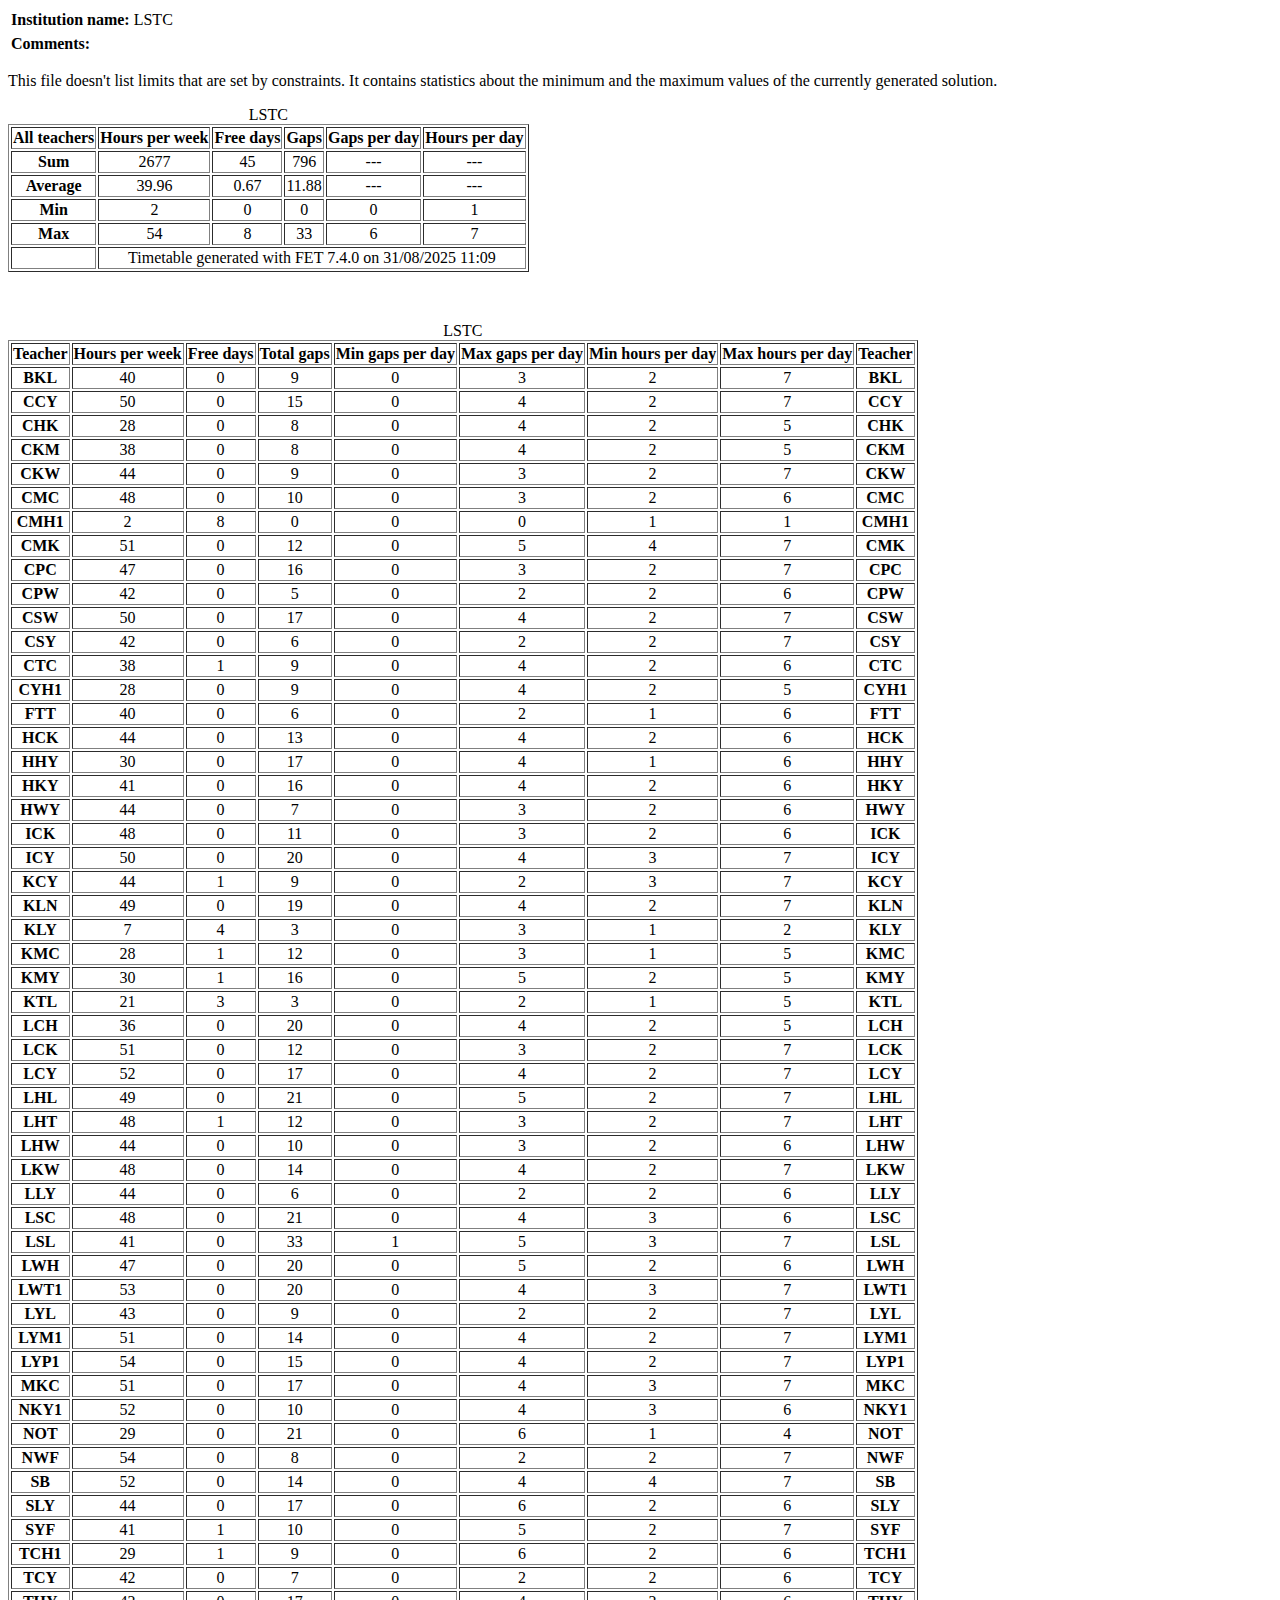
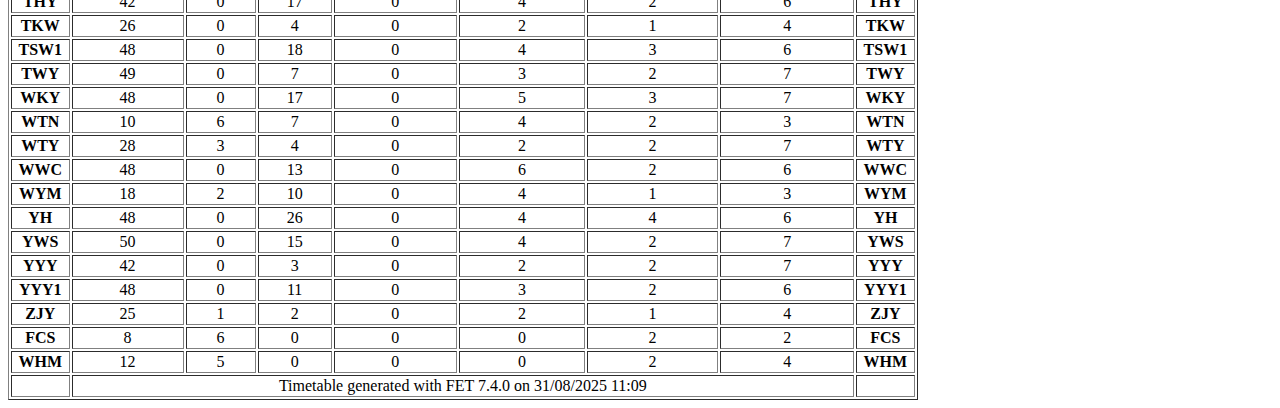
<file: LSTC 2025 V7 regular done_teachers_statistics.html>
﻿<!DOCTYPE html PUBLIC "-//W3C//DTD XHTML 1.0 Strict//EN"
  "http://www.w3.org/TR/xhtml1/DTD/xhtml1-strict.dtd">
<html xmlns="http://www.w3.org/1999/xhtml" lang="en-GB" xml:lang="en-GB">
  <head>
    <title>LSTC</title>
    <meta http-equiv="Content-Type" content="text/html; charset=UTF-8" />
    <link rel="stylesheet" media="all" href="LSTC 2025 V7 regular done_stylesheet.css" type="text/css" />
  </head>
  <body id="top">
    <table>
      <tr align="left" valign="top">
        <th>Institution name:</th>
        <td>LSTC</td>
      </tr>
    </table>
    <table>
      <tr align="left" valign="top">
        <th>Comments:</th>
        <td></td>
      </tr>
    </table>
    <p>
      This file doesn't list limits that are set by constraints. It contains statistics about the minimum and the maximum values of the currently generated solution.
    </p>
    <table border="1">
      <caption>LSTC</caption>
      <thead>
        <tr><th>All teachers</th><th>Hours per week</th><th>Free days</th><th>Gaps</th><th>Gaps per day</th><th>Hours per day</th></tr>
      </thead>
      <tr><th>Sum</th><td>2677</td><td>45</td><td>796</td><td>---</td><td>---</td></tr>
      <tr><th>Average</th><td>39.96</td><td>0.67</td><td>11.88</td><td>---</td><td>---</td></tr>
      <tr><th>Min</th><td>2</td><td>0</td><td>0</td><td>0</td><td>1</td></tr>
      <tr><th>Max</th><td>54</td><td>8</td><td>33</td><td>6</td><td>7</td></tr>
        <tr class="foot"><td></td><td colspan="5">Timetable generated with FET 7.4.0 on 31/08/2025 11:09</td></tr>
    </table>
    <p class="back0"><br /></p>
    <table border="1">
      <caption>LSTC</caption>
      <thead>
        <tr><th>Teacher</th><th>Hours per week</th><th>Free days</th><th>Total gaps</th><th>Min gaps per day</th><th>Max gaps per day</th><th>Min hours per day</th><th>Max hours per day</th><th>Teacher</th></tr>
      </thead>
      <tr><th>BKL</th><td>40</td><td>0</td><td>9</td><td>0</td><td>3</td><td>2</td><td>7</td><th>BKL</th></tr>
      <tr><th>CCY</th><td>50</td><td>0</td><td>15</td><td>0</td><td>4</td><td>2</td><td>7</td><th>CCY</th></tr>
      <tr><th>CHK</th><td>28</td><td>0</td><td>8</td><td>0</td><td>4</td><td>2</td><td>5</td><th>CHK</th></tr>
      <tr><th>CKM</th><td>38</td><td>0</td><td>8</td><td>0</td><td>4</td><td>2</td><td>5</td><th>CKM</th></tr>
      <tr><th>CKW</th><td>44</td><td>0</td><td>9</td><td>0</td><td>3</td><td>2</td><td>7</td><th>CKW</th></tr>
      <tr><th>CMC</th><td>48</td><td>0</td><td>10</td><td>0</td><td>3</td><td>2</td><td>6</td><th>CMC</th></tr>
      <tr><th>CMH1</th><td>2</td><td>8</td><td>0</td><td>0</td><td>0</td><td>1</td><td>1</td><th>CMH1</th></tr>
      <tr><th>CMK</th><td>51</td><td>0</td><td>12</td><td>0</td><td>5</td><td>4</td><td>7</td><th>CMK</th></tr>
      <tr><th>CPC</th><td>47</td><td>0</td><td>16</td><td>0</td><td>3</td><td>2</td><td>7</td><th>CPC</th></tr>
      <tr><th>CPW</th><td>42</td><td>0</td><td>5</td><td>0</td><td>2</td><td>2</td><td>6</td><th>CPW</th></tr>
      <tr><th>CSW</th><td>50</td><td>0</td><td>17</td><td>0</td><td>4</td><td>2</td><td>7</td><th>CSW</th></tr>
      <tr><th>CSY</th><td>42</td><td>0</td><td>6</td><td>0</td><td>2</td><td>2</td><td>7</td><th>CSY</th></tr>
      <tr><th>CTC</th><td>38</td><td>1</td><td>9</td><td>0</td><td>4</td><td>2</td><td>6</td><th>CTC</th></tr>
      <tr><th>CYH1</th><td>28</td><td>0</td><td>9</td><td>0</td><td>4</td><td>2</td><td>5</td><th>CYH1</th></tr>
      <tr><th>FTT</th><td>40</td><td>0</td><td>6</td><td>0</td><td>2</td><td>1</td><td>6</td><th>FTT</th></tr>
      <tr><th>HCK</th><td>44</td><td>0</td><td>13</td><td>0</td><td>4</td><td>2</td><td>6</td><th>HCK</th></tr>
      <tr><th>HHY</th><td>30</td><td>0</td><td>17</td><td>0</td><td>4</td><td>1</td><td>6</td><th>HHY</th></tr>
      <tr><th>HKY</th><td>41</td><td>0</td><td>16</td><td>0</td><td>4</td><td>2</td><td>6</td><th>HKY</th></tr>
      <tr><th>HWY</th><td>44</td><td>0</td><td>7</td><td>0</td><td>3</td><td>2</td><td>6</td><th>HWY</th></tr>
      <tr><th>ICK</th><td>48</td><td>0</td><td>11</td><td>0</td><td>3</td><td>2</td><td>6</td><th>ICK</th></tr>
      <tr><th>ICY</th><td>50</td><td>0</td><td>20</td><td>0</td><td>4</td><td>3</td><td>7</td><th>ICY</th></tr>
      <tr><th>KCY</th><td>44</td><td>1</td><td>9</td><td>0</td><td>2</td><td>3</td><td>7</td><th>KCY</th></tr>
      <tr><th>KLN</th><td>49</td><td>0</td><td>19</td><td>0</td><td>4</td><td>2</td><td>7</td><th>KLN</th></tr>
      <tr><th>KLY</th><td>7</td><td>4</td><td>3</td><td>0</td><td>3</td><td>1</td><td>2</td><th>KLY</th></tr>
      <tr><th>KMC</th><td>28</td><td>1</td><td>12</td><td>0</td><td>3</td><td>1</td><td>5</td><th>KMC</th></tr>
      <tr><th>KMY</th><td>30</td><td>1</td><td>16</td><td>0</td><td>5</td><td>2</td><td>5</td><th>KMY</th></tr>
      <tr><th>KTL</th><td>21</td><td>3</td><td>3</td><td>0</td><td>2</td><td>1</td><td>5</td><th>KTL</th></tr>
      <tr><th>LCH</th><td>36</td><td>0</td><td>20</td><td>0</td><td>4</td><td>2</td><td>5</td><th>LCH</th></tr>
      <tr><th>LCK</th><td>51</td><td>0</td><td>12</td><td>0</td><td>3</td><td>2</td><td>7</td><th>LCK</th></tr>
      <tr><th>LCY</th><td>52</td><td>0</td><td>17</td><td>0</td><td>4</td><td>2</td><td>7</td><th>LCY</th></tr>
      <tr><th>LHL</th><td>49</td><td>0</td><td>21</td><td>0</td><td>5</td><td>2</td><td>7</td><th>LHL</th></tr>
      <tr><th>LHT</th><td>48</td><td>1</td><td>12</td><td>0</td><td>3</td><td>2</td><td>7</td><th>LHT</th></tr>
      <tr><th>LHW</th><td>44</td><td>0</td><td>10</td><td>0</td><td>3</td><td>2</td><td>6</td><th>LHW</th></tr>
      <tr><th>LKW</th><td>48</td><td>0</td><td>14</td><td>0</td><td>4</td><td>2</td><td>7</td><th>LKW</th></tr>
      <tr><th>LLY</th><td>44</td><td>0</td><td>6</td><td>0</td><td>2</td><td>2</td><td>6</td><th>LLY</th></tr>
      <tr><th>LSC</th><td>48</td><td>0</td><td>21</td><td>0</td><td>4</td><td>3</td><td>6</td><th>LSC</th></tr>
      <tr><th>LSL</th><td>41</td><td>0</td><td>33</td><td>1</td><td>5</td><td>3</td><td>7</td><th>LSL</th></tr>
      <tr><th>LWH</th><td>47</td><td>0</td><td>20</td><td>0</td><td>5</td><td>2</td><td>6</td><th>LWH</th></tr>
      <tr><th>LWT1</th><td>53</td><td>0</td><td>20</td><td>0</td><td>4</td><td>3</td><td>7</td><th>LWT1</th></tr>
      <tr><th>LYL</th><td>43</td><td>0</td><td>9</td><td>0</td><td>2</td><td>2</td><td>7</td><th>LYL</th></tr>
      <tr><th>LYM1</th><td>51</td><td>0</td><td>14</td><td>0</td><td>4</td><td>2</td><td>7</td><th>LYM1</th></tr>
      <tr><th>LYP1</th><td>54</td><td>0</td><td>15</td><td>0</td><td>4</td><td>2</td><td>7</td><th>LYP1</th></tr>
      <tr><th>MKC</th><td>51</td><td>0</td><td>17</td><td>0</td><td>4</td><td>3</td><td>7</td><th>MKC</th></tr>
      <tr><th>NKY1</th><td>52</td><td>0</td><td>10</td><td>0</td><td>4</td><td>3</td><td>6</td><th>NKY1</th></tr>
      <tr><th>NOT</th><td>29</td><td>0</td><td>21</td><td>0</td><td>6</td><td>1</td><td>4</td><th>NOT</th></tr>
      <tr><th>NWF</th><td>54</td><td>0</td><td>8</td><td>0</td><td>2</td><td>2</td><td>7</td><th>NWF</th></tr>
      <tr><th>SB</th><td>52</td><td>0</td><td>14</td><td>0</td><td>4</td><td>4</td><td>7</td><th>SB</th></tr>
      <tr><th>SLY</th><td>44</td><td>0</td><td>17</td><td>0</td><td>6</td><td>2</td><td>6</td><th>SLY</th></tr>
      <tr><th>SYF</th><td>41</td><td>1</td><td>10</td><td>0</td><td>5</td><td>2</td><td>7</td><th>SYF</th></tr>
      <tr><th>TCH1</th><td>29</td><td>1</td><td>9</td><td>0</td><td>6</td><td>2</td><td>6</td><th>TCH1</th></tr>
      <tr><th>TCY</th><td>42</td><td>0</td><td>7</td><td>0</td><td>2</td><td>2</td><td>6</td><th>TCY</th></tr>
      <tr><th>THY</th><td>42</td><td>0</td><td>17</td><td>0</td><td>4</td><td>2</td><td>6</td><th>THY</th></tr>
      <tr><th>TKW</th><td>26</td><td>0</td><td>4</td><td>0</td><td>2</td><td>1</td><td>4</td><th>TKW</th></tr>
      <tr><th>TSW1</th><td>48</td><td>0</td><td>18</td><td>0</td><td>4</td><td>3</td><td>6</td><th>TSW1</th></tr>
      <tr><th>TWY</th><td>49</td><td>0</td><td>7</td><td>0</td><td>3</td><td>2</td><td>7</td><th>TWY</th></tr>
      <tr><th>WKY</th><td>48</td><td>0</td><td>17</td><td>0</td><td>5</td><td>3</td><td>7</td><th>WKY</th></tr>
      <tr><th>WTN</th><td>10</td><td>6</td><td>7</td><td>0</td><td>4</td><td>2</td><td>3</td><th>WTN</th></tr>
      <tr><th>WTY</th><td>28</td><td>3</td><td>4</td><td>0</td><td>2</td><td>2</td><td>7</td><th>WTY</th></tr>
      <tr><th>WWC</th><td>48</td><td>0</td><td>13</td><td>0</td><td>6</td><td>2</td><td>6</td><th>WWC</th></tr>
      <tr><th>WYM</th><td>18</td><td>2</td><td>10</td><td>0</td><td>4</td><td>1</td><td>3</td><th>WYM</th></tr>
      <tr><th>YH</th><td>48</td><td>0</td><td>26</td><td>0</td><td>4</td><td>4</td><td>6</td><th>YH</th></tr>
      <tr><th>YWS</th><td>50</td><td>0</td><td>15</td><td>0</td><td>4</td><td>2</td><td>7</td><th>YWS</th></tr>
      <tr><th>YYY</th><td>42</td><td>0</td><td>3</td><td>0</td><td>2</td><td>2</td><td>7</td><th>YYY</th></tr>
      <tr><th>YYY1</th><td>48</td><td>0</td><td>11</td><td>0</td><td>3</td><td>2</td><td>6</td><th>YYY1</th></tr>
      <tr><th>ZJY</th><td>25</td><td>1</td><td>2</td><td>0</td><td>2</td><td>1</td><td>4</td><th>ZJY</th></tr>
      <tr><th>FCS</th><td>8</td><td>6</td><td>0</td><td>0</td><td>0</td><td>2</td><td>2</td><th>FCS</th></tr>
      <tr><th>WHM</th><td>12</td><td>5</td><td>0</td><td>0</td><td>0</td><td>2</td><td>4</td><th>WHM</th></tr>
        <tr class="foot"><td></td><td colspan="7">Timetable generated with FET 7.4.0 on 31/08/2025 11:09</td><td></td></tr>
    </table>
  </body>
</html>
</file>
<file: LSTC 2025 V7 regular done_stylesheet.css>
﻿@charset "UTF-8";

/* CSS Style sheet of LSTC 2025 V7 regular done.fet
   Style sheet generated with FET 7.4.0 on 31/08/2025 11:09 */

/* To do a page-break only after every second timetable, delete "page-break-before: always;" in "table.even_table". */
/* Delete "page-break-before: always;" in "table.even_table" and in "table.odd_table" to skip page-breaks. */
/* To hide an element just write the following phrase into the element: "display: none;" (without quotes). */

p.back {
  margin-top: 4ex;
  margin-bottom: 5ex;
}

table {
  text-align: center;
  page-break-inside: avoid;
}

table.odd_table {
  page-break-before: always;
}

table.even_table {
  page-break-before: always;
}

table.detailed {
  margin-left: auto; margin-right: auto;
  text-align: center;
  border: 0px;
  border-spacing: 0;
  border-collapse: collapse;
}

caption {

}

span.institution {
  font-weight: bold;
}

span.name {

}

span.comment {
  /*font-style: italic;*/
}

span.legend_title {
  font-weight: bold;
}

thead {

}

/* Some programs import "tfoot" incorrectly. So we use "tr.foot" instead of "tfoot". */

tr.foot {

}

tbody {

}

th {

}

td {

}

td.detailed {
  border: 1px dashed silver;
  border-bottom: 0;
  border-top: 0;
}

th.xAxis {
/* width: 8em; */
}

th.yAxis {
  height: 8ex;
}

td.c_1 { /* Activity id: 19 (subject) */
 background-color: rgb(192, 177, 254);
 color: black;
}

td.c_2 { /* Activity id: 287 (subject) */
 background-color: rgb(253, 44, 250);
 color: black;
}

td.c_3 { /* Activity id: 322 (subject) */
 background-color: rgb(97, 29, 100);
 color: white;
}

td.c_4 { /* Activity id: 516 (subject) */
 background-color: rgb(238, 146, 85);
 color: black;
}

td.c_5 { /* Activity id: 528 (subject) */
 background-color: rgb(193, 100, 200);
 color: black;
}

td.c_6 { /* Activity id: 705 (subject) */
 background-color: rgb(186, 235, 195);
 color: black;
}

td.c_7 { /* Activity id: 729 (subject) */
 background-color: rgb(192, 89, 254);
 color: black;
}

td.c_8 { /* Activity id: 771 (subject) */
 background-color: rgb(3, 198, 252);
 color: black;
}

td.c_9 { /* Activity id: 795 (subject) */
 background-color: rgb(9, 245, 136);
 color: black;
}

td.c_10 { /* Activity id: 813 (subject) */
 background-color: rgb(193, 201, 122);
 color: black;
}

td.c_11 { /* Activity id: 893 (subject) */
 background-color: rgb(242, 139, 51);
 color: black;
}

td.c_12 { /* Activity id: 933 (subject) */
 background-color: rgb(228, 41, 217);
 color: white;
}

td.c_13 { /* Activity id: 973 (subject) */
 background-color: rgb(140, 187, 24);
 color: black;
}

td.c_14 { /* Activity id: 977 (subject) */
 background-color: rgb(248, 197, 38);
 color: black;
}

td.c_15 { /* Activity id: 985 (subject) */
 background-color: rgb(73, 22, 255);
 color: white;
}

td.c_16 { /* Activity id: 993 (subject) */
 background-color: rgb(83, 116, 23);
 color: white;
}

td.c_17 { /* Activity id: 1057 (subject) */
 background-color: rgb(198, 114, 47);
 color: black;
}

td.c_18 { /* Activity id: 1193 (subject) */
 background-color: rgb(161, 211, 167);
 color: black;
}

td.c_19 { /* Activity id: 1325 (subject) */
 background-color: rgb(70, 33, 172);
 color: white;
}

td.c_20 { /* Activity id: 1337 (subject) */
 background-color: rgb(184, 43, 134);
 color: white;
}

td.c_21 { /* Activity id: 1377 (subject) */
 background-color: rgb(232, 198, 234);
 color: black;
}

td.c_22 { /* Activity id: 1401 (subject) */
 background-color: rgb(143, 86, 245);
 color: white;
}

td.c_23 { /* Activity id: 1425 (subject) */
 background-color: rgb(132, 251, 133);
 color: black;
}

td.c_24 { /* Activity id: 1451 (subject) */
 background-color: rgb(255, 4, 205);
 color: white;
}

td.c_25 { /* Activity id: 1497 (subject) */
 background-color: rgb(140, 141, 111);
 color: black;
}

td.c_26 { /* Activity id: 1699 (subject) */
 background-color: rgb(144, 158, 41);
 color: black;
}

td.c_27 { /* Activity id: 1754 (subject) */
 background-color: rgb(53, 164, 216);
 color: black;
}

td.c_28 { /* Activity id: 19 (subject+students) */
 background-color: rgb(232, 178, 172);
 color: black;
}

td.c_29 { /* Activity id: 26 (subject+students) */
 background-color: rgb(70, 50, 55);
 color: white;
}

td.c_30 { /* Activity id: 33 (subject+students) */
 background-color: rgb(66, 254, 165);
 color: black;
}

td.c_31 { /* Activity id: 40 (subject+students) */
 background-color: rgb(36, 80, 149);
 color: white;
}

td.c_32 { /* Activity id: 47 (subject+students) */
 background-color: rgb(75, 8, 185);
 color: white;
}

td.c_33 { /* Activity id: 54 (subject+students) */
 background-color: rgb(79, 196, 43);
 color: black;
}

td.c_34 { /* Activity id: 131 (subject+students) */
 background-color: rgb(165, 64, 87);
 color: white;
}

td.c_35 { /* Activity id: 139 (subject+students) */
 background-color: rgb(119, 144, 209);
 color: black;
}

td.c_36 { /* Activity id: 147 (subject+students) */
 background-color: rgb(115, 92, 67);
 color: white;
}

td.c_37 { /* Activity id: 155 (subject+students) */
 background-color: rgb(48, 225, 40);
 color: black;
}

td.c_38 { /* Activity id: 163 (subject+students) */
 background-color: rgb(171, 88, 206);
 color: white;
}

td.c_39 { /* Activity id: 171 (subject+students) */
 background-color: rgb(175, 148, 92);
 color: black;
}

td.c_40 { /* Activity id: 179 (subject+students) */
 background-color: rgb(235, 167, 7);
 color: black;
}

td.c_41 { /* Activity id: 188 (subject+students) */
 background-color: rgb(92, 69, 38);
 color: white;
}

td.c_42 { /* Activity id: 197 (subject+students) */
 background-color: rgb(88, 137, 180);
 color: white;
}

td.c_43 { /* Activity id: 206 (subject+students) */
 background-color: rgb(126, 6, 120);
 color: white;
}

td.c_44 { /* Activity id: 215 (subject+students) */
 background-color: rgb(128, 141, 57);
 color: black;
}

td.c_45 { /* Activity id: 224 (subject+students) */
 background-color: rgb(132, 65, 171);
 color: white;
}

td.c_46 { /* Activity id: 233 (subject+students) */
 background-color: rgb(83, 193, 158);
 color: black;
}

td.c_47 { /* Activity id: 242 (subject+students) */
 background-color: rgb(199, 50, 34);
 color: white;
}

td.c_48 { /* Activity id: 251 (subject+students) */
 background-color: rgb(195, 254, 176);
 color: black;
}

td.c_49 { /* Activity id: 260 (subject+students) */
 background-color: rgb(198, 96, 225);
 color: black;
}

td.c_50 { /* Activity id: 269 (subject+students) */
 background-color: rgb(27, 250, 61);
 color: black;
}

td.c_51 { /* Activity id: 278 (subject+students) */
 background-color: rgb(31, 54, 175);
 color: white;
}

td.c_52 { /* Activity id: 287 (subject+students) */
 background-color: rgb(72, 253, 79);
 color: black;
}

td.c_53 { /* Activity id: 288 (subject+students) */
 background-color: rgb(227, 108, 151);
 color: black;
}

td.c_54 { /* Activity id: 289 (subject+students) */
 background-color: rgb(201, 51, 160);
 color: white;
}

td.c_55 { /* Activity id: 290 (subject+students) */
 background-color: rgb(98, 162, 120);
 color: black;
}

td.c_56 { /* Activity id: 291 (subject+students) */
 background-color: rgb(126, 103, 70);
 color: white;
}

td.c_57 { /* Activity id: 292 (subject+students) */
 background-color: rgb(115, 50, 240);
 color: white;
}

td.c_58 { /* Activity id: 295 (subject+students) */
 background-color: rgb(177, 156, 137);
 color: black;
}

td.c_59 { /* Activity id: 296 (subject+students) */
 background-color: rgb(26, 13, 81);
 color: white;
}

td.c_60 { /* Activity id: 297 (subject+students) */
 background-color: rgb(229, 16, 66);
 color: white;
}

td.c_61 { /* Activity id: 301 (subject+students) */
 background-color: rgb(152, 192, 188);
 color: black;
}

td.c_62 { /* Activity id: 302 (subject+students) */
 background-color: rgb(51, 81, 100);
 color: white;
}

td.c_63 { /* Activity id: 303 (subject+students) */
 background-color: rgb(232, 69, 244);
 color: black;
}

td.c_64 { /* Activity id: 304 (subject+students) */
 background-color: rgb(174, 199, 88);
 color: black;
}

td.c_65 { /* Activity id: 305 (subject+students) */
 background-color: rgb(72, 243, 242);
 color: black;
}

td.c_66 { /* Activity id: 306 (subject+students) */
 background-color: rgb(76, 63, 96);
 color: white;
}

td.c_67 { /* Activity id: 307 (subject+students) */
 background-color: rgb(59, 102, 39);
 color: white;
}

td.c_68 { /* Activity id: 308 (subject+students) */
 background-color: rgb(148, 59, 237);
 color: white;
}

td.c_69 { /* Activity id: 309 (subject+students) */
 background-color: rgb(144, 247, 127);
 color: black;
}

td.c_70 { /* Activity id: 310 (subject+students) */
 background-color: rgb(224, 32, 8);
 color: white;
}

td.c_71 { /* Activity id: 311 (subject+students) */
 background-color: rgb(99, 38, 5);
 color: white;
}

td.c_72 { /* Activity id: 312 (subject+students) */
 background-color: rgb(103, 234, 151);
 color: black;
}

td.c_73 { /* Activity id: 313 (subject+students) */
 background-color: rgb(117, 129, 119);
 color: white;
}

td.c_74 { /* Activity id: 314 (subject+students) */
 background-color: rgb(191, 238, 26);
 color: black;
}

td.c_75 { /* Activity id: 315 (subject+students) */
 background-color: rgb(187, 34, 136);
 color: white;
}

td.c_76 { /* Activity id: 316 (subject+students) */
 background-color: rgb(88, 70, 145);
 color: white;
}

td.c_77 { /* Activity id: 317 (subject+students) */
 background-color: rgb(248, 81, 1);
 color: white;
}

td.c_78 { /* Activity id: 318 (subject+students) */
 background-color: rgb(252, 157, 147);
 color: black;
}

td.c_79 { /* Activity id: 319 (subject+students) */
 background-color: rgb(205, 231, 238);
 color: black;
}

td.c_80 { /* Activity id: 320 (subject+students) */
 background-color: rgb(36, 153, 30);
 color: white;
}

td.c_81 { /* Activity id: 321 (subject+students) */
 background-color: rgb(32, 85, 140);
 color: white;
}

td.c_82 { /* Activity id: 322 (subject+students) */
 background-color: rgb(55, 140, 89);
 color: white;
}

td.c_83 { /* Activity id: 330 (subject+students) */
 background-color: rgb(96, 40, 232);
 color: white;
}

td.c_84 { /* Activity id: 338 (subject+students) */
 background-color: rgb(208, 143, 46);
 color: black;
}

td.c_85 { /* Activity id: 346 (subject+students) */
 background-color: rgb(207, 97, 138);
 color: black;
}

td.c_86 { /* Activity id: 354 (subject+students) */
 background-color: rgb(208, 175, 21);
 color: black;
}

td.c_87 { /* Activity id: 362 (subject+students) */
 background-color: rgb(135, 11, 164);
 color: white;
}

td.c_88 { /* Activity id: 370 (subject+students) */
 background-color: rgb(55, 172, 98);
 color: black;
}

td.c_89 { /* Activity id: 378 (subject+students) */
 background-color: rgb(40, 66, 198);
 color: white;
}

td.c_90 { /* Activity id: 386 (subject+students) */
 background-color: rgb(141, 177, 209);
 color: black;
}

td.c_91 { /* Activity id: 394 (subject+students) */
 background-color: rgb(218, 21, 96);
 color: white;
}

td.c_92 { /* Activity id: 402 (subject+students) */
 background-color: rgb(106, 178, 166);
 color: black;
}

td.c_93 { /* Activity id: 410 (subject+students) */
 background-color: rgb(117, 92, 2);
 color: white;
}

td.c_94 { /* Activity id: 418 (subject+students) */
 background-color: rgb(152, 165, 118);
 color: black;
}

td.c_95 { /* Activity id: 425 (subject+students) */
 background-color: rgb(207, 1, 199);
 color: white;
}

td.c_96 { /* Activity id: 432 (subject+students) */
 background-color: rgb(214, 58, 17);
 color: white;
}

td.c_97 { /* Activity id: 439 (subject+students) */
 background-color: rgb(99, 247, 65);
 color: black;
}

td.c_98 { /* Activity id: 446 (subject+students) */
 background-color: rgb(224, 118, 228);
 color: black;
}

td.c_99 { /* Activity id: 453 (subject+students) */
 background-color: rgb(197, 187, 178);
 color: black;
}

td.c_100 { /* Activity id: 460 (subject+students) */
 background-color: rgb(146, 31, 3);
 color: white;
}

td.c_101 { /* Activity id: 467 (subject+students) */
 background-color: rgb(75, 242, 238);
 color: black;
}

td.c_102 { /* Activity id: 474 (subject+students) */
 background-color: rgb(63, 63, 225);
 color: white;
}

td.c_103 { /* Activity id: 481 (subject+students) */
 background-color: rgb(188, 190, 68);
 color: black;
}

td.c_104 { /* Activity id: 488 (subject+students) */
 background-color: rgb(34, 152, 254);
 color: black;
}

td.c_105 { /* Activity id: 495 (subject+students) */
 background-color: rgb(197, 155, 137);
 color: black;
}

td.c_106 { /* Activity id: 502 (subject+students) */
 background-color: rgb(15, 231, 62);
 color: black;
}

td.c_107 { /* Activity id: 509 (subject+students) */
 background-color: rgb(12, 119, 146);
 color: white;
}

td.c_108 { /* Activity id: 516 (subject+students) */
 background-color: rgb(238, 244, 178);
 color: black;
}

td.c_109 { /* Activity id: 517 (subject+students) */
 background-color: rgb(185, 80, 3);
 color: white;
}

td.c_110 { /* Activity id: 518 (subject+students) */
 background-color: rgb(9, 247, 197);
 color: black;
}

td.c_111 { /* Activity id: 519 (subject+students) */
 background-color: rgb(22, 25, 97);
 color: white;
}

td.c_112 { /* Activity id: 520 (subject+students) */
 background-color: rgb(9, 215, 254);
 color: black;
}

td.c_113 { /* Activity id: 521 (subject+students) */
 background-color: rgb(94, 115, 79);
 color: white;
}

td.c_114 { /* Activity id: 522 (subject+students) */
 background-color: rgb(238, 212, 137);
 color: black;
}

td.c_115 { /* Activity id: 523 (subject+students) */
 background-color: rgb(241, 58, 45);
 color: white;
}

td.c_116 { /* Activity id: 524 (subject+students) */
 background-color: rgb(84, 201, 58);
 color: black;
}

td.c_117 { /* Activity id: 525 (subject+students) */
 background-color: rgb(3, 109, 139);
 color: white;
}

td.c_118 { /* Activity id: 526 (subject+students) */
 background-color: rgb(179, 202, 77);
 color: black;
}

td.c_119 { /* Activity id: 527 (subject+students) */
 background-color: rgb(172, 36, 233);
 color: white;
}

td.c_120 { /* Activity id: 528 (subject+students) */
 background-color: rgb(214, 196, 74);
 color: black;
}

td.c_121 { /* Activity id: 534 (subject+students) */
 background-color: rgb(129, 96, 251);
 color: white;
}

td.c_122 { /* Activity id: 540 (subject+students) */
 background-color: rgb(49, 199, 61);
 color: black;
}

td.c_123 { /* Activity id: 546 (subject+students) */
 background-color: rgb(46, 41, 153);
 color: white;
}

td.c_124 { /* Activity id: 552 (subject+students) */
 background-color: rgb(49, 231, 6);
 color: black;
}

td.c_125 { /* Activity id: 558 (subject+students) */
 background-color: rgb(102, 67, 183);
 color: white;
}

td.c_126 { /* Activity id: 564 (subject+students) */
 background-color: rgb(201, 10, 213);
 color: white;
}

td.c_127 { /* Activity id: 570 (subject+students) */
 background-color: rgb(121, 173, 19);
 color: black;
}

td.c_128 { /* Activity id: 576 (subject+students) */
 background-color: rgb(214, 228, 113);
 color: black;
}

td.c_129 { /* Activity id: 582 (subject+students) */
 background-color: rgb(108, 249, 194);
 color: black;
}

td.c_130 { /* Activity id: 588 (subject+students) */
 background-color: rgb(59, 93, 115);
 color: white;
}

td.c_131 { /* Activity id: 594 (subject+students) */
 background-color: rgb(139, 250, 181);
 color: black;
}

td.c_132 { /* Activity id: 600 (subject+students) */
 background-color: rgb(148, 20, 17);
 color: white;
}

td.c_133 { /* Activity id: 606 (subject+students) */
 background-color: rgb(36, 179, 215);
 color: black;
}

td.c_134 { /* Activity id: 612 (subject+students) */
 background-color: rgb(36, 243, 161);
 color: black;
}

td.c_135 { /* Activity id: 618 (subject+students) */
 background-color: rgb(115, 87, 16);
 color: white;
}

td.c_136 { /* Activity id: 624 (subject+students) */
 background-color: rgb(195, 240, 214);
 color: black;
}

td.c_137 { /* Activity id: 630 (subject+students) */
 background-color: rgb(238, 138, 129);
 color: black;
}

td.c_138 { /* Activity id: 636 (subject+students) */
 background-color: rgb(25, 217, 164);
 color: black;
}

td.c_139 { /* Activity id: 643 (subject+students) */
 background-color: rgb(46, 73, 212);
 color: white;
}

td.c_140 { /* Activity id: 650 (subject+students) */
 background-color: rgb(158, 238, 18);
 color: black;
}

td.c_141 { /* Activity id: 657 (subject+students) */
 background-color: rgb(129, 0, 182);
 color: white;
}

td.c_142 { /* Activity id: 664 (subject+students) */
 background-color: rgb(195, 208, 237);
 color: black;
}

td.c_143 { /* Activity id: 671 (subject+students) */
 background-color: rgb(59, 61, 62);
 color: white;
}

td.c_144 { /* Activity id: 678 (subject+students) */
 background-color: rgb(148, 116, 92);
 color: white;
}

td.c_145 { /* Activity id: 685 (subject+students) */
 background-color: rgb(36, 211, 154);
 color: black;
}

td.c_146 { /* Activity id: 705 (subject+students) */
 background-color: rgb(73, 204, 116);
 color: black;
}

td.c_147 { /* Activity id: 711 (subject+students) */
 background-color: rgb(203, 17, 108);
 color: white;
}

td.c_148 { /* Activity id: 717 (subject+students) */
 background-color: rgb(18, 239, 224);
 color: black;
}

td.c_149 { /* Activity id: 729 (subject+students) */
 background-color: rgb(228, 19, 135);
 color: white;
}

td.c_150 { /* Activity id: 732 (subject+students) */
 background-color: rgb(179, 183, 54);
 color: black;
}

td.c_151 { /* Activity id: 735 (subject+students) */
 background-color: rgb(3, 16, 240);
 color: white;
}

td.c_152 { /* Activity id: 738 (subject+students) */
 background-color: rgb(28, 254, 84);
 color: black;
}

td.c_153 { /* Activity id: 741 (subject+students) */
 background-color: rgb(3, 48, 203);
 color: white;
}

td.c_154 { /* Activity id: 744 (subject+students) */
 background-color: rgb(84, 148, 122);
 color: white;
}

td.c_155 { /* Activity id: 747 (subject+students) */
 background-color: rgb(228, 51, 188);
 color: white;
}

td.c_156 { /* Activity id: 750 (subject+students) */
 background-color: rgb(251, 221, 24);
 color: black;
}

td.c_157 { /* Activity id: 753 (subject+students) */
 background-color: rgb(75, 122, 222);
 color: white;
}

td.c_158 { /* Activity id: 756 (subject+students) */
 background-color: rgb(94, 46, 15);
 color: white;
}

td.c_159 { /* Activity id: 759 (subject+students) */
 background-color: rgb(9, 138, 190);
 color: white;
}

td.c_160 { /* Activity id: 762 (subject+students) */
 background-color: rgb(185, 45, 120);
 color: white;
}

td.c_161 { /* Activity id: 765 (subject+students) */
 background-color: rgb(166, 195, 220);
 color: black;
}

td.c_162 { /* Activity id: 768 (subject+students) */
 background-color: rgb(22, 100, 26);
 color: white;
}

td.c_163 { /* Activity id: 771 (subject+students) */
 background-color: rgb(10, 74, 254);
 color: white;
}

td.c_164 { /* Activity id: 773 (subject+students) */
 background-color: rgb(93, 238, 79);
 color: black;
}

td.c_165 { /* Activity id: 775 (subject+students) */
 background-color: rgb(237, 73, 137);
 color: black;
}

td.c_166 { /* Activity id: 777 (subject+students) */
 background-color: rgb(242, 167, 45);
 color: black;
}

td.c_167 { /* Activity id: 779 (subject+students) */
 background-color: rgb(87, 84, 58);
 color: white;
}

td.c_168 { /* Activity id: 781 (subject+students) */
 background-color: rgb(0, 240, 139);
 color: black;
}

td.c_169 { /* Activity id: 783 (subject+students) */
 background-color: rgb(176, 87, 77);
 color: white;
}

td.c_170 { /* Activity id: 785 (subject+students) */
 background-color: rgb(175, 185, 233);
 color: black;
}

td.c_171 { /* Activity id: 787 (subject+students) */
 background-color: rgb(176, 119, 118);
 color: black;
}

td.c_172 { /* Activity id: 789 (subject+students) */
 background-color: rgb(231, 211, 199);
 color: black;
}

td.c_173 { /* Activity id: 791 (subject+students) */
 background-color: rgb(87, 116, 1);
 color: white;
}

td.c_174 { /* Activity id: 793 (subject+students) */
 background-color: rgb(72, 154, 165);
 color: black;
}

td.c_175 { /* Activity id: 795 (subject+students) */
 background-color: rgb(40, 10, 44);
 color: white;
}

td.c_176 { /* Activity id: 798 (subject+students) */
 background-color: rgb(42, 196, 56);
 color: black;
}

td.c_177 { /* Activity id: 801 (subject+students) */
 background-color: rgb(228, 117, 41);
 color: black;
}

td.c_178 { /* Activity id: 807 (subject+students) */
 background-color: rgb(127, 31, 130);
 color: white;
}

td.c_179 { /* Activity id: 813 (subject+students) */
 background-color: rgb(82, 182, 32);
 color: black;
}

td.c_180 { /* Activity id: 819 (subject+students) */
 background-color: rgb(138, 171, 76);
 color: black;
}

td.c_181 { /* Activity id: 843 (subject+students) */
 background-color: rgb(223, 165, 185);
 color: black;
}

td.c_182 { /* Activity id: 850 (subject+students) */
 background-color: rgb(116, 119, 169);
 color: white;
}

td.c_183 { /* Activity id: 853 (subject+students) */
 background-color: rgb(140, 154, 122);
 color: black;
}

td.c_184 { /* Activity id: 856 (subject+students) */
 background-color: rgb(35, 211, 24);
 color: black;
}

td.c_185 { /* Activity id: 859 (subject+students) */
 background-color: rgb(147, 116, 222);
 color: black;
}

td.c_186 { /* Activity id: 865 (subject+students) */
 background-color: rgb(41, 105, 109);
 color: white;
}

td.c_187 { /* Activity id: 869 (subject+students) */
 background-color: rgb(126, 205, 220);
 color: black;
}

td.c_188 { /* Activity id: 873 (subject+students) */
 background-color: rgb(206, 106, 26);
 color: white;
}

td.c_189 { /* Activity id: 877 (subject+students) */
 background-color: rgb(209, 132, 190);
 color: black;
}

td.c_190 { /* Activity id: 881 (subject+students) */
 background-color: rgb(206, 74, 33);
 color: white;
}

td.c_191 { /* Activity id: 884 (subject+students) */
 background-color: rgb(153, 238, 144);
 color: black;
}

td.c_192 { /* Activity id: 887 (subject+students) */
 background-color: rgb(41, 73, 86);
 color: white;
}

td.c_193 { /* Activity id: 890 (subject+students) */
 background-color: rgb(54, 167, 242);
 color: black;
}

td.c_194 { /* Activity id: 893 (subject+students) */
 background-color: rgb(125, 2, 65);
 color: white;
}

td.c_195 { /* Activity id: 897 (subject+students) */
 background-color: rgb(42, 166, 240);
 color: black;
}

td.c_196 { /* Activity id: 901 (subject+students) */
 background-color: rgb(154, 1, 54);
 color: white;
}

td.c_197 { /* Activity id: 905 (subject+students) */
 background-color: rgb(133, 239, 146);
 color: black;
}

td.c_198 { /* Activity id: 909 (subject+students) */
 background-color: rgb(32, 28, 133);
 color: white;
}

td.c_199 { /* Activity id: 912 (subject+students) */
 background-color: rgb(119, 184, 52);
 color: black;
}

td.c_200 { /* Activity id: 915 (subject+students) */
 background-color: rgb(199, 31, 242);
 color: white;
}

td.c_201 { /* Activity id: 918 (subject+students) */
 background-color: rgb(216, 241, 86);
 color: black;
}

td.c_202 { /* Activity id: 921 (subject+students) */
 background-color: rgb(199, 63, 201);
 color: white;
}

td.c_203 { /* Activity id: 924 (subject+students) */
 background-color: rgb(144, 155, 120);
 color: black;
}

td.c_204 { /* Activity id: 927 (subject+students) */
 background-color: rgb(32, 60, 190);
 color: white;
}

td.c_205 { /* Activity id: 930 (subject+students) */
 background-color: rgb(63, 210, 26);
 color: black;
}

td.c_206 { /* Activity id: 933 (subject+students) */
 background-color: rgb(15, 223, 213);
 color: black;
}

td.c_207 { /* Activity id: 936 (subject+students) */
 background-color: rgb(88, 123, 100);
 color: white;
}

td.c_208 { /* Activity id: 939 (subject+students) */
 background-color: rgb(232, 220, 162);
 color: black;
}

td.c_209 { /* Activity id: 942 (subject+students) */
 background-color: rgb(247, 50, 6);
 color: white;
}

td.c_210 { /* Activity id: 945 (subject+students) */
 background-color: rgb(5, 101, 160);
 color: white;
}

td.c_211 { /* Activity id: 948 (subject+students) */
 background-color: rgb(181, 194, 102);
 color: black;
}

td.c_212 { /* Activity id: 951 (subject+students) */
 background-color: rgb(82, 193, 17);
 color: black;
}

td.c_213 { /* Activity id: 954 (subject+students) */
 background-color: rgb(170, 44, 194);
 color: white;
}

td.c_214 { /* Activity id: 957 (subject+students) */
 background-color: rgb(181, 226, 93);
 color: black;
}

td.c_215 { /* Activity id: 961 (subject+students) */
 background-color: rgb(226, 70, 236);
 color: black;
}

td.c_216 { /* Activity id: 965 (subject+students) */
 background-color: rgb(77, 15, 142);
 color: white;
}

td.c_217 { /* Activity id: 969 (subject+students) */
 background-color: rgb(82, 225, 42);
 color: black;
}

td.c_218 { /* Activity id: 973 (subject+students) */
 background-color: rgb(133, 237, 153);
 color: black;
}

td.c_219 { /* Activity id: 974 (subject+students) */
 background-color: rgb(98, 238, 238);
 color: black;
}

td.c_220 { /* Activity id: 975 (subject+students) */
 background-color: rgb(210, 73, 40);
 color: white;
}

td.c_221 { /* Activity id: 976 (subject+students) */
 background-color: rgb(125, 0, 74);
 color: white;
}

td.c_222 { /* Activity id: 977 (subject+students) */
 background-color: rgb(54, 98, 2);
 color: white;
}

td.c_223 { /* Activity id: 979 (subject+students) */
 background-color: rgb(97, 198, 179);
 color: black;
}

td.c_224 { /* Activity id: 981 (subject+students) */
 background-color: rgb(209, 97, 117);
 color: black;
}

td.c_225 { /* Activity id: 983 (subject+students) */
 background-color: rgb(206, 143, 209);
 color: black;
}

td.c_226 { /* Activity id: 985 (subject+students) */
 background-color: rgb(101, 162, 185);
 color: black;
}

td.c_227 { /* Activity id: 987 (subject+students) */
 background-color: rgb(50, 6, 8);
 color: white;
}

td.c_228 { /* Activity id: 989 (subject+students) */
 background-color: rgb(130, 161, 206);
 color: black;
}

td.c_229 { /* Activity id: 991 (subject+students) */
 background-color: rgb(157, 79, 106);
 color: white;
}

td.c_230 { /* Activity id: 993 (subject+students) */
 background-color: rgb(112, 78, 13);
 color: white;
}

td.c_231 { /* Activity id: 995 (subject+students) */
 background-color: rgb(39, 234, 188);
 color: black;
}

td.c_232 { /* Activity id: 997 (subject+students) */
 background-color: rgb(136, 163, 222);
 color: black;
}

td.c_233 { /* Activity id: 999 (subject+students) */
 background-color: rgb(151, 77, 122);
 color: white;
}

td.c_234 { /* Activity id: 1057 (subject+students) */
 background-color: rgb(13, 222, 230);
 color: black;
}

td.c_235 { /* Activity id: 1059 (subject+students) */
 background-color: rgb(208, 164, 78);
 color: black;
}

td.c_236 { /* Activity id: 1061 (subject+students) */
 background-color: rgb(172, 213, 109);
 color: black;
}

td.c_237 { /* Activity id: 1063 (subject+students) */
 background-color: rgb(160, 38, 157);
 color: white;
}

td.c_238 { /* Activity id: 1065 (subject+students) */
 background-color: rgb(212, 93, 158);
 color: black;
}

td.c_239 { /* Activity id: 1067 (subject+students) */
 background-color: rgb(123, 143, 107);
 color: black;
}

td.c_240 { /* Activity id: 1069 (subject+students) */
 background-color: rgb(17, 57, 34);
 color: white;
}

td.c_241 { /* Activity id: 1071 (subject+students) */
 background-color: rgb(204, 67, 138);
 color: white;
}

td.c_242 { /* Activity id: 1073 (subject+students) */
 background-color: rgb(105, 177, 209);
 color: black;
}

td.c_243 { /* Activity id: 1075 (subject+students) */
 background-color: rgb(180, 203, 121);
 color: black;
}

td.c_244 { /* Activity id: 1077 (subject+students) */
 background-color: rgb(224, 40, 196);
 color: white;
}

td.c_245 { /* Activity id: 1079 (subject+students) */
 background-color: rgb(61, 82, 108);
 color: white;
}

td.c_246 { /* Activity id: 1085 (subject+students) */
 background-color: rgb(63, 54, 72);
 color: white;
}

td.c_247 { /* Activity id: 1087 (subject+students) */
 background-color: rgb(202, 167, 184);
 color: black;
}

td.c_248 { /* Activity id: 1089 (subject+students) */
 background-color: rgb(74, 246, 14);
 color: black;
}

td.c_249 { /* Activity id: 1091 (subject+students) */
 background-color: rgb(191, 103, 254);
 color: black;
}

td.c_250 { /* Activity id: 1093 (subject+students) */
 background-color: rgb(49, 23, 200);
 color: white;
}

td.c_251 { /* Activity id: 1095 (subject+students) */
 background-color: rgb(67, 2, 41);
 color: white;
}

td.c_252 { /* Activity id: 1097 (subject+students) */
 background-color: rgb(68, 215, 142);
 color: black;
}

td.c_253 { /* Activity id: 1099 (subject+students) */
 background-color: rgb(49, 48, 214);
 color: white;
}

td.c_254 { /* Activity id: 1101 (subject+students) */
 background-color: rgb(110, 123, 171);
 color: white;
}

td.c_255 { /* Activity id: 1103 (subject+students) */
 background-color: rgb(155, 234, 91);
 color: black;
}

td.c_256 { /* Activity id: 1109 (subject+students) */
 background-color: rgb(226, 128, 89);
 color: black;
}

td.c_257 { /* Activity id: 1115 (subject+students) */
 background-color: rgb(221, 59, 5);
 color: white;
}

td.c_258 { /* Activity id: 1151 (subject+students) */
 background-color: rgb(22, 182, 125);
 color: black;
}

td.c_259 { /* Activity id: 1157 (subject+students) */
 background-color: rgb(246, 123, 122);
 color: black;
}

td.c_260 { /* Activity id: 1163 (subject+students) */
 background-color: rgb(114, 78, 11);
 color: white;
}

td.c_261 { /* Activity id: 1169 (subject+students) */
 background-color: rgb(145, 53, 187);
 color: white;
}

td.c_262 { /* Activity id: 1175 (subject+students) */
 background-color: rgb(70, 59, 26);
 color: white;
}

td.c_263 { /* Activity id: 1181 (subject+students) */
 background-color: rgb(125, 207, 66);
 color: black;
}

td.c_264 { /* Activity id: 1193 (subject+students) */
 background-color: rgb(135, 150, 5);
 color: black;
}

td.c_265 { /* Activity id: 1205 (subject+students) */
 background-color: rgb(217, 243, 7);
 color: black;
}

td.c_266 { /* Activity id: 1211 (subject+students) */
 background-color: rgb(254, 205, 117);
 color: black;
}

td.c_267 { /* Activity id: 1217 (subject+students) */
 background-color: rgb(41, 110, 133);
 color: white;
}

td.c_268 { /* Activity id: 1223 (subject+students) */
 background-color: rgb(145, 8, 28);
 color: white;
}

td.c_269 { /* Activity id: 1241 (subject+students) */
 background-color: rgb(207, 204, 2);
 color: black;
}

td.c_270 { /* Activity id: 1247 (subject+students) */
 background-color: rgb(184, 159, 138);
 color: black;
}

td.c_271 { /* Activity id: 1253 (subject+students) */
 background-color: rgb(216, 136, 246);
 color: black;
}

td.c_272 { /* Activity id: 1265 (subject+students) */
 background-color: rgb(186, 81, 158);
 color: white;
}

td.c_273 { /* Activity id: 1271 (subject+students) */
 background-color: rgb(71, 211, 166);
 color: black;
}

td.c_274 { /* Activity id: 1283 (subject+students) */
 background-color: rgb(126, 10, 235);
 color: white;
}

td.c_275 { /* Activity id: 1295 (subject+students) */
 background-color: rgb(195, 85, 147);
 color: white;
}

td.c_276 { /* Activity id: 1307 (subject+students) */
 background-color: rgb(58, 94, 178);
 color: white;
}

td.c_277 { /* Activity id: 1313 (subject+students) */
 background-color: rgb(128, 172, 204);
 color: black;
}

td.c_278 { /* Activity id: 1325 (subject+students) */
 background-color: rgb(127, 218, 206);
 color: black;
}

td.c_279 { /* Activity id: 1337 (subject+students) */
 background-color: rgb(214, 137, 203);
 color: black;
}

td.c_280 { /* Activity id: 1339 (subject+students) */
 background-color: rgb(124, 212, 83);
 color: black;
}

td.c_281 { /* Activity id: 1341 (subject+students) */
 background-color: rgb(152, 219, 114);
 color: black;
}

td.c_282 { /* Activity id: 1343 (subject+students) */
 background-color: rgb(174, 35, 152);
 color: white;
}

td.c_283 { /* Activity id: 1353 (subject+students) */
 background-color: rgb(201, 170, 105);
 color: black;
}

td.c_284 { /* Activity id: 1354 (subject+students) */
 background-color: rgb(196, 255, 223);
 color: black;
}

td.c_285 { /* Activity id: 1355 (subject+students) */
 background-color: rgb(192, 51, 77);
 color: white;
}

td.c_286 { /* Activity id: 1356 (subject+students) */
 background-color: rgb(229, 147, 47);
 color: black;
}

td.c_287 { /* Activity id: 1357 (subject+students) */
 background-color: rgb(232, 198, 153);
 color: black;
}

td.c_288 { /* Activity id: 1358 (subject+students) */
 background-color: rgb(236, 10, 11);
 color: white;
}

td.c_289 { /* Activity id: 1365 (subject+students) */
 background-color: rgb(95, 181, 47);
 color: black;
}

td.c_290 { /* Activity id: 1366 (subject+students) */
 background-color: rgb(82, 224, 153);
 color: black;
}

td.c_291 { /* Activity id: 1367 (subject+students) */
 background-color: rgb(86, 44, 11);
 color: white;
}

td.c_292 { /* Activity id: 1368 (subject+students) */
 background-color: rgb(115, 140, 105);
 color: black;
}

td.c_293 { /* Activity id: 1369 (subject+students) */
 background-color: rgb(126, 217, 223);
 color: black;
}

td.c_294 { /* Activity id: 1370 (subject+students) */
 background-color: rgb(122, 21, 77);
 color: white;
}

td.c_295 { /* Activity id: 1377 (subject+students) */
 background-color: rgb(89, 62, 170);
 color: white;
}

td.c_296 { /* Activity id: 1378 (subject+students) */
 background-color: rgb(95, 130, 11);
 color: white;
}

td.c_297 { /* Activity id: 1379 (subject+students) */
 background-color: rgb(93, 233, 148);
 color: black;
}

td.c_298 { /* Activity id: 1380 (subject+students) */
 background-color: rgb(172, 175, 90);
 color: black;
}

td.c_299 { /* Activity id: 1381 (subject+students) */
 background-color: rgb(170, 19, 251);
 color: white;
}

td.c_300 { /* Activity id: 1382 (subject+students) */
 background-color: rgb(168, 120, 100);
 color: black;
}

td.c_301 { /* Activity id: 1392 (subject+students) */
 background-color: rgb(199, 126, 96);
 color: black;
}

td.c_302 { /* Activity id: 1393 (subject+students) */
 background-color: rgb(193, 194, 193);
 color: black;
}

td.c_303 { /* Activity id: 1394 (subject+students) */
 background-color: rgb(195, 169, 94);
 color: black;
}

td.c_304 { /* Activity id: 1395 (subject+students) */
 background-color: rgb(50, 239, 144);
 color: black;
}

td.c_305 { /* Activity id: 1396 (subject+students) */
 background-color: rgb(52, 83, 49);
 color: white;
}

td.c_306 { /* Activity id: 1397 (subject+students) */
 background-color: rgb(54, 56, 174);
 color: white;
}

td.c_307 { /* Activity id: 1401 (subject+students) */
 background-color: rgb(99, 78, 115);
 color: white;
}

td.c_308 { /* Activity id: 1402 (subject+students) */
 background-color: rgb(101, 242, 210);
 color: black;
}

td.c_309 { /* Activity id: 1403 (subject+students) */
 background-color: rgb(103, 153, 77);
 color: black;
}

td.c_310 { /* Activity id: 1404 (subject+students) */
 background-color: rgb(150, 223, 131);
 color: black;
}

td.c_311 { /* Activity id: 1405 (subject+students) */
 background-color: rgb(144, 99, 34);
 color: white;
}

td.c_312 { /* Activity id: 1406 (subject+students) */
 background-color: rgb(146, 8, 189);
 color: white;
}

td.c_313 { /* Activity id: 1413 (subject+students) */
 background-color: rgb(253, 14, 185);
 color: white;
}

td.c_314 { /* Activity id: 1414 (subject+students) */
 background-color: rgb(251, 178, 24);
 color: black;
}

td.c_315 { /* Activity id: 1415 (subject+students) */
 background-color: rgb(249, 217, 135);
 color: black;
}

td.c_316 { /* Activity id: 1419 (subject+students) */
 background-color: rgb(8, 159, 73);
 color: white;
}

td.c_317 { /* Activity id: 1420 (subject+students) */
 background-color: rgb(14, 35, 232);
 color: white;
}

td.c_318 { /* Activity id: 1421 (subject+students) */
 background-color: rgb(12, 72, 119);
 color: white;
}

td.c_319 { /* Activity id: 1425 (subject+students) */
 background-color: rgb(77, 174, 25);
 color: black;
}

td.c_320 { /* Activity id: 1427 (subject+students) */
 background-color: rgb(26, 10, 168);
 color: white;
}

td.c_321 { /* Activity id: 1429 (subject+students) */
 background-color: rgb(170, 173, 110);
 color: black;
}

td.c_322 { /* Activity id: 1431 (subject+students) */
 background-color: rgb(181, 67, 202);
 color: white;
}

td.c_323 { /* Activity id: 1433 (subject+students) */
 background-color: rgb(16, 176, 221);
 color: black;
}

td.c_324 { /* Activity id: 1435 (subject+students) */
 background-color: rgb(71, 20, 108);
 color: white;
}

td.c_325 { /* Activity id: 1437 (subject+students) */
 background-color: rgb(247, 179, 170);
 color: black;
}

td.c_326 { /* Activity id: 1439 (subject+students) */
 background-color: rgb(232, 93, 14);
 color: white;
}

td.c_327 { /* Activity id: 1443 (subject+students) */
 background-color: rgb(247, 147, 145);
 color: black;
}

td.c_328 { /* Activity id: 1445 (subject+students) */
 background-color: rgb(160, 55, 32);
 color: white;
}

td.c_329 { /* Activity id: 1447 (subject+students) */
 background-color: rgb(15, 126, 66);
 color: white;
}

td.c_330 { /* Activity id: 1449 (subject+students) */
 background-color: rgb(16, 144, 230);
 color: white;
}

td.c_331 { /* Activity id: 1451 (subject+students) */
 background-color: rgb(20, 54, 12);
 color: white;
}

td.c_332 { /* Activity id: 1452 (subject+students) */
 background-color: rgb(67, 146, 189);
 color: white;
}

td.c_333 { /* Activity id: 1453 (subject+students) */
 background-color: rgb(243, 53, 123);
 color: white;
}

td.c_334 { /* Activity id: 1454 (subject+students) */
 background-color: rgb(236, 219, 223);
 color: black;
}

td.c_335 { /* Activity id: 1457 (subject+students) */
 background-color: rgb(73, 40, 200);
 color: white;
}

td.c_336 { /* Activity id: 1459 (subject+students) */
 background-color: rgb(30, 140, 121);
 color: white;
}

td.c_337 { /* Activity id: 1461 (subject+students) */
 background-color: rgb(174, 43, 191);
 color: white;
}

td.c_338 { /* Activity id: 1463 (subject+students) */
 background-color: rgb(177, 197, 27);
 color: black;
}

td.c_339 { /* Activity id: 1465 (subject+students) */
 background-color: rgb(174, 11, 132);
 color: white;
}

td.c_340 { /* Activity id: 1467 (subject+students) */
 background-color: rgb(249, 175, 53);
 color: black;
}

td.c_341 { /* Activity id: 1469 (subject+students) */
 background-color: rgb(73, 8, 243);
 color: white;
}

td.c_342 { /* Activity id: 1471 (subject+students) */
 background-color: rgb(86, 230, 87);
 color: black;
}

td.c_343 { /* Activity id: 1473 (subject+students) */
 background-color: rgb(128, 184, 56);
 color: black;
}

td.c_344 { /* Activity id: 1479 (subject+students) */
 background-color: rgb(199, 229, 114);
 color: black;
}

td.c_345 { /* Activity id: 1497 (subject+students) */
 background-color: rgb(159, 35, 95);
 color: white;
}

td.c_346 { /* Activity id: 1500 (subject+students) */
 background-color: rgb(242, 162, 223);
 color: black;
}

td.c_347 { /* Activity id: 1503 (subject+students) */
 background-color: rgb(128, 148, 87);
 color: black;
}

td.c_348 { /* Activity id: 1506 (subject+students) */
 background-color: rgb(237, 21, 215);
 color: white;
}

td.c_349 { /* Activity id: 1509 (subject+students) */
 background-color: rgb(209, 39, 42);
 color: white;
}

td.c_350 { /* Activity id: 1517 (subject+students) */
 background-color: rgb(166, 90, 131);
 color: white;
}

td.c_351 { /* Activity id: 1525 (subject+students) */
 background-color: rgb(231, 177, 31);
 color: black;
}

td.c_352 { /* Activity id: 1549 (subject+students) */
 background-color: rgb(12, 210, 124);
 color: black;
}

td.c_353 { /* Activity id: 1557 (subject+students) */
 background-color: rgb(91, 118, 205);
 color: white;
}

td.c_354 { /* Activity id: 1581 (subject+students) */
 background-color: rgb(246, 23, 124);
 color: white;
}

td.c_355 { /* Activity id: 1589 (subject+students) */
 background-color: rgb(14, 255, 129);
 color: black;
}

td.c_356 { /* Activity id: 1596 (subject+students) */
 background-color: rgb(147, 1, 123);
 color: white;
}

td.c_357 { /* Activity id: 1603 (subject+students) */
 background-color: rgb(239, 151, 145);
 color: black;
}

td.c_358 { /* Activity id: 1610 (subject+students) */
 background-color: rgb(51, 45, 165);
 color: white;
}

td.c_359 { /* Activity id: 1617 (subject+students) */
 background-color: rgb(8, 222, 166);
 color: black;
}

td.c_360 { /* Activity id: 1629 (subject+students) */
 background-color: rgb(1, 131, 53);
 color: white;
}

td.c_361 { /* Activity id: 1636 (subject+students) */
 background-color: rgb(216, 213, 11);
 color: black;
}

td.c_362 { /* Activity id: 1643 (subject+students) */
 background-color: rgb(246, 193, 134);
 color: black;
}

td.c_363 { /* Activity id: 1650 (subject+students) */
 background-color: rgb(157, 250, 47);
 color: black;
}

td.c_364 { /* Activity id: 1657 (subject+students) */
 background-color: rgb(64, 155, 193);
 color: black;
}

td.c_365 { /* Activity id: 1664 (subject+students) */
 background-color: rgb(200, 82, 49);
 color: white;
}

td.c_366 { /* Activity id: 1671 (subject+students) */
 background-color: rgb(6, 174, 122);
 color: white;
}

td.c_367 { /* Activity id: 1678 (subject+students) */
 background-color: rgb(82, 217, 22);
 color: black;
}

td.c_368 { /* Activity id: 1685 (subject+students) */
 background-color: rgb(250, 209, 180);
 color: black;
}

td.c_369 { /* Activity id: 1692 (subject+students) */
 background-color: rgb(236, 135, 187);
 color: black;
}

td.c_370 { /* Activity id: 1699 (subject+students) */
 background-color: rgb(94, 156, 10);
 color: white;
}

td.c_371 { /* Activity id: 1701 (subject+students) */
 background-color: rgb(163, 121, 233);
 color: black;
}

td.c_372 { /* Activity id: 1706 (subject+students) */
 background-color: rgb(193, 111, 188);
 color: black;
}

td.c_373 { /* Activity id: 1707 (subject+students) */
 background-color: rgb(204, 58, 10);
 color: white;
}

td.c_374 { /* Activity id: 1708 (subject+students) */
 background-color: rgb(90, 24, 184);
 color: white;
}

td.c_375 { /* Activity id: 1709 (subject+students) */
 background-color: rgb(87, 77, 14);
 color: white;
}

td.c_376 { /* Activity id: 1710 (subject+students) */
 background-color: rgb(91, 174, 65);
 color: black;
}

td.c_377 { /* Activity id: 1719 (subject+students) */
 background-color: rgb(76, 81, 211);
 color: white;
}

td.c_378 { /* Activity id: 1728 (subject+students) */
 background-color: rgb(227, 200, 216);
 color: black;
}

td.c_379 { /* Activity id: 1737 (subject+students) */
 background-color: rgb(215, 38, 215);
 color: white;
}

td.c_380 { /* Activity id: 1746 (subject+students) */
 background-color: rgb(161, 118, 130);
 color: black;
}

td.c_381 { /* Activity id: 1752 (subject+students) */
 background-color: rgb(84, 231, 114);
 color: black;
}

td.c_382 { /* Activity id: 1754 (subject+students) */
 background-color: rgb(136, 49, 85);
 color: white;
}

td.c_383 { /* Activity id: 1760 (subject+students) */
 background-color: rgb(223, 149, 228);
 color: black;
}

td.c_384 { /* Activity id: 1766 (subject+students) */
 background-color: rgb(111, 50, 34);
 color: white;
}

td.c_385 { /* Activity id: 1772 (subject+students) */
 background-color: rgb(112, 220, 134);
 color: black;
}

td.c_386 { /* Activity id: 1778 (subject+students) */
 background-color: rgb(111, 18, 25);
 color: white;
}

td.c_387 { /* Activity id: 1784 (subject+students) */
 background-color: rgb(56, 182, 168);
 color: black;
}

td.c_388 { /* Activity id: 1790 (subject+students) */
 background-color: rgb(136, 17, 110);
 color: white;
}

td.c_389 { /* Activity id: 1796 (subject+students) */
 background-color: rgb(151, 255, 202);
 color: black;
}

td.c_390 { /* Activity id: 1802 (subject+students) */
 background-color: rgb(117, 62, 124);
 color: white;
}

td.c_391 { /* Activity id: 1809 (subject+students) */
 background-color: rgb(10, 230, 105);
 color: black;
}

td.c_392 { /* Activity id: 1816 (subject+students) */
 background-color: rgb(110, 192, 122);
 color: black;
}

td.c_393 { /* Activity id: 1818 (subject+students) */
 background-color: rgb(239, 14, 149);
 color: white;
}

td.c_394 { /* Activity id: 1820 (subject+students) */
 background-color: rgb(18, 112, 153);
 color: white;
}

td.c_395 { /* Activity id: 1822 (subject+students) */
 background-color: rgb(106, 223, 176);
 color: black;
}

td.c_396 { /* Activity id: 1824 (subject+students) */
 background-color: rgb(180, 47, 203);
 color: white;
}

td.c_397 { /* Activity id: 1826 (subject+students) */
 background-color: rgb(232, 231, 107);
 color: black;
}

td.c_398 { /* Activity id: 1828 (subject+students) */
 background-color: rgb(30, 62, 3);
 color: white;
}

td.c_399 { /* Activity id: 1830 (subject+students) */
 background-color: rgb(40, 213, 62);
 color: black;
}

span.subject {

}

span.activitytag {

}

span.empty {
  color: gray;
}

td.empty {
  border-color: silver;
  border-right-style: none;
  border-bottom-style: none;
  border-left-style: dotted;
  border-top-style: dotted;
}

span.notAvailable {
  color: gray;
}

td.notAvailable {
  border-color: silver;
  border-right-style: none;
  border-bottom-style: none;
  border-left-style: dotted;
  border-top-style: dotted;
}

span.break {
  color: gray;
}

td.break {
  border-color: silver;
  border-right-style: none;
  border-bottom-style: none;
  border-left-style: dotted;
  border-top-style: dotted;
}

tr.studentsset, div.studentsset {

}

tr.teacher, div.teacher {

}

tr.room, div.room {

}

tr.line0, div.line0 {
  font-size: smaller;
}

tr.line1, div.line1 {

}

tr.line2, div.line2 {
  font-size: smaller;
}

tr.line3, div.line3 {
  font-size: smaller;
}

/* Style the teachers' free periods */

div.DESCRIPTION {
  text-align: left;
  font-size: smaller;
}

div.TEACHER_HAS_SINGLE_GAP {
  color: black;
}

div.TEACHER_HAS_BORDER_GAP {
  color: gray;
}

div.TEACHER_HAS_BIG_GAP {
  color: silver;
}

div.TEACHER_MUST_COME_EARLIER {
  color: purple;
}

div.TEACHER_MUST_COME_MUCH_EARLIER {
  font-size: smaller;
  color: fuchsia;
}

div.TEACHER_MUST_STAY_LONGER {
  color: teal;
}

div.TEACHER_MUST_STAY_MUCH_LONGER {
  font-size: smaller;
  color: aqua;
}

div.TEACHER_HAS_A_FREE_DAY {
  font-size: smaller;
  color: red;
}

div.TEACHER_IS_NOT_AVAILABLE {
  font-size: smaller;
  color: olive;
}

/* End of file. */
</file>
